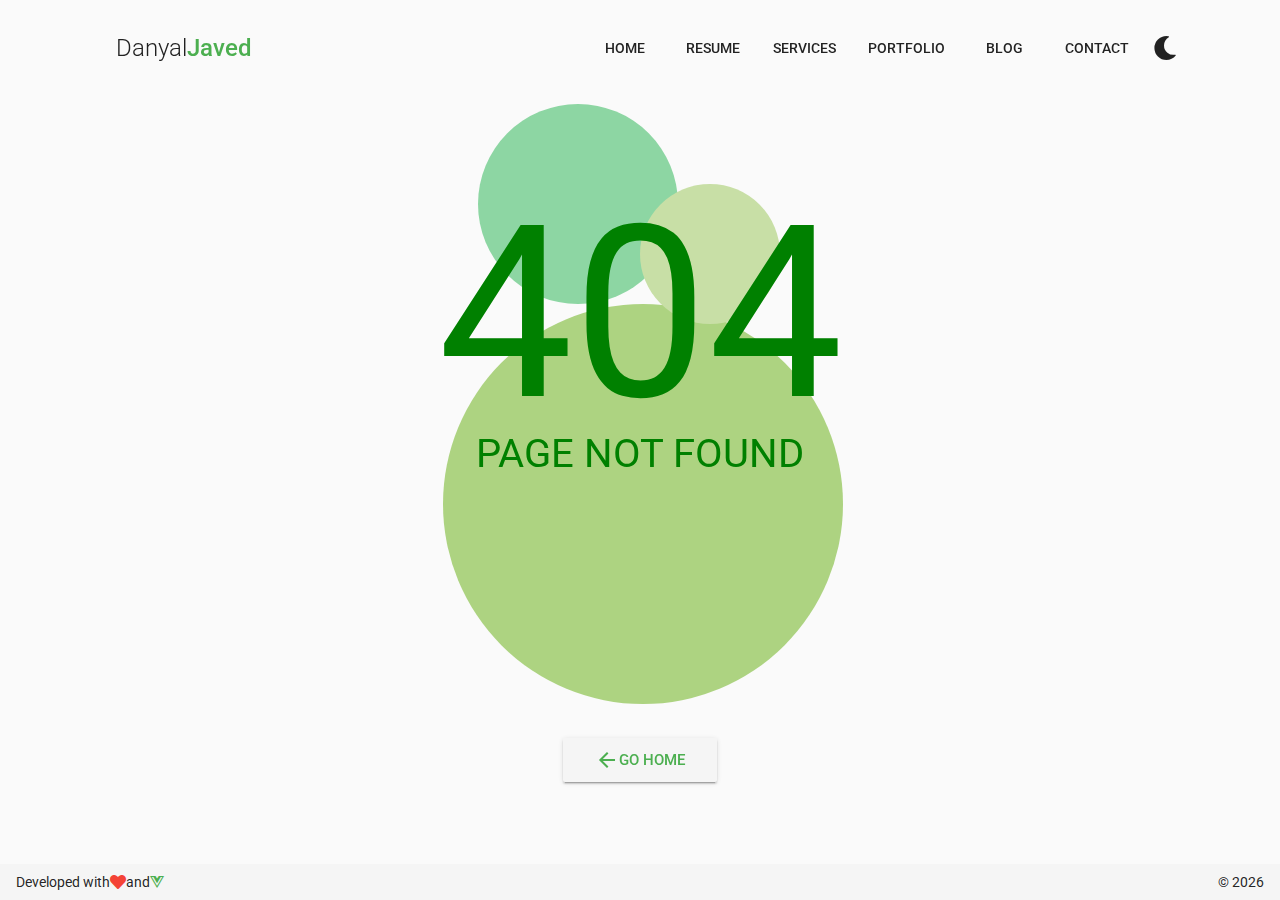
<file: index.html>
<!DOCTYPE html><html lang="en"><head><meta charset="utf-8"><meta http-equiv="X-UA-Compatible" content="IE=edge"><meta name="viewport" content="width=device-width,initial-scale=1"><meta name="google-site-verification" content="7pF9C2rYxWnm0NDrC296OXh8O9LK1cOD1PHhvi80gW8"><link rel="icon" href="/favicon.ico"><title>danyal-space-vue</title><link rel="stylesheet" href="https://fonts.googleapis.com/css?family=Roboto:100,300,400,500,700,900"><link rel="stylesheet" href="https://fonts.googleapis.com/css?family=Material+Icons"><link rel="stylesheet" href="https://use.fontawesome.com/releases/v5.8.1/css/all.css"><script src="//app.storyblok.com/f/storyblok-latest.js"></script><link href="/css/about.1a78e8a8.css" rel="prefetch"><link href="/js/about.72bf5d2d.js" rel="prefetch"><link href="/css/app.11fdf857.css" rel="preload" as="style"><link href="/css/chunk-vendors.f32fe543.css" rel="preload" as="style"><link href="/js/app.27d03fe4.js" rel="preload" as="script"><link href="/js/chunk-vendors.903e4295.js" rel="preload" as="script"><link href="/css/chunk-vendors.f32fe543.css" rel="stylesheet"><link href="/css/app.11fdf857.css" rel="stylesheet"></head><body><noscript><strong>We're sorry but Danyal Space doesn't work properly without JavaScript enabled. Please enable it to continue.</strong></noscript><div id="app"></div><script src="/js/chunk-vendors.903e4295.js"></script><script src="/js/app.27d03fe4.js"></script></body></html>
</file>
<file: css/about.1a78e8a8.css>
.theme--light.v-text-field>.v-input__control>.v-input__slot:before{border-color:rgba(0,0,0,.42)}.theme--light.v-text-field:not(.v-input--has-state)>.v-input__control>.v-input__slot:hover:before{border-color:rgba(0,0,0,.87)}.theme--light.v-text-field.v-input--is-disabled>.v-input__control>.v-input__slot:before{-o-border-image:repeating-linear-gradient(90deg,rgba(0,0,0,.38) 0,rgba(0,0,0,.38) 2px,transparent 0,transparent 4px) 1 repeat;border-image:repeating-linear-gradient(90deg,rgba(0,0,0,.38) 0,rgba(0,0,0,.38) 2px,transparent 0,transparent 4px) 1 repeat}.theme--light.v-text-field.v-input--is-disabled>.v-input__control>.v-input__slot:before .v-text-field__prefix,.theme--light.v-text-field.v-input--is-disabled>.v-input__control>.v-input__slot:before .v-text-field__suffix{color:rgba(0,0,0,.38)}.theme--light.v-text-field__prefix,.theme--light.v-text-field__suffix{color:rgba(0,0,0,.54)}.theme--light.v-text-field--solo>.v-input__control>.v-input__slot{border-radius:2px;background:#fff}.theme--light.v-text-field--solo-inverted.v-text-field--solo>.v-input__control>.v-input__slot{background:rgba(0,0,0,.16)}.theme--light.v-text-field--solo-inverted.v-text-field--solo.v-input--is-focused>.v-input__control>.v-input__slot{background:#424242}.theme--light.v-text-field--solo-inverted.v-text-field--solo.v-input--is-focused>.v-input__control>.v-input__slot .v-label,.theme--light.v-text-field--solo-inverted.v-text-field--solo.v-input--is-focused>.v-input__control>.v-input__slot input{color:#fff}.theme--light.v-text-field--box>.v-input__control>.v-input__slot{background:rgba(0,0,0,.06)}.theme--light.v-text-field--box .v-text-field__prefix{max-height:32px;margin-top:22px}.theme--light.v-text-field--box.v-input--is-dirty .v-text-field__prefix,.theme--light.v-text-field--box.v-input--is-focused .v-text-field__prefix,.theme--light.v-text-field--box.v-text-field--placeholder .v-text-field__prefix{margin-top:22px;-webkit-transition:.3s cubic-bezier(.25,.8,.5,1);transition:.3s cubic-bezier(.25,.8,.5,1)}.theme--light.v-text-field--box:not(.v-input--is-focused)>.v-input__control>.v-input__slot:hover{background:rgba(0,0,0,.12)}.theme--light.v-text-field--outline>.v-input__control>.v-input__slot{border:2px solid rgba(0,0,0,.54)}.theme--light.v-text-field--outline:not(.v-input--is-focused):not(.v-input--has-state)>.v-input__control>.v-input__slot:hover{border:2px solid rgba(0,0,0,.87)}.theme--dark.v-text-field>.v-input__control>.v-input__slot:before{border-color:hsla(0,0%,100%,.7)}.theme--dark.v-text-field:not(.v-input--has-state)>.v-input__control>.v-input__slot:hover:before{border-color:#fff}.theme--dark.v-text-field.v-input--is-disabled>.v-input__control>.v-input__slot:before{-o-border-image:repeating-linear-gradient(90deg,hsla(0,0%,100%,.5) 0,hsla(0,0%,100%,.5) 2px,transparent 0,transparent 4px) 1 repeat;border-image:repeating-linear-gradient(90deg,hsla(0,0%,100%,.5) 0,hsla(0,0%,100%,.5) 2px,transparent 0,transparent 4px) 1 repeat}.theme--dark.v-text-field.v-input--is-disabled>.v-input__control>.v-input__slot:before .v-text-field__prefix,.theme--dark.v-text-field.v-input--is-disabled>.v-input__control>.v-input__slot:before .v-text-field__suffix{color:hsla(0,0%,100%,.5)}.theme--dark.v-text-field__prefix,.theme--dark.v-text-field__suffix{color:hsla(0,0%,100%,.7)}.theme--dark.v-text-field--solo>.v-input__control>.v-input__slot{border-radius:2px;background:#424242}.theme--dark.v-text-field--solo-inverted.v-text-field--solo>.v-input__control>.v-input__slot{background:hsla(0,0%,100%,.16)}.theme--dark.v-text-field--solo-inverted.v-text-field--solo.v-input--is-focused>.v-input__control>.v-input__slot{background:#fff}.theme--dark.v-text-field--solo-inverted.v-text-field--solo.v-input--is-focused>.v-input__control>.v-input__slot .v-label,.theme--dark.v-text-field--solo-inverted.v-text-field--solo.v-input--is-focused>.v-input__control>.v-input__slot input{color:rgba(0,0,0,.87)}.theme--dark.v-text-field--box>.v-input__control>.v-input__slot{background:rgba(0,0,0,.1)}.theme--dark.v-text-field--box .v-text-field__prefix{max-height:32px;margin-top:22px}.theme--dark.v-text-field--box.v-input--is-dirty .v-text-field__prefix,.theme--dark.v-text-field--box.v-input--is-focused .v-text-field__prefix,.theme--dark.v-text-field--box.v-text-field--placeholder .v-text-field__prefix{margin-top:22px;-webkit-transition:.3s cubic-bezier(.25,.8,.5,1);transition:.3s cubic-bezier(.25,.8,.5,1)}.theme--dark.v-text-field--box:not(.v-input--is-focused)>.v-input__control>.v-input__slot:hover{background:rgba(0,0,0,.2)}.theme--dark.v-text-field--outline>.v-input__control>.v-input__slot{border:2px solid hsla(0,0%,100%,.7)}.theme--dark.v-text-field--outline:not(.v-input--is-focused):not(.v-input--has-state)>.v-input__control>.v-input__slot:hover{border:2px solid #fff}.application--is-rtl .v-text-field .v-label{-webkit-transform-origin:top right;transform-origin:top right}.application--is-rtl .v-text-field .v-counter{margin-left:0;margin-right:8px}.application--is-rtl .v-text-field--enclosed .v-input__append-outer{margin-left:0;margin-right:16px}.application--is-rtl .v-text-field--enclosed .v-input__prepend-outer{margin-left:16px;margin-right:0}.application--is-rtl .v-text-field--reverse input{text-align:left}.application--is-rtl .v-text-field--reverse .v-label{-webkit-transform-origin:top left;transform-origin:top left}.application--is-rtl .v-text-field__prefix{text-align:left;padding-right:0;padding-left:4px}.application--is-rtl .v-text-field__suffix{padding-left:0;padding-right:4px}.application--is-rtl .v-text-field--reverse .v-text-field__prefix{text-align:right;padding-left:0;padding-right:4px}.application--is-rtl .v-text-field--reverse .v-text-field__suffix{padding-left:0;padding-right:4px}.v-text-field{padding-top:12px;margin-top:4px}.v-text-field input{-webkit-box-flex:1;-ms-flex:1 1 auto;flex:1 1 auto;line-height:20px;padding:8px 0 8px;max-width:100%;min-width:0;width:100%}.v-text-field .v-input__append-inner,.v-text-field .v-input__prepend-inner{-ms-flex-item-align:start;align-self:flex-start;display:-webkit-inline-box;display:-ms-inline-flexbox;display:inline-flex;margin-top:4px;line-height:1;-webkit-user-select:none;-moz-user-select:none;-ms-user-select:none;user-select:none}.v-text-field .v-input__prepend-inner{margin-right:auto;padding-right:4px}.v-text-field .v-input__append-inner{margin-left:auto;padding-left:4px}.v-text-field .v-counter{margin-left:8px;white-space:nowrap}.v-text-field .v-label{max-width:90%;overflow:hidden;text-overflow:ellipsis;top:6px;-webkit-transform-origin:top left;transform-origin:top left;white-space:nowrap;pointer-events:none}.v-text-field .v-label--active{max-width:133%;-webkit-transform:translateY(-18px) scale(.75);transform:translateY(-18px) scale(.75)}.v-text-field>.v-input__control>.v-input__slot{cursor:text;-webkit-transition:background .3s cubic-bezier(.25,.8,.5,1);transition:background .3s cubic-bezier(.25,.8,.5,1)}.v-text-field>.v-input__control>.v-input__slot:after,.v-text-field>.v-input__control>.v-input__slot:before{bottom:-1px;content:"";left:0;position:absolute;-webkit-transition:.3s cubic-bezier(.25,.8,.5,1);transition:.3s cubic-bezier(.25,.8,.5,1);width:100%}.v-text-field>.v-input__control>.v-input__slot:before{border-style:solid;border-width:thin 0 0 0}.v-text-field>.v-input__control>.v-input__slot:after{border-color:currentColor;border-style:solid;border-width:thin 0 thin 0;-webkit-transform:scaleX(0);transform:scaleX(0)}.v-text-field__details{display:-webkit-box;display:-ms-flexbox;display:flex;-webkit-box-flex:1;-ms-flex:1 0 auto;flex:1 0 auto;max-width:100%;overflow:hidden}.v-text-field__prefix,.v-text-field__suffix{-ms-flex-item-align:center;align-self:center;cursor:default}.v-text-field__prefix{text-align:right;padding-right:4px}.v-text-field__suffix{padding-left:4px;white-space:nowrap}.v-text-field--reverse .v-text-field__prefix{text-align:left;padding-right:0;padding-left:4px}.v-text-field--reverse .v-text-field__suffix{padding-left:0;padding-right:4px}.v-text-field>.v-input__control>.v-input__slot>.v-text-field__slot{display:-webkit-box;display:-ms-flexbox;display:flex;-webkit-box-flex:1;-ms-flex:1 1 auto;flex:1 1 auto;position:relative}.v-text-field--box,.v-text-field--full-width,.v-text-field--outline{position:relative}.v-text-field--box>.v-input__control>.v-input__slot,.v-text-field--full-width>.v-input__control>.v-input__slot,.v-text-field--outline>.v-input__control>.v-input__slot{-webkit-box-align:stretch;-ms-flex-align:stretch;align-items:stretch;min-height:56px}.v-text-field--box input,.v-text-field--full-width input,.v-text-field--outline input{margin-top:22px}.v-text-field--box.v-text-field--single-line input,.v-text-field--full-width.v-text-field--single-line input,.v-text-field--outline.v-text-field--single-line input{margin-top:12px}.v-text-field--box .v-label,.v-text-field--full-width .v-label,.v-text-field--outline .v-label{top:18px}.v-text-field--box .v-label--active,.v-text-field--full-width .v-label--active,.v-text-field--outline .v-label--active{-webkit-transform:translateY(-6px) scale(.75);transform:translateY(-6px) scale(.75)}.v-text-field--box>.v-input__control>.v-input__slot{border-top-left-radius:4px;border-top-right-radius:4px}.v-text-field--box>.v-input__control>.v-input__slot:before{border-style:solid;border-width:thin 0 thin 0}.v-text-field.v-text-field--enclosed{margin:0;padding:0}.v-text-field.v-text-field--enclosed:not(.v-text-field--box) .v-progress-linear__background{display:none}.v-text-field.v-text-field--enclosed .v-input__append-inner,.v-text-field.v-text-field--enclosed .v-input__append-outer,.v-text-field.v-text-field--enclosed .v-input__prepend-inner,.v-text-field.v-text-field--enclosed .v-input__prepend-outer{margin-top:16px}.v-text-field.v-text-field--enclosed .v-text-field__details,.v-text-field.v-text-field--enclosed>.v-input__control>.v-input__slot{padding:0 12px}.v-text-field.v-text-field--enclosed .v-text-field__details{margin-bottom:8px}.v-text-field--reverse input{text-align:right}.v-text-field--reverse .v-label{-webkit-transform-origin:top right;transform-origin:top right}.v-text-field--reverse .v-text-field__slot,.v-text-field--reverse>.v-input__control>.v-input__slot{-webkit-box-orient:horizontal;-webkit-box-direction:reverse;-ms-flex-direction:row-reverse;flex-direction:row-reverse}.v-text-field--full-width>.v-input__control>.v-input__slot:after,.v-text-field--full-width>.v-input__control>.v-input__slot:before,.v-text-field--outline>.v-input__control>.v-input__slot:after,.v-text-field--outline>.v-input__control>.v-input__slot:before,.v-text-field--solo>.v-input__control>.v-input__slot:after,.v-text-field--solo>.v-input__control>.v-input__slot:before{display:none}.v-text-field--outline{margin-bottom:16px;-webkit-transition:border .3s cubic-bezier(.25,.8,.5,1);transition:border .3s cubic-bezier(.25,.8,.5,1)}.v-text-field--outline>.v-input__control>.v-input__slot{background:transparent!important;border-radius:4px}.v-text-field--outline .v-text-field__prefix{margin-top:22px;max-height:32px}.v-text-field--outline .v-input__append-outer,.v-text-field--outline .v-input__prepend-outer{margin-top:18px}.v-text-field--outline.v-input--is-dirty .v-text-field__prefix,.v-text-field--outline.v-input--is-focused .v-text-field__prefix,.v-text-field--outline.v-text-field--placeholder .v-text-field__prefix{margin-top:22px;-webkit-transition:.3s cubic-bezier(.25,.8,.5,1);transition:.3s cubic-bezier(.25,.8,.5,1)}.v-text-field--outline.v-input--has-state>.v-input__control>.v-input__slot,.v-text-field--outline.v-input--is-focused>.v-input__control>.v-input__slot{border:2px solid currentColor;-webkit-transition:border .3s cubic-bezier(.25,.8,.5,1);transition:border .3s cubic-bezier(.25,.8,.5,1)}.v-text-field.v-text-field--solo .v-label{top:calc(50% - 10px)}.v-text-field.v-text-field--solo .v-input__control{min-height:48px;padding:0}.v-text-field.v-text-field--solo:not(.v-text-field--solo-flat)>.v-input__control>.v-input__slot{-webkit-box-shadow:0 3px 1px -2px rgba(0,0,0,.2),0 2px 2px 0 rgba(0,0,0,.14),0 1px 5px 0 rgba(0,0,0,.12);box-shadow:0 3px 1px -2px rgba(0,0,0,.2),0 2px 2px 0 rgba(0,0,0,.14),0 1px 5px 0 rgba(0,0,0,.12)}.v-text-field.v-text-field--solo .v-text-field__slot{-webkit-box-align:center;-ms-flex-align:center;align-items:center}.v-text-field.v-text-field--solo .v-input__append-inner,.v-text-field.v-text-field--solo .v-input__prepend-inner{-ms-flex-item-align:center;align-self:center;margin-top:0}.v-text-field.v-text-field--solo .v-input__append-outer,.v-text-field.v-text-field--solo .v-input__prepend-outer{margin-top:12px}.v-text-field.v-input--is-focused>.v-input__control>.v-input__slot:after{-webkit-transform:scaleX(1);transform:scaleX(1)}.v-text-field.v-input--has-state>.v-input__control>.v-input__slot:before{border-color:currentColor}.theme--light.v-input:not(.v-input--is-disabled) input,.theme--light.v-input:not(.v-input--is-disabled) textarea{color:rgba(0,0,0,.87)}.theme--light.v-input input::-webkit-input-placeholder,.theme--light.v-input textarea::-webkit-input-placeholder{color:rgba(0,0,0,.38)}.theme--light.v-input input::-moz-placeholder,.theme--light.v-input textarea::-moz-placeholder{color:rgba(0,0,0,.38)}.theme--light.v-input input:-ms-input-placeholder,.theme--light.v-input textarea:-ms-input-placeholder{color:rgba(0,0,0,.38)}.theme--light.v-input input::-ms-input-placeholder,.theme--light.v-input textarea::-ms-input-placeholder{color:rgba(0,0,0,.38)}.theme--light.v-input input::placeholder,.theme--light.v-input textarea::placeholder{color:rgba(0,0,0,.38)}.theme--light.v-input--is-disabled .v-label,.theme--light.v-input--is-disabled input,.theme--light.v-input--is-disabled textarea{color:rgba(0,0,0,.38)}.theme--dark.v-input:not(.v-input--is-disabled) input,.theme--dark.v-input:not(.v-input--is-disabled) textarea{color:#fff}.theme--dark.v-input input::-webkit-input-placeholder,.theme--dark.v-input textarea::-webkit-input-placeholder{color:hsla(0,0%,100%,.5)}.theme--dark.v-input input::-moz-placeholder,.theme--dark.v-input textarea::-moz-placeholder{color:hsla(0,0%,100%,.5)}.theme--dark.v-input input:-ms-input-placeholder,.theme--dark.v-input textarea:-ms-input-placeholder{color:hsla(0,0%,100%,.5)}.theme--dark.v-input input::-ms-input-placeholder,.theme--dark.v-input textarea::-ms-input-placeholder{color:hsla(0,0%,100%,.5)}.theme--dark.v-input input::placeholder,.theme--dark.v-input textarea::placeholder{color:hsla(0,0%,100%,.5)}.theme--dark.v-input--is-disabled .v-label,.theme--dark.v-input--is-disabled input,.theme--dark.v-input--is-disabled textarea{color:hsla(0,0%,100%,.5)}.v-input{-webkit-box-align:start;-ms-flex-align:start;align-items:flex-start;display:-webkit-box;display:-ms-flexbox;display:flex;-webkit-box-flex:1;-ms-flex:1 1 auto;flex:1 1 auto;font-size:16px;text-align:left}.v-input .v-progress-linear{top:calc(100% - 1px);left:0;margin:0;position:absolute}.v-input input{max-height:32px}.v-input input:invalid,.v-input textarea:invalid{-webkit-box-shadow:none;box-shadow:none}.v-input input:active,.v-input input:focus,.v-input textarea:active,.v-input textarea:focus{outline:none}.v-input .v-label{height:20px;line-height:20px}.v-input__append-outer,.v-input__prepend-outer{display:-webkit-inline-box;display:-ms-inline-flexbox;display:inline-flex;margin-bottom:4px;margin-top:4px;line-height:1}.v-input__append-outer .v-icon,.v-input__prepend-outer .v-icon{-webkit-user-select:none;-moz-user-select:none;-ms-user-select:none;user-select:none}.v-input__append-outer{margin-left:9px}.v-input__prepend-outer{margin-right:9px}.v-input__control{display:-webkit-box;display:-ms-flexbox;display:flex;-webkit-box-orient:vertical;-webkit-box-direction:normal;-ms-flex-direction:column;flex-direction:column;height:auto;-webkit-box-flex:1;-ms-flex-positive:1;flex-grow:1;-ms-flex-wrap:wrap;flex-wrap:wrap;width:100%}.v-input__icon{-webkit-box-align:center;-ms-flex-align:center;align-items:center;display:-webkit-inline-box;display:-ms-inline-flexbox;display:inline-flex;height:24px;-webkit-box-flex:1;-ms-flex:1 0 auto;flex:1 0 auto;-webkit-box-pack:center;-ms-flex-pack:center;justify-content:center;min-width:24px;width:24px}.v-input__icon--clear{border-radius:50%}.v-input__slot{-webkit-box-align:center;-ms-flex-align:center;align-items:center;color:inherit;display:-webkit-box;display:-ms-flexbox;display:flex;margin-bottom:8px;min-height:inherit;position:relative;-webkit-transition:.3s cubic-bezier(.25,.8,.5,1);transition:.3s cubic-bezier(.25,.8,.5,1);width:100%}.v-input--is-disabled:not(.v-input--is-readonly){pointer-events:none}.v-input--is-loading>.v-input__control>.v-input__slot:after,.v-input--is-loading>.v-input__control>.v-input__slot:before{display:none}.v-input--hide-details>.v-input__control>.v-input__slot{margin-bottom:0}.v-input--has-state.error--text .v-label{-webkit-animation:shake .6s cubic-bezier(.25,.8,.5,1);animation:shake .6s cubic-bezier(.25,.8,.5,1)}.theme--light.v-label{color:rgba(0,0,0,.54)}.theme--light.v-label--is-disabled{color:rgba(0,0,0,.38)}.theme--dark.v-label{color:hsla(0,0%,100%,.7)}.theme--dark.v-label--is-disabled{color:hsla(0,0%,100%,.5)}.v-label{font-size:16px;line-height:1;min-height:8px;-webkit-transition:.3s cubic-bezier(.25,.8,.5,1);transition:.3s cubic-bezier(.25,.8,.5,1)}.theme--light.v-messages{color:rgba(0,0,0,.54)}.theme--dark.v-messages{color:hsla(0,0%,100%,.7)}.application--is-rtl .v-messages{text-align:right}.v-messages{-webkit-box-flex:1;-ms-flex:1 1 auto;flex:1 1 auto;font-size:12px;min-height:12px;min-width:1px;position:relative}.v-messages__message{line-height:normal;word-break:break-word;overflow-wrap:break-word;word-wrap:break-word;-webkit-hyphens:auto;-ms-hyphens:auto;hyphens:auto}.v-progress-linear{background:transparent;margin:1rem 0;overflow:hidden;width:100%;position:relative}.v-progress-linear__bar{width:100%;position:relative;z-index:1}.v-progress-linear__bar,.v-progress-linear__bar__determinate{height:inherit;-webkit-transition:.2s cubic-bezier(.4,0,.6,1);transition:.2s cubic-bezier(.4,0,.6,1)}.v-progress-linear__bar__indeterminate .long,.v-progress-linear__bar__indeterminate .short{height:inherit;position:absolute;left:0;top:0;bottom:0;will-change:left,right;width:auto;background-color:inherit}.v-progress-linear__bar__indeterminate--active .long{-webkit-animation:indeterminate;animation:indeterminate;-webkit-animation-duration:2.2s;animation-duration:2.2s;-webkit-animation-iteration-count:infinite;animation-iteration-count:infinite}.v-progress-linear__bar__indeterminate--active .short{-webkit-animation:indeterminate-short;animation:indeterminate-short;-webkit-animation-duration:2.2s;animation-duration:2.2s;-webkit-animation-iteration-count:infinite;animation-iteration-count:infinite}.v-progress-linear__background{position:absolute;top:0;left:0;bottom:0;-webkit-transition:.3s ease-in;transition:.3s ease-in}.v-progress-linear__content{width:100%;height:100%;position:absolute;top:0;left:0;z-index:2}.v-progress-linear--query .v-progress-linear__bar__indeterminate--active .long{-webkit-animation:query;animation:query;-webkit-animation-duration:2s;animation-duration:2s;-webkit-animation-iteration-count:infinite;animation-iteration-count:infinite}.v-progress-linear--query .v-progress-linear__bar__indeterminate--active .short{-webkit-animation:query-short;animation:query-short;-webkit-animation-duration:2s;animation-duration:2s;-webkit-animation-iteration-count:infinite;animation-iteration-count:infinite}@-webkit-keyframes indeterminate{0%{left:-90%;right:100%}60%{left:-90%;right:100%}to{left:100%;right:-35%}}@keyframes indeterminate{0%{left:-90%;right:100%}60%{left:-90%;right:100%}to{left:100%;right:-35%}}@-webkit-keyframes indeterminate-short{0%{left:-200%;right:100%}60%{left:107%;right:-8%}to{left:107%;right:-8%}}@keyframes indeterminate-short{0%{left:-200%;right:100%}60%{left:107%;right:-8%}to{left:107%;right:-8%}}@-webkit-keyframes query{0%{right:-90%;left:100%}60%{right:-90%;left:100%}to{right:100%;left:-35%}}@keyframes query{0%{right:-90%;left:100%}60%{right:-90%;left:100%}to{right:100%;left:-35%}}@-webkit-keyframes query-short{0%{right:-200%;left:100%}60%{right:107%;left:-8%}to{right:107%;left:-8%}}@keyframes query-short{0%{right:-200%;left:100%}60%{right:107%;left:-8%}to{right:107%;left:-8%}}.theme--light.v-counter{color:rgba(0,0,0,.54)}.theme--dark.v-counter{color:hsla(0,0%,100%,.7)}.v-counter{-webkit-box-flex:0;-ms-flex:0 1 auto;flex:0 1 auto;font-size:12px;min-height:12px;line-height:1}.theme--light.v-textarea.v-text-field--solo-inverted.v-text-field--solo.v-input--is-focused textarea{color:#fff}.theme--dark.v-textarea.v-text-field--solo-inverted.v-text-field--solo.v-input--is-focused textarea{color:rgba(0,0,0,.87)}.application--is-rtl .v-textarea.v-text-field--enclosed .v-text-field__slot{margin-right:0;margin-left:-12px}.application--is-rtl .v-textarea.v-text-field--enclosed .v-text-field__slot textarea{padding-right:0;padding-left:12px}.v-textarea textarea{-webkit-box-flex:1;-ms-flex:1 1 auto;flex:1 1 auto;line-height:18px;max-width:100%;min-height:32px;outline:none;padding:7px 0 8px;width:100%}.v-textarea .v-text-field__prefix{padding-top:4px;-ms-flex-item-align:start;align-self:start}.v-textarea.v-text-field--full-width.v-text-field--single-line .v-text-field__slot textarea,.v-textarea.v-text-field--full-width .v-text-field__slot textarea{margin-top:0}.v-textarea.v-text-field--full-width.v-text-field--single-line .v-text-field__details,.v-textarea.v-text-field--full-width .v-text-field__details{bottom:4px}.v-textarea.v-text-field--enclosed .v-text-field__slot{margin-right:-12px}.v-textarea.v-text-field--enclosed .v-text-field__slot textarea{padding-right:12px}.v-textarea.v-text-field--box .v-text-field__prefix,.v-textarea.v-text-field--box textarea,.v-textarea.v-text-field--enclosed .v-text-field__prefix,.v-textarea.v-text-field--enclosed textarea{margin-top:24px}.v-textarea.v-text-field--box.v-text-field--single-line .v-text-field__prefix,.v-textarea.v-text-field--box.v-text-field--single-line textarea,.v-textarea.v-text-field--enclosed.v-text-field--single-line .v-text-field__prefix,.v-textarea.v-text-field--enclosed.v-text-field--single-line textarea{margin-top:12px}.v-textarea.v-text-field--box.v-text-field--single-line .v-label,.v-textarea.v-text-field--enclosed.v-text-field--single-line .v-label{top:18px}.v-textarea.v-text-field--box.v-text-field--single-line.v-text-field--outline .v-input__control,.v-textarea.v-text-field--enclosed.v-text-field--single-line.v-text-field--outline .v-input__control{padding-top:0}.v-textarea.v-text-field--solo{-webkit-box-align:start;-ms-flex-align:start;align-items:flex-start}.v-textarea.v-text-field--solo .v-input__append-inner,.v-textarea.v-text-field--solo .v-input__append-outer,.v-textarea.v-text-field--solo .v-input__prepend-inner,.v-textarea.v-text-field--solo .v-input__prepend-outer{-ms-flex-item-align:start;align-self:flex-start;margin-top:16px}.v-textarea--auto-grow textarea{overflow:hidden}.v-textarea--no-resize textarea{resize:none}.theme--light.v-timeline:before{background:rgba(0,0,0,.12)}.theme--light.v-timeline .v-timeline-item__dot{background:#fff}.theme--light.v-timeline .v-timeline-item .v-card:before{border-right-color:rgba(0,0,0,.12)}.theme--dark.v-timeline:before{background:hsla(0,0%,100%,.12)}.theme--dark.v-timeline .v-timeline-item__dot{background:#424242}.theme--dark.v-timeline .v-timeline-item .v-card:before{border-right-color:rgba(0,0,0,.12)}.v-timeline-item{display:-webkit-box;display:-ms-flexbox;display:flex;-webkit-box-orient:horizontal;-webkit-box-direction:reverse;-ms-flex-direction:row-reverse;flex-direction:row-reverse;padding-bottom:24px}.v-timeline-item--left,.v-timeline-item:nth-child(odd):not(.v-timeline-item--right){-webkit-box-orient:horizontal;-webkit-box-direction:normal;-ms-flex-direction:row;flex-direction:row}.v-timeline-item--left .v-card:after,.v-timeline-item--left .v-card:before,.v-timeline-item:nth-child(odd):not(.v-timeline-item--right) .v-card:after,.v-timeline-item:nth-child(odd):not(.v-timeline-item--right) .v-card:before{-webkit-transform:rotate(180deg);transform:rotate(180deg);left:100%}.v-timeline-item--left .v-timeline-item__opposite,.v-timeline-item:nth-child(odd):not(.v-timeline-item--right) .v-timeline-item__opposite{margin-left:96px;text-align:left}.v-timeline-item--left .v-timeline-item__opposite .v-card:after,.v-timeline-item--left .v-timeline-item__opposite .v-card:before,.v-timeline-item:nth-child(odd):not(.v-timeline-item--right) .v-timeline-item__opposite .v-card:after,.v-timeline-item:nth-child(odd):not(.v-timeline-item--right) .v-timeline-item__opposite .v-card:before{-webkit-transform:rotate(0);transform:rotate(0);left:-10px}.v-timeline-item--right .v-card:after,.v-timeline-item--right .v-card:before,.v-timeline-item:nth-child(2n):not(.v-timeline-item--left) .v-card:after,.v-timeline-item:nth-child(2n):not(.v-timeline-item--left) .v-card:before{right:100%}.v-timeline-item--right .v-timeline-item__opposite,.v-timeline-item:nth-child(2n):not(.v-timeline-item--left) .v-timeline-item__opposite{margin-right:96px;text-align:right}.v-timeline-item--right .v-timeline-item__opposite .v-card:after,.v-timeline-item--right .v-timeline-item__opposite .v-card:before,.v-timeline-item:nth-child(2n):not(.v-timeline-item--left) .v-timeline-item__opposite .v-card:after,.v-timeline-item:nth-child(2n):not(.v-timeline-item--left) .v-timeline-item__opposite .v-card:before{-webkit-transform:rotate(180deg);transform:rotate(180deg);right:-10px}.v-timeline-item__dot,.v-timeline-item__inner-dot{border-radius:50%}.v-timeline-item__dot{-webkit-box-shadow:0 2px 1px -1px rgba(0,0,0,.2),0 1px 1px 0 rgba(0,0,0,.14),0 1px 3px 0 rgba(0,0,0,.12);box-shadow:0 2px 1px -1px rgba(0,0,0,.2),0 1px 1px 0 rgba(0,0,0,.14),0 1px 3px 0 rgba(0,0,0,.12);-ms-flex-item-align:center;align-self:center;position:absolute;height:38px;left:calc(50% - 19px);width:38px}.v-timeline-item__dot .v-timeline-item__inner-dot{height:30px;margin:4px;width:30px}.v-timeline-item__dot--small{height:24px;left:calc(50% - 12px);width:24px}.v-timeline-item__dot--small .v-timeline-item__inner-dot{height:18px;margin:3px;width:18px}.v-timeline-item__dot--large{height:52px;left:calc(50% - 26px);width:52px}.v-timeline-item__dot--large .v-timeline-item__inner-dot{height:42px;margin:5px;width:42px}.v-timeline-item__inner-dot{display:-webkit-box;display:-ms-flexbox;display:flex;-webkit-box-pack:center;-ms-flex-pack:center;justify-content:center;-webkit-box-align:center;-ms-flex-align:center;align-items:center}.v-timeline-item__body{position:relative;height:100%;-webkit-box-flex:1;-ms-flex:1 1 100%;flex:1 1 100%;max-width:calc(50% - 48px)}.v-timeline-item .v-card:after,.v-timeline-item .v-card:before{content:"";position:absolute;border-top:10px solid transparent;border-bottom:10px solid transparent;border-right:10px solid #000;top:calc(50% - 10px)}.v-timeline-item .v-card:after{border-right-color:inherit}.v-timeline-item .v-card:before{top:calc(50% - 8px)}.v-timeline-item__opposite{-webkit-box-flex:1;-ms-flex:1 1 auto;flex:1 1 auto;-ms-flex-item-align:center;align-self:center;max-width:calc(50% - 48px)}.v-timeline-item--fill-dot .v-timeline-item__inner-dot{height:inherit;margin:0;width:inherit}.v-timeline{padding-top:24px;position:relative}.v-timeline:before{bottom:0;content:"";height:100%;left:calc(50% - 1px);position:absolute;top:0;width:2px}.v-timeline--align-top .v-timeline-item{position:relative}.v-timeline--align-top .v-timeline-item__dot{top:6px}.v-timeline--align-top .v-timeline-item__dot--small{top:12px}.v-timeline--align-top .v-timeline-item__dot--large{top:0}.v-timeline--align-top .v-timeline-item .v-card:before{top:12px}.v-timeline--align-top .v-timeline-item .v-card:after{top:10px}.v-timeline--dense:before{left:18px}.v-timeline--dense .v-timeline-item--left,.v-timeline--dense .v-timeline-item:nth-child(odd):not(.v-timeline-item--right){-webkit-box-orient:horizontal;-webkit-box-direction:reverse;-ms-flex-direction:row-reverse;flex-direction:row-reverse}.v-timeline--dense .v-timeline-item--left .v-card:after,.v-timeline--dense .v-timeline-item--left .v-card:before,.v-timeline--dense .v-timeline-item:nth-child(odd):not(.v-timeline-item--right) .v-card:after,.v-timeline--dense .v-timeline-item:nth-child(odd):not(.v-timeline-item--right) .v-card:before{right:auto;left:-10px;-webkit-transform:none;transform:none}.v-timeline--dense .v-timeline-item__dot{left:0}.v-timeline--dense .v-timeline-item__dot--small{left:7px}.v-timeline--dense .v-timeline-item__dot--large{left:-7px}.v-timeline--dense .v-timeline-item__body{max-width:calc(100% - 64px)}.v-timeline--dense .v-timeline-item__opposite{display:none}.v-img--reveal{opacity:.3}@-webkit-keyframes plyr-progress{to{background-position:25px 0}}@keyframes plyr-progress{to{background-position:25px 0}}@-webkit-keyframes plyr-popup{0%{opacity:.5;-webkit-transform:translateY(10px);transform:translateY(10px)}to{opacity:1;-webkit-transform:translateY(0);transform:translateY(0)}}@keyframes plyr-popup{0%{opacity:.5;-webkit-transform:translateY(10px);transform:translateY(10px)}to{opacity:1;-webkit-transform:translateY(0);transform:translateY(0)}}@-webkit-keyframes plyr-fade-in{0%{opacity:0}to{opacity:1}}@keyframes plyr-fade-in{0%{opacity:0}to{opacity:1}}.plyr{-moz-osx-font-smoothing:auto;-webkit-font-smoothing:subpixel-antialiased;direction:ltr;font-family:Avenir,Avenir Next,Helvetica Neue,Segoe UI,Helvetica,Arial,sans-serif;font-variant-numeric:tabular-nums;font-weight:500;line-height:1.7;max-width:100%;min-width:200px;position:relative;text-shadow:none;-webkit-transition:-webkit-box-shadow .3s ease;transition:-webkit-box-shadow .3s ease;transition:box-shadow .3s ease;transition:box-shadow .3s ease,-webkit-box-shadow .3s ease}.plyr audio,.plyr video{border-radius:inherit;height:auto;vertical-align:middle;width:100%}.plyr button{font:inherit;line-height:inherit;width:auto}.plyr:focus{outline:0}.plyr--full-ui{-webkit-box-sizing:border-box;box-sizing:border-box}.plyr--full-ui *,.plyr--full-ui :after,.plyr--full-ui :before{-webkit-box-sizing:inherit;box-sizing:inherit}.plyr--full-ui a,.plyr--full-ui button,.plyr--full-ui input,.plyr--full-ui label{-ms-touch-action:manipulation;touch-action:manipulation}.plyr__badge{background:#4f5b5f;border-radius:2px;color:#fff;font-size:9px;line-height:1;padding:3px 4px}.plyr--full-ui ::-webkit-media-text-track-container{display:none}.plyr__captions{-webkit-animation:plyr-fade-in .3s ease;animation:plyr-fade-in .3s ease;bottom:0;color:#fff;display:none;font-size:14px;left:0;padding:10px;position:absolute;text-align:center;-webkit-transition:-webkit-transform .4s ease-in-out;transition:-webkit-transform .4s ease-in-out;transition:transform .4s ease-in-out;transition:transform .4s ease-in-out,-webkit-transform .4s ease-in-out;width:100%}.plyr__captions .plyr__caption{background:rgba(0,0,0,.8);border-radius:2px;-webkit-box-decoration-break:clone;box-decoration-break:clone;line-height:185%;padding:.2em .5em;white-space:pre-wrap}.plyr__captions .plyr__caption div{display:inline}.plyr__captions span:empty{display:none}@media (min-width:480px){.plyr__captions{font-size:16px;padding:20px}}@media (min-width:768px){.plyr__captions{font-size:18px}}.plyr--captions-active .plyr__captions{display:block}.plyr:not(.plyr--hide-controls) .plyr__controls:not(:empty)~.plyr__captions{-webkit-transform:translateY(-40px);transform:translateY(-40px)}.plyr__control{background:0 0;border:0;border-radius:3px;color:inherit;cursor:pointer;-ms-flex-negative:0;flex-shrink:0;overflow:visible;padding:7px;position:relative;-webkit-transition:all .3s ease;transition:all .3s ease}.plyr__control svg{display:block;fill:currentColor;height:18px;pointer-events:none;width:18px}.plyr__control:focus{outline:0}.plyr__control.plyr__tab-focus{-webkit-box-shadow:0 0 0 5px rgba(26,175,255,.5);box-shadow:0 0 0 5px rgba(26,175,255,.5);outline:0}a.plyr__control{text-decoration:none}.plyr__control.plyr__control--pressed .icon--not-pressed,.plyr__control.plyr__control--pressed .label--not-pressed,.plyr__control:not(.plyr__control--pressed) .icon--pressed,.plyr__control:not(.plyr__control--pressed) .label--pressed,a.plyr__control:after,a.plyr__control:before{display:none}.plyr--audio .plyr__control.plyr__tab-focus,.plyr--audio .plyr__control:hover,.plyr--audio .plyr__control[aria-expanded=true]{background:#1aafff;color:#fff}.plyr--video .plyr__control svg{-webkit-filter:drop-shadow(0 1px 1px rgba(0,0,0,.15));filter:drop-shadow(0 1px 1px rgba(0,0,0,.15))}.plyr--video .plyr__control.plyr__tab-focus,.plyr--video .plyr__control:hover,.plyr--video .plyr__control[aria-expanded=true]{background:#1aafff;color:#fff}.plyr__control--overlaid{background:rgba(26,175,255,.8);border:0;border-radius:100%;-webkit-box-shadow:0 1px 1px rgba(0,0,0,.15);box-shadow:0 1px 1px rgba(0,0,0,.15);color:#fff;display:none;left:50%;padding:15px;position:absolute;top:50%;-webkit-transform:translate(-50%,-50%);transform:translate(-50%,-50%);z-index:2}.plyr__control--overlaid svg{left:2px;position:relative}.plyr__control--overlaid:focus,.plyr__control--overlaid:hover{background:#1aafff}.plyr--playing .plyr__control--overlaid{opacity:0;visibility:hidden}.plyr--full-ui.plyr--video .plyr__control--overlaid{display:block}.plyr--full-ui ::-webkit-media-controls{display:none}.plyr__controls{-webkit-box-align:center;-ms-flex-align:center;align-items:center;display:-webkit-box;display:-ms-flexbox;display:flex;-webkit-box-pack:end;-ms-flex-pack:end;justify-content:flex-end;text-align:center}.plyr__controls .plyr__menu,.plyr__controls .plyr__progress,.plyr__controls .plyr__time,.plyr__controls .plyr__volume,.plyr__controls>.plyr__control{margin-left:5px}.plyr__controls .plyr__menu+.plyr__control,.plyr__controls .plyr__progress+.plyr__control,.plyr__controls>.plyr__control+.plyr__control,.plyr__controls>.plyr__control+.plyr__menu{margin-left:2px}.plyr__controls>.plyr__control:first-child,.plyr__controls>.plyr__control:first-child+[data-plyr=pause]{margin-left:0;margin-right:auto}.plyr__controls:empty{display:none}@media (min-width:480px){.plyr__controls .plyr__menu,.plyr__controls .plyr__progress,.plyr__controls .plyr__time,.plyr__controls .plyr__volume,.plyr__controls>.plyr__control{margin-left:10px}}.plyr--audio .plyr__controls{background:#fff;border-radius:inherit;color:#4f5b5f;padding:10px}.plyr--video .plyr__controls{background:-webkit-gradient(linear,left top,left bottom,from(transparent),to(rgba(0,0,0,.7)));background:linear-gradient(transparent,rgba(0,0,0,.7));border-bottom-left-radius:inherit;border-bottom-right-radius:inherit;bottom:0;color:#fff;left:0;padding:20px 5px 5px;position:absolute;right:0;-webkit-transition:opacity .4s ease-in-out,-webkit-transform .4s ease-in-out;transition:opacity .4s ease-in-out,-webkit-transform .4s ease-in-out;transition:opacity .4s ease-in-out,transform .4s ease-in-out;transition:opacity .4s ease-in-out,transform .4s ease-in-out,-webkit-transform .4s ease-in-out;z-index:3}@media (min-width:480px){.plyr--video .plyr__controls{padding:35px 10px 10px}}.plyr--video.plyr--hide-controls .plyr__controls{opacity:0;pointer-events:none;-webkit-transform:translateY(100%);transform:translateY(100%)}.plyr [data-plyr=airplay],.plyr [data-plyr=captions],.plyr [data-plyr=fullscreen],.plyr [data-plyr=pip]{display:none}.plyr--airplay-supported [data-plyr=airplay],.plyr--captions-enabled [data-plyr=captions],.plyr--fullscreen-enabled [data-plyr=fullscreen],.plyr--pip-supported [data-plyr=pip]{display:inline-block}.plyr__video-embed{height:0;padding-bottom:56.25%;position:relative}.plyr__video-embed iframe{border:0;height:100%;left:0;position:absolute;top:0;-webkit-user-select:none;-moz-user-select:none;-ms-user-select:none;user-select:none;width:100%}.plyr--full-ui .plyr__video-embed>.plyr__video-embed__container{padding-bottom:240%;position:relative;-webkit-transform:translateY(-38.28125%);transform:translateY(-38.28125%)}.plyr__menu{display:-webkit-box;display:-ms-flexbox;display:flex;position:relative}.plyr__menu .plyr__control svg{-webkit-transition:-webkit-transform .3s ease;transition:-webkit-transform .3s ease;transition:transform .3s ease;transition:transform .3s ease,-webkit-transform .3s ease}.plyr__menu .plyr__control[aria-expanded=true] svg{-webkit-transform:rotate(90deg);transform:rotate(90deg)}.plyr__menu .plyr__control[aria-expanded=true] .plyr__tooltip{display:none}.plyr__menu__container{-webkit-animation:plyr-popup .2s ease;animation:plyr-popup .2s ease;background:hsla(0,0%,100%,.9);border-radius:4px;bottom:100%;-webkit-box-shadow:0 1px 2px rgba(0,0,0,.15);box-shadow:0 1px 2px rgba(0,0,0,.15);color:#4f5b5f;font-size:16px;margin-bottom:10px;position:absolute;right:-3px;text-align:left;white-space:nowrap;z-index:3}.plyr__menu__container>div{overflow:hidden;-webkit-transition:height .35s cubic-bezier(.4,0,.2,1),width .35s cubic-bezier(.4,0,.2,1);transition:height .35s cubic-bezier(.4,0,.2,1),width .35s cubic-bezier(.4,0,.2,1)}.plyr__menu__container:after{border:4px solid transparent;border-top-color:hsla(0,0%,100%,.9);content:"";height:0;position:absolute;right:15px;top:100%;width:0}.plyr__menu__container [role=menu]{padding:7px}.plyr__menu__container [role=menuitem],.plyr__menu__container [role=menuitemradio]{margin-top:2px}.plyr__menu__container [role=menuitem]:first-child,.plyr__menu__container [role=menuitemradio]:first-child{margin-top:0}.plyr__menu__container .plyr__control{-webkit-box-align:center;-ms-flex-align:center;align-items:center;color:#4f5b5f;display:-webkit-box;display:-ms-flexbox;display:flex;font-size:14px;padding:4px 11px;-webkit-user-select:none;-moz-user-select:none;-ms-user-select:none;user-select:none;width:100%}.plyr__menu__container .plyr__control>span{-webkit-box-align:inherit;-ms-flex-align:inherit;align-items:inherit;display:-webkit-box;display:-ms-flexbox;display:flex;width:100%}.plyr__menu__container .plyr__control:after{border:4px solid transparent;content:"";position:absolute;top:50%;-webkit-transform:translateY(-50%);transform:translateY(-50%)}.plyr__menu__container .plyr__control--forward{padding-right:28px}.plyr__menu__container .plyr__control--forward:after{border-left-color:rgba(79,91,95,.8);right:5px}.plyr__menu__container .plyr__control--forward.plyr__tab-focus:after,.plyr__menu__container .plyr__control--forward:hover:after{border-left-color:currentColor}.plyr__menu__container .plyr__control--back{font-weight:500;margin:7px;margin-bottom:3px;padding-left:28px;position:relative;width:calc(100% - 14px)}.plyr__menu__container .plyr__control--back:after{border-right-color:rgba(79,91,95,.8);left:7px}.plyr__menu__container .plyr__control--back:before{background:#b7c5cd;-webkit-box-shadow:0 1px 0 #fff;box-shadow:0 1px 0 #fff;content:"";height:1px;left:0;margin-top:4px;overflow:hidden;position:absolute;right:0;top:100%}.plyr__menu__container .plyr__control--back.plyr__tab-focus:after,.plyr__menu__container .plyr__control--back:hover:after{border-right-color:currentColor}.plyr__menu__container .plyr__control[role=menuitemradio]{padding-left:7px}.plyr__menu__container .plyr__control[role=menuitemradio]:after,.plyr__menu__container .plyr__control[role=menuitemradio]:before{border-radius:100%}.plyr__menu__container .plyr__control[role=menuitemradio]:before{background:rgba(0,0,0,.1);content:"";display:block;-ms-flex-negative:0;flex-shrink:0;height:16px;margin-right:10px;-webkit-transition:all .3s ease;transition:all .3s ease;width:16px}.plyr__menu__container .plyr__control[role=menuitemradio]:after{background:#fff;border:0;height:6px;left:12px;opacity:0;top:50%;-webkit-transform:translateY(-50%) scale(0);transform:translateY(-50%) scale(0);-webkit-transition:opacity .3s ease,-webkit-transform .3s ease;transition:opacity .3s ease,-webkit-transform .3s ease;transition:transform .3s ease,opacity .3s ease;transition:transform .3s ease,opacity .3s ease,-webkit-transform .3s ease;width:6px}.plyr__menu__container .plyr__control[role=menuitemradio][aria-checked=true]:before{background:#1aafff}.plyr__menu__container .plyr__control[role=menuitemradio][aria-checked=true]:after{opacity:1;-webkit-transform:translateY(-50%) scale(1);transform:translateY(-50%) scale(1)}.plyr__menu__container .plyr__control[role=menuitemradio].plyr__tab-focus:before,.plyr__menu__container .plyr__control[role=menuitemradio]:hover:before{background:rgba(0,0,0,.1)}.plyr__menu__container .plyr__menu__value{-webkit-box-align:center;-ms-flex-align:center;align-items:center;display:-webkit-box;display:-ms-flexbox;display:flex;margin-left:auto;margin-right:-5px;overflow:hidden;padding-left:25px;pointer-events:none}.plyr--full-ui input[type=range]{-webkit-appearance:none;background:0 0;border:0;border-radius:26px;color:#1aafff;display:block;height:19px;margin:0;padding:0;-webkit-transition:-webkit-box-shadow .3s ease;transition:-webkit-box-shadow .3s ease;transition:box-shadow .3s ease;transition:box-shadow .3s ease,-webkit-box-shadow .3s ease;width:100%}.plyr--full-ui input[type=range]::-webkit-slider-runnable-track{background:0 0;border:0;border-radius:2.5px;height:5px;-webkit-transition:-webkit-box-shadow .3s ease;transition:-webkit-box-shadow .3s ease;transition:box-shadow .3s ease;transition:box-shadow .3s ease,-webkit-box-shadow .3s ease;-webkit-user-select:none;user-select:none;background-image:-webkit-gradient(linear,left top,right top,from(currentColor),to(transparent));background-image:linear-gradient(90deg,currentColor var(--value,0),transparent var(--value,0))}.plyr--full-ui input[type=range]::-webkit-slider-thumb{background:#fff;border:0;border-radius:100%;-webkit-box-shadow:0 1px 1px rgba(0,0,0,.15),0 0 0 1px rgba(47,52,61,.2);box-shadow:0 1px 1px rgba(0,0,0,.15),0 0 0 1px rgba(47,52,61,.2);height:13px;position:relative;-webkit-transition:all .2s ease;transition:all .2s ease;width:13px;-webkit-appearance:none;margin-top:-4px}.plyr--full-ui input[type=range]::-moz-range-track{background:0 0;border:0;border-radius:2.5px;height:5px;-webkit-transition:-webkit-box-shadow .3s ease;transition:-webkit-box-shadow .3s ease;-moz-transition:box-shadow .3s ease;transition:box-shadow .3s ease;transition:box-shadow .3s ease,-webkit-box-shadow .3s ease;-moz-user-select:none;user-select:none}.plyr--full-ui input[type=range]::-moz-range-thumb{background:#fff;border:0;border-radius:100%;box-shadow:0 1px 1px rgba(0,0,0,.15),0 0 0 1px rgba(47,52,61,.2);height:13px;position:relative;-webkit-transition:all .2s ease;-moz-transition:all .2s ease;transition:all .2s ease;width:13px}.plyr--full-ui input[type=range]::-moz-range-progress{background:currentColor;border-radius:2.5px;height:5px}.plyr--full-ui input[type=range]::-ms-track{color:transparent}.plyr--full-ui input[type=range]::-ms-fill-upper,.plyr--full-ui input[type=range]::-ms-track{background:0 0;border:0;border-radius:2.5px;height:5px;-webkit-transition:-webkit-box-shadow .3s ease;transition:-webkit-box-shadow .3s ease;-ms-transition:box-shadow .3s ease;transition:box-shadow .3s ease;transition:box-shadow .3s ease,-webkit-box-shadow .3s ease;-ms-user-select:none;user-select:none}.plyr--full-ui input[type=range]::-ms-fill-lower{background:0 0;border:0;border-radius:2.5px;height:5px;-webkit-transition:-webkit-box-shadow .3s ease;transition:-webkit-box-shadow .3s ease;-ms-transition:box-shadow .3s ease;transition:box-shadow .3s ease;transition:box-shadow .3s ease,-webkit-box-shadow .3s ease;-ms-user-select:none;user-select:none;background:currentColor}.plyr--full-ui input[type=range]::-ms-thumb{background:#fff;border:0;border-radius:100%;box-shadow:0 1px 1px rgba(0,0,0,.15),0 0 0 1px rgba(47,52,61,.2);height:13px;position:relative;-webkit-transition:all .2s ease;-ms-transition:all .2s ease;transition:all .2s ease;width:13px;margin-top:0}.plyr--full-ui input[type=range]::-ms-tooltip{display:none}.plyr--full-ui input[type=range]:focus{outline:0}.plyr--full-ui input[type=range]::-moz-focus-outer{border:0}.plyr--full-ui input[type=range].plyr__tab-focus::-webkit-slider-runnable-track{-webkit-box-shadow:0 0 0 5px rgba(26,175,255,.5);box-shadow:0 0 0 5px rgba(26,175,255,.5);outline:0}.plyr--full-ui input[type=range].plyr__tab-focus::-moz-range-track{box-shadow:0 0 0 5px rgba(26,175,255,.5);outline:0}.plyr--full-ui input[type=range].plyr__tab-focus::-ms-track{box-shadow:0 0 0 5px rgba(26,175,255,.5);outline:0}.plyr--full-ui.plyr--video input[type=range]::-webkit-slider-runnable-track{background-color:hsla(0,0%,100%,.25)}.plyr--full-ui.plyr--video input[type=range]::-moz-range-track{background-color:hsla(0,0%,100%,.25)}.plyr--full-ui.plyr--video input[type=range]::-ms-track{background-color:hsla(0,0%,100%,.25)}.plyr--full-ui.plyr--video input[type=range]:active::-webkit-slider-thumb{-webkit-box-shadow:0 1px 1px rgba(0,0,0,.15),0 0 0 1px rgba(47,52,61,.2),0 0 0 3px hsla(0,0%,100%,.5);box-shadow:0 1px 1px rgba(0,0,0,.15),0 0 0 1px rgba(47,52,61,.2),0 0 0 3px hsla(0,0%,100%,.5)}.plyr--full-ui.plyr--video input[type=range]:active::-moz-range-thumb{box-shadow:0 1px 1px rgba(0,0,0,.15),0 0 0 1px rgba(47,52,61,.2),0 0 0 3px hsla(0,0%,100%,.5)}.plyr--full-ui.plyr--video input[type=range]:active::-ms-thumb{box-shadow:0 1px 1px rgba(0,0,0,.15),0 0 0 1px rgba(47,52,61,.2),0 0 0 3px hsla(0,0%,100%,.5)}.plyr--full-ui.plyr--audio input[type=range]::-webkit-slider-runnable-track{background-color:rgba(183,197,205,.66)}.plyr--full-ui.plyr--audio input[type=range]::-moz-range-track{background-color:rgba(183,197,205,.66)}.plyr--full-ui.plyr--audio input[type=range]::-ms-track{background-color:rgba(183,197,205,.66)}.plyr--full-ui.plyr--audio input[type=range]:active::-webkit-slider-thumb{-webkit-box-shadow:0 1px 1px rgba(0,0,0,.15),0 0 0 1px rgba(47,52,61,.2),0 0 0 3px rgba(0,0,0,.1);box-shadow:0 1px 1px rgba(0,0,0,.15),0 0 0 1px rgba(47,52,61,.2),0 0 0 3px rgba(0,0,0,.1)}.plyr--full-ui.plyr--audio input[type=range]:active::-moz-range-thumb{box-shadow:0 1px 1px rgba(0,0,0,.15),0 0 0 1px rgba(47,52,61,.2),0 0 0 3px rgba(0,0,0,.1)}.plyr--full-ui.plyr--audio input[type=range]:active::-ms-thumb{box-shadow:0 1px 1px rgba(0,0,0,.15),0 0 0 1px rgba(47,52,61,.2),0 0 0 3px rgba(0,0,0,.1)}.plyr__poster{background-color:#000;background-position:50% 50%;background-repeat:no-repeat;background-size:contain;height:100%;left:0;opacity:0;position:absolute;top:0;-webkit-transition:opacity .2s ease;transition:opacity .2s ease;width:100%;z-index:1}.plyr--stopped.plyr__poster-enabled .plyr__poster{opacity:1}.plyr__time{font-size:14px}.plyr__time+.plyr__time:before{content:"\2044";margin-right:10px}@media (max-width:767px){.plyr__time+.plyr__time{display:none}}.plyr--video .plyr__time{text-shadow:0 1px 1px rgba(0,0,0,.15)}.plyr__tooltip{background:hsla(0,0%,100%,.9);border-radius:3px;bottom:100%;-webkit-box-shadow:0 1px 2px rgba(0,0,0,.15);box-shadow:0 1px 2px rgba(0,0,0,.15);color:#4f5b5f;font-size:14px;font-weight:500;left:50%;line-height:1.3;margin-bottom:10px;opacity:0;padding:5px 7.5px;pointer-events:none;position:absolute;-webkit-transform:translate(-50%,10px) scale(.8);transform:translate(-50%,10px) scale(.8);-webkit-transform-origin:50% 100%;transform-origin:50% 100%;-webkit-transition:opacity .2s ease .1s,-webkit-transform .2s ease .1s;transition:opacity .2s ease .1s,-webkit-transform .2s ease .1s;transition:transform .2s ease .1s,opacity .2s ease .1s;transition:transform .2s ease .1s,opacity .2s ease .1s,-webkit-transform .2s ease .1s;white-space:nowrap;z-index:2}.plyr__tooltip:before{border-left:4px solid transparent;border-right:4px solid transparent;border-top:4px solid hsla(0,0%,100%,.9);bottom:-4px;content:"";height:0;left:50%;position:absolute;-webkit-transform:translateX(-50%);transform:translateX(-50%);width:0;z-index:2}.plyr .plyr__control.plyr__tab-focus .plyr__tooltip,.plyr .plyr__control:hover .plyr__tooltip,.plyr__tooltip--visible{opacity:1;-webkit-transform:translate(-50%) scale(1);transform:translate(-50%) scale(1)}.plyr .plyr__control:hover .plyr__tooltip{z-index:3}.plyr__controls>.plyr__control:first-child+.plyr__control .plyr__tooltip,.plyr__controls>.plyr__control:first-child .plyr__tooltip{left:0;-webkit-transform:translateY(10px) scale(.8);transform:translateY(10px) scale(.8);-webkit-transform-origin:0 100%;transform-origin:0 100%}.plyr__controls>.plyr__control:first-child+.plyr__control .plyr__tooltip:before,.plyr__controls>.plyr__control:first-child .plyr__tooltip:before{left:16px}.plyr__controls>.plyr__control:last-child .plyr__tooltip{left:auto;right:0;-webkit-transform:translateY(10px) scale(.8);transform:translateY(10px) scale(.8);-webkit-transform-origin:100% 100%;transform-origin:100% 100%}.plyr__controls>.plyr__control:last-child .plyr__tooltip:before{left:auto;right:16px;-webkit-transform:translateX(50%);transform:translateX(50%)}.plyr__controls>.plyr__control:first-child+.plyr__control.plyr__tab-focus .plyr__tooltip,.plyr__controls>.plyr__control:first-child+.plyr__control .plyr__tooltip--visible,.plyr__controls>.plyr__control:first-child+.plyr__control:hover .plyr__tooltip,.plyr__controls>.plyr__control:first-child.plyr__tab-focus .plyr__tooltip,.plyr__controls>.plyr__control:first-child .plyr__tooltip--visible,.plyr__controls>.plyr__control:first-child:hover .plyr__tooltip,.plyr__controls>.plyr__control:last-child.plyr__tab-focus .plyr__tooltip,.plyr__controls>.plyr__control:last-child .plyr__tooltip--visible,.plyr__controls>.plyr__control:last-child:hover .plyr__tooltip{-webkit-transform:translate(0) scale(1);transform:translate(0) scale(1)}.plyr--video{background:#000;overflow:hidden}.plyr--video.plyr--menu-open{overflow:visible}.plyr__video-wrapper{background:#000;border-radius:inherit;overflow:hidden;position:relative;z-index:0}.plyr__progress{-webkit-box-flex:1;-ms-flex:1;flex:1;left:6.5px;margin-right:13px;position:relative}.plyr__progress__buffer,.plyr__progress input[type=range]{margin-left:-6.5px;margin-right:-6.5px;width:calc(100% + 13px)}.plyr__progress input[type=range]{position:relative;z-index:2}.plyr__progress .plyr__tooltip{font-size:14px;left:0}.plyr__progress__buffer{-webkit-appearance:none;background:0 0;border:0;border-radius:100px;height:5px;left:0;margin-top:-2.5px;padding:0;position:absolute;top:50%}.plyr__progress__buffer::-webkit-progress-bar{background:0 0}.plyr__progress__buffer::-webkit-progress-value{background:currentColor;border-radius:100px;min-width:5px;-webkit-transition:width .2s ease;transition:width .2s ease}.plyr__progress__buffer::-moz-progress-bar{background:currentColor;border-radius:100px;min-width:5px;-webkit-transition:width .2s ease;-moz-transition:width .2s ease;transition:width .2s ease}.plyr__progress__buffer::-ms-fill{border-radius:100px;-webkit-transition:width .2s ease;-ms-transition:width .2s ease;transition:width .2s ease}.plyr--video .plyr__progress__buffer{-webkit-box-shadow:0 1px 1px rgba(0,0,0,.15);box-shadow:0 1px 1px rgba(0,0,0,.15);color:hsla(0,0%,100%,.25)}.plyr--audio .plyr__progress__buffer{color:rgba(183,197,205,.66)}.plyr--loading .plyr__progress__buffer{-webkit-animation:plyr-progress 1s linear infinite;animation:plyr-progress 1s linear infinite;background-image:linear-gradient(-45deg,rgba(47,52,61,.6) 25%,transparent 0,transparent 50%,rgba(47,52,61,.6) 0,rgba(47,52,61,.6) 75%,transparent 0,transparent);background-repeat:repeat-x;background-size:25px 25px;color:transparent}.plyr--video.plyr--loading .plyr__progress__buffer{background-color:hsla(0,0%,100%,.25)}.plyr--audio.plyr--loading .plyr__progress__buffer{background-color:rgba(183,197,205,.66)}.plyr__volume{-webkit-box-align:center;-ms-flex-align:center;align-items:center;display:-webkit-box;display:-ms-flexbox;display:flex;-webkit-box-flex:1;-ms-flex:1;flex:1;position:relative}.plyr__volume input[type=range]{margin-left:5px;position:relative;z-index:2}@media (min-width:480px){.plyr__volume{max-width:90px}}@media (min-width:768px){.plyr__volume{max-width:110px}}.plyr--is-ios.plyr--vimeo [data-plyr=mute],.plyr--is-ios .plyr__volume{display:none!important}.plyr:fullscreen{background:#000;border-radius:0!important;height:100%;margin:0;width:100%}.plyr:fullscreen video{height:100%}.plyr:fullscreen .plyr__video-wrapper{height:100%;width:100%}.plyr:fullscreen.plyr--vimeo .plyr__video-wrapper{height:0;top:50%;-webkit-transform:translateY(-50%);transform:translateY(-50%)}.plyr:fullscreen .plyr__control .icon--exit-fullscreen{display:block}.plyr:fullscreen .plyr__control .icon--exit-fullscreen+svg{display:none}.plyr:fullscreen.plyr--hide-controls{cursor:none}@media (min-width:1024px){.plyr:-webkit-full-screen .plyr__captions{font-size:21px}.plyr:-ms-fullscreen .plyr__captions{font-size:21px}.plyr:fullscreen .plyr__captions{font-size:21px}}.plyr:-webkit-full-screen{background:#000;border-radius:0!important;height:100%;margin:0;width:100%}.plyr:-webkit-full-screen video{height:100%}.plyr:-webkit-full-screen .plyr__video-wrapper{height:100%;width:100%}.plyr:-webkit-full-screen.plyr--vimeo .plyr__video-wrapper{height:0;top:50%;-webkit-transform:translateY(-50%);transform:translateY(-50%)}.plyr:-webkit-full-screen .plyr__control .icon--exit-fullscreen{display:block}.plyr:-webkit-full-screen .plyr__control .icon--exit-fullscreen+svg{display:none}.plyr:-webkit-full-screen.plyr--hide-controls{cursor:none}@media (min-width:1024px){.plyr:-webkit-full-screen .plyr__captions{font-size:21px}}.plyr:-moz-full-screen{background:#000;border-radius:0!important;height:100%;margin:0;width:100%}.plyr:-moz-full-screen video{height:100%}.plyr:-moz-full-screen .plyr__video-wrapper{height:100%;width:100%}.plyr:-moz-full-screen.plyr--vimeo .plyr__video-wrapper{height:0;top:50%;transform:translateY(-50%)}.plyr:-moz-full-screen .plyr__control .icon--exit-fullscreen{display:block}.plyr:-moz-full-screen .plyr__control .icon--exit-fullscreen+svg{display:none}.plyr:-moz-full-screen.plyr--hide-controls{cursor:none}@media (min-width:1024px){.plyr:-moz-full-screen .plyr__captions{font-size:21px}}.plyr:-ms-fullscreen{background:#000;border-radius:0!important;height:100%;margin:0;width:100%}.plyr:-ms-fullscreen video{height:100%}.plyr:-ms-fullscreen .plyr__video-wrapper{height:100%;width:100%}.plyr:-ms-fullscreen.plyr--vimeo .plyr__video-wrapper{height:0;top:50%;transform:translateY(-50%)}.plyr:-ms-fullscreen .plyr__control .icon--exit-fullscreen{display:block}.plyr:-ms-fullscreen .plyr__control .icon--exit-fullscreen+svg{display:none}.plyr:-ms-fullscreen.plyr--hide-controls{cursor:none}@media (min-width:1024px){.plyr:-ms-fullscreen .plyr__captions{font-size:21px}}.plyr--fullscreen-fallback{background:#000;border-radius:0!important;height:100%;margin:0;width:100%;bottom:0;left:0;position:fixed;right:0;top:0;z-index:10000000}.plyr--fullscreen-fallback video{height:100%}.plyr--fullscreen-fallback .plyr__video-wrapper{height:100%;width:100%}.plyr--fullscreen-fallback.plyr--vimeo .plyr__video-wrapper{height:0;top:50%;-webkit-transform:translateY(-50%);transform:translateY(-50%)}.plyr--fullscreen-fallback .plyr__control .icon--exit-fullscreen{display:block}.plyr--fullscreen-fallback .plyr__control .icon--exit-fullscreen+svg{display:none}.plyr--fullscreen-fallback.plyr--hide-controls{cursor:none}@media (min-width:1024px){.plyr--fullscreen-fallback .plyr__captions{font-size:21px}}.plyr__ads{border-radius:inherit;bottom:0;cursor:pointer;left:0;overflow:hidden;position:absolute;right:0;top:0;z-index:-1}.plyr__ads>div,.plyr__ads>div iframe{height:100%;position:absolute;width:100%}.plyr__ads:after{background:rgba(47,52,61,.8);border-radius:2px;bottom:10px;color:#fff;content:attr(data-badge-text);font-size:11px;padding:2px 6px;pointer-events:none;position:absolute;right:10px;z-index:3}.plyr__ads:after:empty{display:none}.plyr__cues{background:currentColor;display:block;height:5px;left:0;margin:-2.5px 0 0;opacity:.8;position:absolute;top:50%;width:3px;z-index:3}.plyr__preview-thumb{background-color:hsla(0,0%,100%,.9);border-radius:3px;bottom:100%;-webkit-box-shadow:0 1px 2px rgba(0,0,0,.15);box-shadow:0 1px 2px rgba(0,0,0,.15);margin-bottom:10px;opacity:0;padding:3px;pointer-events:none;position:absolute;-webkit-transform:translateY(10px) scale(.8);transform:translateY(10px) scale(.8);-webkit-transform-origin:50% 100%;transform-origin:50% 100%;-webkit-transition:opacity .2s ease .1s,-webkit-transform .2s ease .1s;transition:opacity .2s ease .1s,-webkit-transform .2s ease .1s;transition:transform .2s ease .1s,opacity .2s ease .1s;transition:transform .2s ease .1s,opacity .2s ease .1s,-webkit-transform .2s ease .1s;z-index:2}.plyr__preview-thumb--is-shown{opacity:1;-webkit-transform:translate(0) scale(1);transform:translate(0) scale(1)}.plyr__preview-thumb:before{border-left:4px solid transparent;border-right:4px solid transparent;border-top:4px solid hsla(0,0%,100%,.9);bottom:-4px;content:"";height:0;left:50%;position:absolute;-webkit-transform:translateX(-50%);transform:translateX(-50%);width:0;z-index:2}.plyr__preview-thumb__image-container{background:#b7c5cd;border-radius:2px;overflow:hidden;position:relative;z-index:0}.plyr__preview-thumb__image-container img{height:100%;left:0;max-height:none;max-width:none;position:absolute;top:0;width:100%}.plyr__preview-thumb__time-container{bottom:6px;left:0;position:absolute;right:0;white-space:nowrap;z-index:3}.plyr__preview-thumb__time-container span{background-color:rgba(0,0,0,.55);border-radius:2px;color:#fff;font-size:14px;padding:3px 6px}.plyr__preview-scrubbing{bottom:0;-webkit-filter:blur(1px);filter:blur(1px);height:100%;left:0;margin:auto;opacity:0;overflow:hidden;position:absolute;right:0;top:0;-webkit-transition:opacity .3s ease;transition:opacity .3s ease;width:100%;z-index:1}.plyr__preview-scrubbing--is-shown{opacity:1}.plyr__preview-scrubbing img{height:100%;left:0;max-height:none;max-width:none;-o-object-fit:contain;object-fit:contain;position:absolute;top:0;width:100%}.plyr--no-transition{-webkit-transition:none!important;transition:none!important}.plyr__sr-only{clip:rect(1px,1px,1px,1px);overflow:hidden;border:0!important;height:1px!important;padding:0!important;position:absolute!important;width:1px!important}.plyr [hidden]{display:none!important}.v-dialog{-webkit-box-shadow:0 11px 15px -7px rgba(0,0,0,.2),0 24px 38px 3px rgba(0,0,0,.14),0 9px 46px 8px rgba(0,0,0,.12);box-shadow:0 11px 15px -7px rgba(0,0,0,.2),0 24px 38px 3px rgba(0,0,0,.14),0 9px 46px 8px rgba(0,0,0,.12);border-radius:2px;margin:24px;overflow-y:auto;pointer-events:auto;-webkit-transition:.3s cubic-bezier(.25,.8,.25,1);transition:.3s cubic-bezier(.25,.8,.25,1);width:100%;z-index:inherit}.v-dialog__content{-webkit-box-align:center;-ms-flex-align:center;align-items:center;display:-webkit-box;display:-ms-flexbox;display:flex;height:100%;-webkit-box-pack:center;-ms-flex-pack:center;justify-content:center;left:0;pointer-events:none;position:fixed;top:0;-webkit-transition:.2s cubic-bezier(.25,.8,.25,1);transition:.2s cubic-bezier(.25,.8,.25,1);width:100%;z-index:6;outline:none}.v-dialog:not(.v-dialog--fullscreen){max-height:90%}.v-dialog__activator,.v-dialog__activator *{cursor:pointer}.v-dialog__container{display:inline-block;vertical-align:middle}.v-dialog--animated{-webkit-animation-duration:.15s;animation-duration:.15s;-webkit-animation-name:animate-dialog;animation-name:animate-dialog;-webkit-animation-timing-function:cubic-bezier(.25,.8,.25,1);animation-timing-function:cubic-bezier(.25,.8,.25,1)}.v-dialog--fullscreen{border-radius:0;margin:0;height:100%;position:fixed;overflow-y:auto;top:0;left:0}.v-dialog--fullscreen>.v-card{min-height:100%;min-width:100%;margin:0!important;padding:0!important}.v-dialog--scrollable,.v-dialog--scrollable>form{display:-webkit-box;display:-ms-flexbox;display:flex}.v-dialog--scrollable>.v-card,.v-dialog--scrollable>form>.v-card{display:-webkit-box;display:-ms-flexbox;display:flex;-webkit-box-flex:1;-ms-flex:1 1 100%;flex:1 1 100%;max-width:100%;-webkit-box-orient:vertical;-webkit-box-direction:normal;-ms-flex-direction:column;flex-direction:column}.v-dialog--scrollable>.v-card>.v-card__actions,.v-dialog--scrollable>.v-card>.v-card__title,.v-dialog--scrollable>form>.v-card>.v-card__actions,.v-dialog--scrollable>form>.v-card>.v-card__title{-webkit-box-flex:1;-ms-flex:1 0 auto;flex:1 0 auto}.v-dialog--scrollable>.v-card>.v-card__text,.v-dialog--scrollable>form>.v-card>.v-card__text{overflow-y:auto;-webkit-backface-visibility:hidden;backface-visibility:hidden}@-webkit-keyframes animate-dialog{0%{-webkit-transform:scale(1);transform:scale(1)}50%{-webkit-transform:scale(1.03);transform:scale(1.03)}to{-webkit-transform:scale(1);transform:scale(1)}}@keyframes animate-dialog{0%{-webkit-transform:scale(1);transform:scale(1)}50%{-webkit-transform:scale(1.03);transform:scale(1.03)}to{-webkit-transform:scale(1);transform:scale(1)}}.theme--light.v-chip{background:#e0e0e0;color:rgba(0,0,0,.87)}.theme--light.v-chip--disabled{color:rgba(0,0,0,.38)}.theme--dark.v-chip{background:#555;color:#fff}.theme--dark.v-chip--disabled{color:hsla(0,0%,100%,.5)}.application--is-rtl .v-chip__close{margin:0 8px 0 2px}.application--is-rtl .v-chip--removable .v-chip__content{padding:0 12px 0 4px}.application--is-rtl .v-chip--select-multi{margin:4px 0 4px 4px}.application--is-rtl .v-chip .v-avatar{margin-right:-12px;margin-left:8px}.application--is-rtl .v-chip .v-icon--right{margin-right:12px;margin-left:-8px}.application--is-rtl .v-chip .v-icon--left{margin-right:-8px;margin-left:12px}.v-chip{font-size:13px;margin:4px;outline:none;position:relative;-webkit-transition:.3s cubic-bezier(.25,.8,.5,1);transition:.3s cubic-bezier(.25,.8,.5,1)}.v-chip,.v-chip .v-chip__content{-webkit-box-align:center;-ms-flex-align:center;align-items:center;border-radius:28px;display:-webkit-inline-box;display:-ms-inline-flexbox;display:inline-flex;vertical-align:middle}.v-chip .v-chip__content{cursor:default;height:32px;-webkit-box-pack:justify;-ms-flex-pack:justify;justify-content:space-between;padding:0 12px;white-space:nowrap;z-index:1}.v-chip--removable .v-chip__content{padding:0 4px 0 12px}.v-chip .v-avatar{height:32px!important;margin-left:-12px;margin-right:8px;min-width:32px;width:32px!important}.v-chip .v-avatar img{height:100%;width:100%}.v-chip--active,.v-chip--selected,.v-chip:focus:not(.v-chip--disabled){border-color:rgba(0,0,0,.13);-webkit-box-shadow:0 3px 1px -2px rgba(0,0,0,.2),0 2px 2px 0 rgba(0,0,0,.14),0 1px 5px 0 rgba(0,0,0,.12);box-shadow:0 3px 1px -2px rgba(0,0,0,.2),0 2px 2px 0 rgba(0,0,0,.14),0 1px 5px 0 rgba(0,0,0,.12)}.v-chip--active:after,.v-chip--selected:after,.v-chip:focus:not(.v-chip--disabled):after{background:currentColor;border-radius:inherit;content:"";height:100%;position:absolute;top:0;left:0;-webkit-transition:inherit;transition:inherit;width:100%;pointer-events:none;opacity:.13}.v-chip--label,.v-chip--label .v-chip__content{border-radius:2px}.v-chip.v-chip.v-chip--outline{background:transparent!important;border:1px solid currentColor;color:#9e9e9e;height:32px}.v-chip.v-chip.v-chip--outline .v-avatar{margin-left:-13px}.v-chip--small{height:24px!important}.v-chip--small .v-avatar{height:24px!important;min-width:24px;width:24px!important}.v-chip--small .v-icon{font-size:20px}.v-chip__close{-webkit-box-align:center;-ms-flex-align:center;align-items:center;color:inherit;display:-webkit-box;display:-ms-flexbox;display:flex;font-size:20px;margin:0 2px 0 8px;text-decoration:none;-webkit-user-select:none;-moz-user-select:none;-ms-user-select:none;user-select:none}.v-chip__close>.v-icon{color:inherit!important;font-size:20px;cursor:pointer;opacity:.5}.v-chip__close>.v-icon:hover{opacity:1}.v-chip--disabled .v-chip__close{pointer-events:none}.v-chip--select-multi{margin:4px 4px 4px 0}.v-chip .v-icon{color:inherit}.v-chip .v-icon--right{margin-left:12px;margin-right:-8px}.v-chip .v-icon--left{margin-left:-8px;margin-right:12px}.circles[data-v-7244e80d]:after{content:"";display:inline-block;width:100%;height:100%;position:absolute;top:-50px;left:0;transform:skewY(-4deg);-webkit-transform:skewY(-4deg)}.circles[data-v-7244e80d]{text-align:center;position:relative}.circles p[data-v-7244e80d]{font-size:240px;color:green;padding-top:90px;position:relative;z-index:9;line-height:100%}.circles p small[data-v-7244e80d]{font-size:40px;line-height:100%;vertical-align:top}.circles .circle.small[data-v-7244e80d]{width:140px;height:140px;border-radius:50%;background:#c8dfa6;position:absolute;z-index:1;top:80px;left:50%;animation:smallmove-data-v-7244e80d 7s cubic-bezier(1,.22,.71,.98) infinite;-webkit-animation:smallmove-data-v-7244e80d 7s cubic-bezier(1,.22,.71,.98) infinite;animation-delay:1.2s;-webkit-animation-delay:1.2s}.circles .circle.med[data-v-7244e80d]{width:200px;height:200px;border-radius:50%;background:#8dd6a3;position:absolute;z-index:1;top:0;left:10%;animation:medmove-data-v-7244e80d 7s cubic-bezier(.32,.04,.15,.75) infinite;-webkit-animation:medmove-data-v-7244e80d 7s cubic-bezier(.32,.04,.15,.75) infinite;animation-delay:.4s;-webkit-animation-delay:.4s}.circles .circle.big[data-v-7244e80d]{width:400px;height:400px;border-radius:50%;background:#add381;position:absolute;z-index:1;top:200px;right:0;animation:bigmove-data-v-7244e80d 8s infinite;-webkit-animation:bigmove-data-v-7244e80d 8s infinite;animation-delay:3s;-webkit-animation-delay:1s}@-webkit-keyframes smallmove-data-v-7244e80d{0%{top:10px;left:45%;opacity:1}25%{top:300px;left:40%;opacity:.7}50%{top:240px;left:55%;opacity:.4}75%{top:100px;left:40%;opacity:.6}to{top:10px;left:45%;opacity:1}}@keyframes smallmove-data-v-7244e80d{0%{top:10px;left:45%;opacity:1}25%{top:300px;left:40%;opacity:.7}50%{top:240px;left:55%;opacity:.4}75%{top:100px;left:40%;opacity:.6}to{top:10px;left:45%;opacity:1}}@-webkit-keyframes medmove-data-v-7244e80d{0%{top:0;left:20%;opacity:1}25%{top:300px;left:80%;opacity:.7}50%{top:240px;left:55%;opacity:.4}75%{top:100px;left:40%;opacity:.6}to{top:0;left:20%;opacity:1}}@keyframes medmove-data-v-7244e80d{0%{top:0;left:20%;opacity:1}25%{top:300px;left:80%;opacity:.7}50%{top:240px;left:55%;opacity:.4}75%{top:100px;left:40%;opacity:.6}to{top:0;left:20%;opacity:1}}@-webkit-keyframes bigmove-data-v-7244e80d{0%{top:0;right:4%;opacity:.5}25%{top:100px;right:40%;opacity:.4}50%{top:240px;right:45%;opacity:.8}75%{top:100px;right:35%;opacity:.6}to{top:0;right:4%;opacity:.5}}@keyframes bigmove-data-v-7244e80d{0%{top:0;right:4%;opacity:.5}25%{top:100px;right:40%;opacity:.4}50%{top:240px;right:45%;opacity:.8}75%{top:100px;right:35%;opacity:.6}to{top:0;right:4%;opacity:.5}}
</file>
<file: css/chunk-vendors.f32fe543.css>
@-webkit-keyframes shake{59%{margin-left:0}60%,80%{margin-left:2px}70%,90%{margin-left:-2px}}@keyframes shake{59%{margin-left:0}60%,80%{margin-left:2px}70%,90%{margin-left:-2px}}.black{background-color:#000!important;border-color:#000!important}.black--text{color:#000!important;caret-color:#000!important}.white{background-color:#fff!important;border-color:#fff!important}.white--text{color:#fff!important;caret-color:#fff!important}.transparent{background-color:transparent!important;border-color:transparent!important}.transparent--text{color:transparent!important;caret-color:transparent!important}.red{background-color:#f44336!important;border-color:#f44336!important}.red--text{color:#f44336!important;caret-color:#f44336!important}.red.lighten-5{background-color:#ffebee!important;border-color:#ffebee!important}.red--text.text--lighten-5{color:#ffebee!important;caret-color:#ffebee!important}.red.lighten-4{background-color:#ffcdd2!important;border-color:#ffcdd2!important}.red--text.text--lighten-4{color:#ffcdd2!important;caret-color:#ffcdd2!important}.red.lighten-3{background-color:#ef9a9a!important;border-color:#ef9a9a!important}.red--text.text--lighten-3{color:#ef9a9a!important;caret-color:#ef9a9a!important}.red.lighten-2{background-color:#e57373!important;border-color:#e57373!important}.red--text.text--lighten-2{color:#e57373!important;caret-color:#e57373!important}.red.lighten-1{background-color:#ef5350!important;border-color:#ef5350!important}.red--text.text--lighten-1{color:#ef5350!important;caret-color:#ef5350!important}.red.darken-1{background-color:#e53935!important;border-color:#e53935!important}.red--text.text--darken-1{color:#e53935!important;caret-color:#e53935!important}.red.darken-2{background-color:#d32f2f!important;border-color:#d32f2f!important}.red--text.text--darken-2{color:#d32f2f!important;caret-color:#d32f2f!important}.red.darken-3{background-color:#c62828!important;border-color:#c62828!important}.red--text.text--darken-3{color:#c62828!important;caret-color:#c62828!important}.red.darken-4{background-color:#b71c1c!important;border-color:#b71c1c!important}.red--text.text--darken-4{color:#b71c1c!important;caret-color:#b71c1c!important}.red.accent-1{background-color:#ff8a80!important;border-color:#ff8a80!important}.red--text.text--accent-1{color:#ff8a80!important;caret-color:#ff8a80!important}.red.accent-2{background-color:#ff5252!important;border-color:#ff5252!important}.red--text.text--accent-2{color:#ff5252!important;caret-color:#ff5252!important}.red.accent-3{background-color:#ff1744!important;border-color:#ff1744!important}.red--text.text--accent-3{color:#ff1744!important;caret-color:#ff1744!important}.red.accent-4{background-color:#d50000!important;border-color:#d50000!important}.red--text.text--accent-4{color:#d50000!important;caret-color:#d50000!important}.pink{background-color:#e91e63!important;border-color:#e91e63!important}.pink--text{color:#e91e63!important;caret-color:#e91e63!important}.pink.lighten-5{background-color:#fce4ec!important;border-color:#fce4ec!important}.pink--text.text--lighten-5{color:#fce4ec!important;caret-color:#fce4ec!important}.pink.lighten-4{background-color:#f8bbd0!important;border-color:#f8bbd0!important}.pink--text.text--lighten-4{color:#f8bbd0!important;caret-color:#f8bbd0!important}.pink.lighten-3{background-color:#f48fb1!important;border-color:#f48fb1!important}.pink--text.text--lighten-3{color:#f48fb1!important;caret-color:#f48fb1!important}.pink.lighten-2{background-color:#f06292!important;border-color:#f06292!important}.pink--text.text--lighten-2{color:#f06292!important;caret-color:#f06292!important}.pink.lighten-1{background-color:#ec407a!important;border-color:#ec407a!important}.pink--text.text--lighten-1{color:#ec407a!important;caret-color:#ec407a!important}.pink.darken-1{background-color:#d81b60!important;border-color:#d81b60!important}.pink--text.text--darken-1{color:#d81b60!important;caret-color:#d81b60!important}.pink.darken-2{background-color:#c2185b!important;border-color:#c2185b!important}.pink--text.text--darken-2{color:#c2185b!important;caret-color:#c2185b!important}.pink.darken-3{background-color:#ad1457!important;border-color:#ad1457!important}.pink--text.text--darken-3{color:#ad1457!important;caret-color:#ad1457!important}.pink.darken-4{background-color:#880e4f!important;border-color:#880e4f!important}.pink--text.text--darken-4{color:#880e4f!important;caret-color:#880e4f!important}.pink.accent-1{background-color:#ff80ab!important;border-color:#ff80ab!important}.pink--text.text--accent-1{color:#ff80ab!important;caret-color:#ff80ab!important}.pink.accent-2{background-color:#ff4081!important;border-color:#ff4081!important}.pink--text.text--accent-2{color:#ff4081!important;caret-color:#ff4081!important}.pink.accent-3{background-color:#f50057!important;border-color:#f50057!important}.pink--text.text--accent-3{color:#f50057!important;caret-color:#f50057!important}.pink.accent-4{background-color:#c51162!important;border-color:#c51162!important}.pink--text.text--accent-4{color:#c51162!important;caret-color:#c51162!important}.purple{background-color:#9c27b0!important;border-color:#9c27b0!important}.purple--text{color:#9c27b0!important;caret-color:#9c27b0!important}.purple.lighten-5{background-color:#f3e5f5!important;border-color:#f3e5f5!important}.purple--text.text--lighten-5{color:#f3e5f5!important;caret-color:#f3e5f5!important}.purple.lighten-4{background-color:#e1bee7!important;border-color:#e1bee7!important}.purple--text.text--lighten-4{color:#e1bee7!important;caret-color:#e1bee7!important}.purple.lighten-3{background-color:#ce93d8!important;border-color:#ce93d8!important}.purple--text.text--lighten-3{color:#ce93d8!important;caret-color:#ce93d8!important}.purple.lighten-2{background-color:#ba68c8!important;border-color:#ba68c8!important}.purple--text.text--lighten-2{color:#ba68c8!important;caret-color:#ba68c8!important}.purple.lighten-1{background-color:#ab47bc!important;border-color:#ab47bc!important}.purple--text.text--lighten-1{color:#ab47bc!important;caret-color:#ab47bc!important}.purple.darken-1{background-color:#8e24aa!important;border-color:#8e24aa!important}.purple--text.text--darken-1{color:#8e24aa!important;caret-color:#8e24aa!important}.purple.darken-2{background-color:#7b1fa2!important;border-color:#7b1fa2!important}.purple--text.text--darken-2{color:#7b1fa2!important;caret-color:#7b1fa2!important}.purple.darken-3{background-color:#6a1b9a!important;border-color:#6a1b9a!important}.purple--text.text--darken-3{color:#6a1b9a!important;caret-color:#6a1b9a!important}.purple.darken-4{background-color:#4a148c!important;border-color:#4a148c!important}.purple--text.text--darken-4{color:#4a148c!important;caret-color:#4a148c!important}.purple.accent-1{background-color:#ea80fc!important;border-color:#ea80fc!important}.purple--text.text--accent-1{color:#ea80fc!important;caret-color:#ea80fc!important}.purple.accent-2{background-color:#e040fb!important;border-color:#e040fb!important}.purple--text.text--accent-2{color:#e040fb!important;caret-color:#e040fb!important}.purple.accent-3{background-color:#d500f9!important;border-color:#d500f9!important}.purple--text.text--accent-3{color:#d500f9!important;caret-color:#d500f9!important}.purple.accent-4{background-color:#a0f!important;border-color:#a0f!important}.purple--text.text--accent-4{color:#a0f!important;caret-color:#a0f!important}.deep-purple{background-color:#673ab7!important;border-color:#673ab7!important}.deep-purple--text{color:#673ab7!important;caret-color:#673ab7!important}.deep-purple.lighten-5{background-color:#ede7f6!important;border-color:#ede7f6!important}.deep-purple--text.text--lighten-5{color:#ede7f6!important;caret-color:#ede7f6!important}.deep-purple.lighten-4{background-color:#d1c4e9!important;border-color:#d1c4e9!important}.deep-purple--text.text--lighten-4{color:#d1c4e9!important;caret-color:#d1c4e9!important}.deep-purple.lighten-3{background-color:#b39ddb!important;border-color:#b39ddb!important}.deep-purple--text.text--lighten-3{color:#b39ddb!important;caret-color:#b39ddb!important}.deep-purple.lighten-2{background-color:#9575cd!important;border-color:#9575cd!important}.deep-purple--text.text--lighten-2{color:#9575cd!important;caret-color:#9575cd!important}.deep-purple.lighten-1{background-color:#7e57c2!important;border-color:#7e57c2!important}.deep-purple--text.text--lighten-1{color:#7e57c2!important;caret-color:#7e57c2!important}.deep-purple.darken-1{background-color:#5e35b1!important;border-color:#5e35b1!important}.deep-purple--text.text--darken-1{color:#5e35b1!important;caret-color:#5e35b1!important}.deep-purple.darken-2{background-color:#512da8!important;border-color:#512da8!important}.deep-purple--text.text--darken-2{color:#512da8!important;caret-color:#512da8!important}.deep-purple.darken-3{background-color:#4527a0!important;border-color:#4527a0!important}.deep-purple--text.text--darken-3{color:#4527a0!important;caret-color:#4527a0!important}.deep-purple.darken-4{background-color:#311b92!important;border-color:#311b92!important}.deep-purple--text.text--darken-4{color:#311b92!important;caret-color:#311b92!important}.deep-purple.accent-1{background-color:#b388ff!important;border-color:#b388ff!important}.deep-purple--text.text--accent-1{color:#b388ff!important;caret-color:#b388ff!important}.deep-purple.accent-2{background-color:#7c4dff!important;border-color:#7c4dff!important}.deep-purple--text.text--accent-2{color:#7c4dff!important;caret-color:#7c4dff!important}.deep-purple.accent-3{background-color:#651fff!important;border-color:#651fff!important}.deep-purple--text.text--accent-3{color:#651fff!important;caret-color:#651fff!important}.deep-purple.accent-4{background-color:#6200ea!important;border-color:#6200ea!important}.deep-purple--text.text--accent-4{color:#6200ea!important;caret-color:#6200ea!important}.indigo{background-color:#3f51b5!important;border-color:#3f51b5!important}.indigo--text{color:#3f51b5!important;caret-color:#3f51b5!important}.indigo.lighten-5{background-color:#e8eaf6!important;border-color:#e8eaf6!important}.indigo--text.text--lighten-5{color:#e8eaf6!important;caret-color:#e8eaf6!important}.indigo.lighten-4{background-color:#c5cae9!important;border-color:#c5cae9!important}.indigo--text.text--lighten-4{color:#c5cae9!important;caret-color:#c5cae9!important}.indigo.lighten-3{background-color:#9fa8da!important;border-color:#9fa8da!important}.indigo--text.text--lighten-3{color:#9fa8da!important;caret-color:#9fa8da!important}.indigo.lighten-2{background-color:#7986cb!important;border-color:#7986cb!important}.indigo--text.text--lighten-2{color:#7986cb!important;caret-color:#7986cb!important}.indigo.lighten-1{background-color:#5c6bc0!important;border-color:#5c6bc0!important}.indigo--text.text--lighten-1{color:#5c6bc0!important;caret-color:#5c6bc0!important}.indigo.darken-1{background-color:#3949ab!important;border-color:#3949ab!important}.indigo--text.text--darken-1{color:#3949ab!important;caret-color:#3949ab!important}.indigo.darken-2{background-color:#303f9f!important;border-color:#303f9f!important}.indigo--text.text--darken-2{color:#303f9f!important;caret-color:#303f9f!important}.indigo.darken-3{background-color:#283593!important;border-color:#283593!important}.indigo--text.text--darken-3{color:#283593!important;caret-color:#283593!important}.indigo.darken-4{background-color:#1a237e!important;border-color:#1a237e!important}.indigo--text.text--darken-4{color:#1a237e!important;caret-color:#1a237e!important}.indigo.accent-1{background-color:#8c9eff!important;border-color:#8c9eff!important}.indigo--text.text--accent-1{color:#8c9eff!important;caret-color:#8c9eff!important}.indigo.accent-2{background-color:#536dfe!important;border-color:#536dfe!important}.indigo--text.text--accent-2{color:#536dfe!important;caret-color:#536dfe!important}.indigo.accent-3{background-color:#3d5afe!important;border-color:#3d5afe!important}.indigo--text.text--accent-3{color:#3d5afe!important;caret-color:#3d5afe!important}.indigo.accent-4{background-color:#304ffe!important;border-color:#304ffe!important}.indigo--text.text--accent-4{color:#304ffe!important;caret-color:#304ffe!important}.blue{background-color:#2196f3!important;border-color:#2196f3!important}.blue--text{color:#2196f3!important;caret-color:#2196f3!important}.blue.lighten-5{background-color:#e3f2fd!important;border-color:#e3f2fd!important}.blue--text.text--lighten-5{color:#e3f2fd!important;caret-color:#e3f2fd!important}.blue.lighten-4{background-color:#bbdefb!important;border-color:#bbdefb!important}.blue--text.text--lighten-4{color:#bbdefb!important;caret-color:#bbdefb!important}.blue.lighten-3{background-color:#90caf9!important;border-color:#90caf9!important}.blue--text.text--lighten-3{color:#90caf9!important;caret-color:#90caf9!important}.blue.lighten-2{background-color:#64b5f6!important;border-color:#64b5f6!important}.blue--text.text--lighten-2{color:#64b5f6!important;caret-color:#64b5f6!important}.blue.lighten-1{background-color:#42a5f5!important;border-color:#42a5f5!important}.blue--text.text--lighten-1{color:#42a5f5!important;caret-color:#42a5f5!important}.blue.darken-1{background-color:#1e88e5!important;border-color:#1e88e5!important}.blue--text.text--darken-1{color:#1e88e5!important;caret-color:#1e88e5!important}.blue.darken-2{background-color:#1976d2!important;border-color:#1976d2!important}.blue--text.text--darken-2{color:#1976d2!important;caret-color:#1976d2!important}.blue.darken-3{background-color:#1565c0!important;border-color:#1565c0!important}.blue--text.text--darken-3{color:#1565c0!important;caret-color:#1565c0!important}.blue.darken-4{background-color:#0d47a1!important;border-color:#0d47a1!important}.blue--text.text--darken-4{color:#0d47a1!important;caret-color:#0d47a1!important}.blue.accent-1{background-color:#82b1ff!important;border-color:#82b1ff!important}.blue--text.text--accent-1{color:#82b1ff!important;caret-color:#82b1ff!important}.blue.accent-2{background-color:#448aff!important;border-color:#448aff!important}.blue--text.text--accent-2{color:#448aff!important;caret-color:#448aff!important}.blue.accent-3{background-color:#2979ff!important;border-color:#2979ff!important}.blue--text.text--accent-3{color:#2979ff!important;caret-color:#2979ff!important}.blue.accent-4{background-color:#2962ff!important;border-color:#2962ff!important}.blue--text.text--accent-4{color:#2962ff!important;caret-color:#2962ff!important}.light-blue{background-color:#03a9f4!important;border-color:#03a9f4!important}.light-blue--text{color:#03a9f4!important;caret-color:#03a9f4!important}.light-blue.lighten-5{background-color:#e1f5fe!important;border-color:#e1f5fe!important}.light-blue--text.text--lighten-5{color:#e1f5fe!important;caret-color:#e1f5fe!important}.light-blue.lighten-4{background-color:#b3e5fc!important;border-color:#b3e5fc!important}.light-blue--text.text--lighten-4{color:#b3e5fc!important;caret-color:#b3e5fc!important}.light-blue.lighten-3{background-color:#81d4fa!important;border-color:#81d4fa!important}.light-blue--text.text--lighten-3{color:#81d4fa!important;caret-color:#81d4fa!important}.light-blue.lighten-2{background-color:#4fc3f7!important;border-color:#4fc3f7!important}.light-blue--text.text--lighten-2{color:#4fc3f7!important;caret-color:#4fc3f7!important}.light-blue.lighten-1{background-color:#29b6f6!important;border-color:#29b6f6!important}.light-blue--text.text--lighten-1{color:#29b6f6!important;caret-color:#29b6f6!important}.light-blue.darken-1{background-color:#039be5!important;border-color:#039be5!important}.light-blue--text.text--darken-1{color:#039be5!important;caret-color:#039be5!important}.light-blue.darken-2{background-color:#0288d1!important;border-color:#0288d1!important}.light-blue--text.text--darken-2{color:#0288d1!important;caret-color:#0288d1!important}.light-blue.darken-3{background-color:#0277bd!important;border-color:#0277bd!important}.light-blue--text.text--darken-3{color:#0277bd!important;caret-color:#0277bd!important}.light-blue.darken-4{background-color:#01579b!important;border-color:#01579b!important}.light-blue--text.text--darken-4{color:#01579b!important;caret-color:#01579b!important}.light-blue.accent-1{background-color:#80d8ff!important;border-color:#80d8ff!important}.light-blue--text.text--accent-1{color:#80d8ff!important;caret-color:#80d8ff!important}.light-blue.accent-2{background-color:#40c4ff!important;border-color:#40c4ff!important}.light-blue--text.text--accent-2{color:#40c4ff!important;caret-color:#40c4ff!important}.light-blue.accent-3{background-color:#00b0ff!important;border-color:#00b0ff!important}.light-blue--text.text--accent-3{color:#00b0ff!important;caret-color:#00b0ff!important}.light-blue.accent-4{background-color:#0091ea!important;border-color:#0091ea!important}.light-blue--text.text--accent-4{color:#0091ea!important;caret-color:#0091ea!important}.cyan{background-color:#00bcd4!important;border-color:#00bcd4!important}.cyan--text{color:#00bcd4!important;caret-color:#00bcd4!important}.cyan.lighten-5{background-color:#e0f7fa!important;border-color:#e0f7fa!important}.cyan--text.text--lighten-5{color:#e0f7fa!important;caret-color:#e0f7fa!important}.cyan.lighten-4{background-color:#b2ebf2!important;border-color:#b2ebf2!important}.cyan--text.text--lighten-4{color:#b2ebf2!important;caret-color:#b2ebf2!important}.cyan.lighten-3{background-color:#80deea!important;border-color:#80deea!important}.cyan--text.text--lighten-3{color:#80deea!important;caret-color:#80deea!important}.cyan.lighten-2{background-color:#4dd0e1!important;border-color:#4dd0e1!important}.cyan--text.text--lighten-2{color:#4dd0e1!important;caret-color:#4dd0e1!important}.cyan.lighten-1{background-color:#26c6da!important;border-color:#26c6da!important}.cyan--text.text--lighten-1{color:#26c6da!important;caret-color:#26c6da!important}.cyan.darken-1{background-color:#00acc1!important;border-color:#00acc1!important}.cyan--text.text--darken-1{color:#00acc1!important;caret-color:#00acc1!important}.cyan.darken-2{background-color:#0097a7!important;border-color:#0097a7!important}.cyan--text.text--darken-2{color:#0097a7!important;caret-color:#0097a7!important}.cyan.darken-3{background-color:#00838f!important;border-color:#00838f!important}.cyan--text.text--darken-3{color:#00838f!important;caret-color:#00838f!important}.cyan.darken-4{background-color:#006064!important;border-color:#006064!important}.cyan--text.text--darken-4{color:#006064!important;caret-color:#006064!important}.cyan.accent-1{background-color:#84ffff!important;border-color:#84ffff!important}.cyan--text.text--accent-1{color:#84ffff!important;caret-color:#84ffff!important}.cyan.accent-2{background-color:#18ffff!important;border-color:#18ffff!important}.cyan--text.text--accent-2{color:#18ffff!important;caret-color:#18ffff!important}.cyan.accent-3{background-color:#00e5ff!important;border-color:#00e5ff!important}.cyan--text.text--accent-3{color:#00e5ff!important;caret-color:#00e5ff!important}.cyan.accent-4{background-color:#00b8d4!important;border-color:#00b8d4!important}.cyan--text.text--accent-4{color:#00b8d4!important;caret-color:#00b8d4!important}.teal{background-color:#009688!important;border-color:#009688!important}.teal--text{color:#009688!important;caret-color:#009688!important}.teal.lighten-5{background-color:#e0f2f1!important;border-color:#e0f2f1!important}.teal--text.text--lighten-5{color:#e0f2f1!important;caret-color:#e0f2f1!important}.teal.lighten-4{background-color:#b2dfdb!important;border-color:#b2dfdb!important}.teal--text.text--lighten-4{color:#b2dfdb!important;caret-color:#b2dfdb!important}.teal.lighten-3{background-color:#80cbc4!important;border-color:#80cbc4!important}.teal--text.text--lighten-3{color:#80cbc4!important;caret-color:#80cbc4!important}.teal.lighten-2{background-color:#4db6ac!important;border-color:#4db6ac!important}.teal--text.text--lighten-2{color:#4db6ac!important;caret-color:#4db6ac!important}.teal.lighten-1{background-color:#26a69a!important;border-color:#26a69a!important}.teal--text.text--lighten-1{color:#26a69a!important;caret-color:#26a69a!important}.teal.darken-1{background-color:#00897b!important;border-color:#00897b!important}.teal--text.text--darken-1{color:#00897b!important;caret-color:#00897b!important}.teal.darken-2{background-color:#00796b!important;border-color:#00796b!important}.teal--text.text--darken-2{color:#00796b!important;caret-color:#00796b!important}.teal.darken-3{background-color:#00695c!important;border-color:#00695c!important}.teal--text.text--darken-3{color:#00695c!important;caret-color:#00695c!important}.teal.darken-4{background-color:#004d40!important;border-color:#004d40!important}.teal--text.text--darken-4{color:#004d40!important;caret-color:#004d40!important}.teal.accent-1{background-color:#a7ffeb!important;border-color:#a7ffeb!important}.teal--text.text--accent-1{color:#a7ffeb!important;caret-color:#a7ffeb!important}.teal.accent-2{background-color:#64ffda!important;border-color:#64ffda!important}.teal--text.text--accent-2{color:#64ffda!important;caret-color:#64ffda!important}.teal.accent-3{background-color:#1de9b6!important;border-color:#1de9b6!important}.teal--text.text--accent-3{color:#1de9b6!important;caret-color:#1de9b6!important}.teal.accent-4{background-color:#00bfa5!important;border-color:#00bfa5!important}.teal--text.text--accent-4{color:#00bfa5!important;caret-color:#00bfa5!important}.green{background-color:#4caf50!important;border-color:#4caf50!important}.green--text{color:#4caf50!important;caret-color:#4caf50!important}.green.lighten-5{background-color:#e8f5e9!important;border-color:#e8f5e9!important}.green--text.text--lighten-5{color:#e8f5e9!important;caret-color:#e8f5e9!important}.green.lighten-4{background-color:#c8e6c9!important;border-color:#c8e6c9!important}.green--text.text--lighten-4{color:#c8e6c9!important;caret-color:#c8e6c9!important}.green.lighten-3{background-color:#a5d6a7!important;border-color:#a5d6a7!important}.green--text.text--lighten-3{color:#a5d6a7!important;caret-color:#a5d6a7!important}.green.lighten-2{background-color:#81c784!important;border-color:#81c784!important}.green--text.text--lighten-2{color:#81c784!important;caret-color:#81c784!important}.green.lighten-1{background-color:#66bb6a!important;border-color:#66bb6a!important}.green--text.text--lighten-1{color:#66bb6a!important;caret-color:#66bb6a!important}.green.darken-1{background-color:#43a047!important;border-color:#43a047!important}.green--text.text--darken-1{color:#43a047!important;caret-color:#43a047!important}.green.darken-2{background-color:#388e3c!important;border-color:#388e3c!important}.green--text.text--darken-2{color:#388e3c!important;caret-color:#388e3c!important}.green.darken-3{background-color:#2e7d32!important;border-color:#2e7d32!important}.green--text.text--darken-3{color:#2e7d32!important;caret-color:#2e7d32!important}.green.darken-4{background-color:#1b5e20!important;border-color:#1b5e20!important}.green--text.text--darken-4{color:#1b5e20!important;caret-color:#1b5e20!important}.green.accent-1{background-color:#b9f6ca!important;border-color:#b9f6ca!important}.green--text.text--accent-1{color:#b9f6ca!important;caret-color:#b9f6ca!important}.green.accent-2{background-color:#69f0ae!important;border-color:#69f0ae!important}.green--text.text--accent-2{color:#69f0ae!important;caret-color:#69f0ae!important}.green.accent-3{background-color:#00e676!important;border-color:#00e676!important}.green--text.text--accent-3{color:#00e676!important;caret-color:#00e676!important}.green.accent-4{background-color:#00c853!important;border-color:#00c853!important}.green--text.text--accent-4{color:#00c853!important;caret-color:#00c853!important}.light-green{background-color:#8bc34a!important;border-color:#8bc34a!important}.light-green--text{color:#8bc34a!important;caret-color:#8bc34a!important}.light-green.lighten-5{background-color:#f1f8e9!important;border-color:#f1f8e9!important}.light-green--text.text--lighten-5{color:#f1f8e9!important;caret-color:#f1f8e9!important}.light-green.lighten-4{background-color:#dcedc8!important;border-color:#dcedc8!important}.light-green--text.text--lighten-4{color:#dcedc8!important;caret-color:#dcedc8!important}.light-green.lighten-3{background-color:#c5e1a5!important;border-color:#c5e1a5!important}.light-green--text.text--lighten-3{color:#c5e1a5!important;caret-color:#c5e1a5!important}.light-green.lighten-2{background-color:#aed581!important;border-color:#aed581!important}.light-green--text.text--lighten-2{color:#aed581!important;caret-color:#aed581!important}.light-green.lighten-1{background-color:#9ccc65!important;border-color:#9ccc65!important}.light-green--text.text--lighten-1{color:#9ccc65!important;caret-color:#9ccc65!important}.light-green.darken-1{background-color:#7cb342!important;border-color:#7cb342!important}.light-green--text.text--darken-1{color:#7cb342!important;caret-color:#7cb342!important}.light-green.darken-2{background-color:#689f38!important;border-color:#689f38!important}.light-green--text.text--darken-2{color:#689f38!important;caret-color:#689f38!important}.light-green.darken-3{background-color:#558b2f!important;border-color:#558b2f!important}.light-green--text.text--darken-3{color:#558b2f!important;caret-color:#558b2f!important}.light-green.darken-4{background-color:#33691e!important;border-color:#33691e!important}.light-green--text.text--darken-4{color:#33691e!important;caret-color:#33691e!important}.light-green.accent-1{background-color:#ccff90!important;border-color:#ccff90!important}.light-green--text.text--accent-1{color:#ccff90!important;caret-color:#ccff90!important}.light-green.accent-2{background-color:#b2ff59!important;border-color:#b2ff59!important}.light-green--text.text--accent-2{color:#b2ff59!important;caret-color:#b2ff59!important}.light-green.accent-3{background-color:#76ff03!important;border-color:#76ff03!important}.light-green--text.text--accent-3{color:#76ff03!important;caret-color:#76ff03!important}.light-green.accent-4{background-color:#64dd17!important;border-color:#64dd17!important}.light-green--text.text--accent-4{color:#64dd17!important;caret-color:#64dd17!important}.lime{background-color:#cddc39!important;border-color:#cddc39!important}.lime--text{color:#cddc39!important;caret-color:#cddc39!important}.lime.lighten-5{background-color:#f9fbe7!important;border-color:#f9fbe7!important}.lime--text.text--lighten-5{color:#f9fbe7!important;caret-color:#f9fbe7!important}.lime.lighten-4{background-color:#f0f4c3!important;border-color:#f0f4c3!important}.lime--text.text--lighten-4{color:#f0f4c3!important;caret-color:#f0f4c3!important}.lime.lighten-3{background-color:#e6ee9c!important;border-color:#e6ee9c!important}.lime--text.text--lighten-3{color:#e6ee9c!important;caret-color:#e6ee9c!important}.lime.lighten-2{background-color:#dce775!important;border-color:#dce775!important}.lime--text.text--lighten-2{color:#dce775!important;caret-color:#dce775!important}.lime.lighten-1{background-color:#d4e157!important;border-color:#d4e157!important}.lime--text.text--lighten-1{color:#d4e157!important;caret-color:#d4e157!important}.lime.darken-1{background-color:#c0ca33!important;border-color:#c0ca33!important}.lime--text.text--darken-1{color:#c0ca33!important;caret-color:#c0ca33!important}.lime.darken-2{background-color:#afb42b!important;border-color:#afb42b!important}.lime--text.text--darken-2{color:#afb42b!important;caret-color:#afb42b!important}.lime.darken-3{background-color:#9e9d24!important;border-color:#9e9d24!important}.lime--text.text--darken-3{color:#9e9d24!important;caret-color:#9e9d24!important}.lime.darken-4{background-color:#827717!important;border-color:#827717!important}.lime--text.text--darken-4{color:#827717!important;caret-color:#827717!important}.lime.accent-1{background-color:#f4ff81!important;border-color:#f4ff81!important}.lime--text.text--accent-1{color:#f4ff81!important;caret-color:#f4ff81!important}.lime.accent-2{background-color:#eeff41!important;border-color:#eeff41!important}.lime--text.text--accent-2{color:#eeff41!important;caret-color:#eeff41!important}.lime.accent-3{background-color:#c6ff00!important;border-color:#c6ff00!important}.lime--text.text--accent-3{color:#c6ff00!important;caret-color:#c6ff00!important}.lime.accent-4{background-color:#aeea00!important;border-color:#aeea00!important}.lime--text.text--accent-4{color:#aeea00!important;caret-color:#aeea00!important}.yellow{background-color:#ffeb3b!important;border-color:#ffeb3b!important}.yellow--text{color:#ffeb3b!important;caret-color:#ffeb3b!important}.yellow.lighten-5{background-color:#fffde7!important;border-color:#fffde7!important}.yellow--text.text--lighten-5{color:#fffde7!important;caret-color:#fffde7!important}.yellow.lighten-4{background-color:#fff9c4!important;border-color:#fff9c4!important}.yellow--text.text--lighten-4{color:#fff9c4!important;caret-color:#fff9c4!important}.yellow.lighten-3{background-color:#fff59d!important;border-color:#fff59d!important}.yellow--text.text--lighten-3{color:#fff59d!important;caret-color:#fff59d!important}.yellow.lighten-2{background-color:#fff176!important;border-color:#fff176!important}.yellow--text.text--lighten-2{color:#fff176!important;caret-color:#fff176!important}.yellow.lighten-1{background-color:#ffee58!important;border-color:#ffee58!important}.yellow--text.text--lighten-1{color:#ffee58!important;caret-color:#ffee58!important}.yellow.darken-1{background-color:#fdd835!important;border-color:#fdd835!important}.yellow--text.text--darken-1{color:#fdd835!important;caret-color:#fdd835!important}.yellow.darken-2{background-color:#fbc02d!important;border-color:#fbc02d!important}.yellow--text.text--darken-2{color:#fbc02d!important;caret-color:#fbc02d!important}.yellow.darken-3{background-color:#f9a825!important;border-color:#f9a825!important}.yellow--text.text--darken-3{color:#f9a825!important;caret-color:#f9a825!important}.yellow.darken-4{background-color:#f57f17!important;border-color:#f57f17!important}.yellow--text.text--darken-4{color:#f57f17!important;caret-color:#f57f17!important}.yellow.accent-1{background-color:#ffff8d!important;border-color:#ffff8d!important}.yellow--text.text--accent-1{color:#ffff8d!important;caret-color:#ffff8d!important}.yellow.accent-2{background-color:#ff0!important;border-color:#ff0!important}.yellow--text.text--accent-2{color:#ff0!important;caret-color:#ff0!important}.yellow.accent-3{background-color:#ffea00!important;border-color:#ffea00!important}.yellow--text.text--accent-3{color:#ffea00!important;caret-color:#ffea00!important}.yellow.accent-4{background-color:#ffd600!important;border-color:#ffd600!important}.yellow--text.text--accent-4{color:#ffd600!important;caret-color:#ffd600!important}.amber{background-color:#ffc107!important;border-color:#ffc107!important}.amber--text{color:#ffc107!important;caret-color:#ffc107!important}.amber.lighten-5{background-color:#fff8e1!important;border-color:#fff8e1!important}.amber--text.text--lighten-5{color:#fff8e1!important;caret-color:#fff8e1!important}.amber.lighten-4{background-color:#ffecb3!important;border-color:#ffecb3!important}.amber--text.text--lighten-4{color:#ffecb3!important;caret-color:#ffecb3!important}.amber.lighten-3{background-color:#ffe082!important;border-color:#ffe082!important}.amber--text.text--lighten-3{color:#ffe082!important;caret-color:#ffe082!important}.amber.lighten-2{background-color:#ffd54f!important;border-color:#ffd54f!important}.amber--text.text--lighten-2{color:#ffd54f!important;caret-color:#ffd54f!important}.amber.lighten-1{background-color:#ffca28!important;border-color:#ffca28!important}.amber--text.text--lighten-1{color:#ffca28!important;caret-color:#ffca28!important}.amber.darken-1{background-color:#ffb300!important;border-color:#ffb300!important}.amber--text.text--darken-1{color:#ffb300!important;caret-color:#ffb300!important}.amber.darken-2{background-color:#ffa000!important;border-color:#ffa000!important}.amber--text.text--darken-2{color:#ffa000!important;caret-color:#ffa000!important}.amber.darken-3{background-color:#ff8f00!important;border-color:#ff8f00!important}.amber--text.text--darken-3{color:#ff8f00!important;caret-color:#ff8f00!important}.amber.darken-4{background-color:#ff6f00!important;border-color:#ff6f00!important}.amber--text.text--darken-4{color:#ff6f00!important;caret-color:#ff6f00!important}.amber.accent-1{background-color:#ffe57f!important;border-color:#ffe57f!important}.amber--text.text--accent-1{color:#ffe57f!important;caret-color:#ffe57f!important}.amber.accent-2{background-color:#ffd740!important;border-color:#ffd740!important}.amber--text.text--accent-2{color:#ffd740!important;caret-color:#ffd740!important}.amber.accent-3{background-color:#ffc400!important;border-color:#ffc400!important}.amber--text.text--accent-3{color:#ffc400!important;caret-color:#ffc400!important}.amber.accent-4{background-color:#ffab00!important;border-color:#ffab00!important}.amber--text.text--accent-4{color:#ffab00!important;caret-color:#ffab00!important}.orange{background-color:#ff9800!important;border-color:#ff9800!important}.orange--text{color:#ff9800!important;caret-color:#ff9800!important}.orange.lighten-5{background-color:#fff3e0!important;border-color:#fff3e0!important}.orange--text.text--lighten-5{color:#fff3e0!important;caret-color:#fff3e0!important}.orange.lighten-4{background-color:#ffe0b2!important;border-color:#ffe0b2!important}.orange--text.text--lighten-4{color:#ffe0b2!important;caret-color:#ffe0b2!important}.orange.lighten-3{background-color:#ffcc80!important;border-color:#ffcc80!important}.orange--text.text--lighten-3{color:#ffcc80!important;caret-color:#ffcc80!important}.orange.lighten-2{background-color:#ffb74d!important;border-color:#ffb74d!important}.orange--text.text--lighten-2{color:#ffb74d!important;caret-color:#ffb74d!important}.orange.lighten-1{background-color:#ffa726!important;border-color:#ffa726!important}.orange--text.text--lighten-1{color:#ffa726!important;caret-color:#ffa726!important}.orange.darken-1{background-color:#fb8c00!important;border-color:#fb8c00!important}.orange--text.text--darken-1{color:#fb8c00!important;caret-color:#fb8c00!important}.orange.darken-2{background-color:#f57c00!important;border-color:#f57c00!important}.orange--text.text--darken-2{color:#f57c00!important;caret-color:#f57c00!important}.orange.darken-3{background-color:#ef6c00!important;border-color:#ef6c00!important}.orange--text.text--darken-3{color:#ef6c00!important;caret-color:#ef6c00!important}.orange.darken-4{background-color:#e65100!important;border-color:#e65100!important}.orange--text.text--darken-4{color:#e65100!important;caret-color:#e65100!important}.orange.accent-1{background-color:#ffd180!important;border-color:#ffd180!important}.orange--text.text--accent-1{color:#ffd180!important;caret-color:#ffd180!important}.orange.accent-2{background-color:#ffab40!important;border-color:#ffab40!important}.orange--text.text--accent-2{color:#ffab40!important;caret-color:#ffab40!important}.orange.accent-3{background-color:#ff9100!important;border-color:#ff9100!important}.orange--text.text--accent-3{color:#ff9100!important;caret-color:#ff9100!important}.orange.accent-4{background-color:#ff6d00!important;border-color:#ff6d00!important}.orange--text.text--accent-4{color:#ff6d00!important;caret-color:#ff6d00!important}.deep-orange{background-color:#ff5722!important;border-color:#ff5722!important}.deep-orange--text{color:#ff5722!important;caret-color:#ff5722!important}.deep-orange.lighten-5{background-color:#fbe9e7!important;border-color:#fbe9e7!important}.deep-orange--text.text--lighten-5{color:#fbe9e7!important;caret-color:#fbe9e7!important}.deep-orange.lighten-4{background-color:#ffccbc!important;border-color:#ffccbc!important}.deep-orange--text.text--lighten-4{color:#ffccbc!important;caret-color:#ffccbc!important}.deep-orange.lighten-3{background-color:#ffab91!important;border-color:#ffab91!important}.deep-orange--text.text--lighten-3{color:#ffab91!important;caret-color:#ffab91!important}.deep-orange.lighten-2{background-color:#ff8a65!important;border-color:#ff8a65!important}.deep-orange--text.text--lighten-2{color:#ff8a65!important;caret-color:#ff8a65!important}.deep-orange.lighten-1{background-color:#ff7043!important;border-color:#ff7043!important}.deep-orange--text.text--lighten-1{color:#ff7043!important;caret-color:#ff7043!important}.deep-orange.darken-1{background-color:#f4511e!important;border-color:#f4511e!important}.deep-orange--text.text--darken-1{color:#f4511e!important;caret-color:#f4511e!important}.deep-orange.darken-2{background-color:#e64a19!important;border-color:#e64a19!important}.deep-orange--text.text--darken-2{color:#e64a19!important;caret-color:#e64a19!important}.deep-orange.darken-3{background-color:#d84315!important;border-color:#d84315!important}.deep-orange--text.text--darken-3{color:#d84315!important;caret-color:#d84315!important}.deep-orange.darken-4{background-color:#bf360c!important;border-color:#bf360c!important}.deep-orange--text.text--darken-4{color:#bf360c!important;caret-color:#bf360c!important}.deep-orange.accent-1{background-color:#ff9e80!important;border-color:#ff9e80!important}.deep-orange--text.text--accent-1{color:#ff9e80!important;caret-color:#ff9e80!important}.deep-orange.accent-2{background-color:#ff6e40!important;border-color:#ff6e40!important}.deep-orange--text.text--accent-2{color:#ff6e40!important;caret-color:#ff6e40!important}.deep-orange.accent-3{background-color:#ff3d00!important;border-color:#ff3d00!important}.deep-orange--text.text--accent-3{color:#ff3d00!important;caret-color:#ff3d00!important}.deep-orange.accent-4{background-color:#dd2c00!important;border-color:#dd2c00!important}.deep-orange--text.text--accent-4{color:#dd2c00!important;caret-color:#dd2c00!important}.brown{background-color:#795548!important;border-color:#795548!important}.brown--text{color:#795548!important;caret-color:#795548!important}.brown.lighten-5{background-color:#efebe9!important;border-color:#efebe9!important}.brown--text.text--lighten-5{color:#efebe9!important;caret-color:#efebe9!important}.brown.lighten-4{background-color:#d7ccc8!important;border-color:#d7ccc8!important}.brown--text.text--lighten-4{color:#d7ccc8!important;caret-color:#d7ccc8!important}.brown.lighten-3{background-color:#bcaaa4!important;border-color:#bcaaa4!important}.brown--text.text--lighten-3{color:#bcaaa4!important;caret-color:#bcaaa4!important}.brown.lighten-2{background-color:#a1887f!important;border-color:#a1887f!important}.brown--text.text--lighten-2{color:#a1887f!important;caret-color:#a1887f!important}.brown.lighten-1{background-color:#8d6e63!important;border-color:#8d6e63!important}.brown--text.text--lighten-1{color:#8d6e63!important;caret-color:#8d6e63!important}.brown.darken-1{background-color:#6d4c41!important;border-color:#6d4c41!important}.brown--text.text--darken-1{color:#6d4c41!important;caret-color:#6d4c41!important}.brown.darken-2{background-color:#5d4037!important;border-color:#5d4037!important}.brown--text.text--darken-2{color:#5d4037!important;caret-color:#5d4037!important}.brown.darken-3{background-color:#4e342e!important;border-color:#4e342e!important}.brown--text.text--darken-3{color:#4e342e!important;caret-color:#4e342e!important}.brown.darken-4{background-color:#3e2723!important;border-color:#3e2723!important}.brown--text.text--darken-4{color:#3e2723!important;caret-color:#3e2723!important}.blue-grey{background-color:#607d8b!important;border-color:#607d8b!important}.blue-grey--text{color:#607d8b!important;caret-color:#607d8b!important}.blue-grey.lighten-5{background-color:#eceff1!important;border-color:#eceff1!important}.blue-grey--text.text--lighten-5{color:#eceff1!important;caret-color:#eceff1!important}.blue-grey.lighten-4{background-color:#cfd8dc!important;border-color:#cfd8dc!important}.blue-grey--text.text--lighten-4{color:#cfd8dc!important;caret-color:#cfd8dc!important}.blue-grey.lighten-3{background-color:#b0bec5!important;border-color:#b0bec5!important}.blue-grey--text.text--lighten-3{color:#b0bec5!important;caret-color:#b0bec5!important}.blue-grey.lighten-2{background-color:#90a4ae!important;border-color:#90a4ae!important}.blue-grey--text.text--lighten-2{color:#90a4ae!important;caret-color:#90a4ae!important}.blue-grey.lighten-1{background-color:#78909c!important;border-color:#78909c!important}.blue-grey--text.text--lighten-1{color:#78909c!important;caret-color:#78909c!important}.blue-grey.darken-1{background-color:#546e7a!important;border-color:#546e7a!important}.blue-grey--text.text--darken-1{color:#546e7a!important;caret-color:#546e7a!important}.blue-grey.darken-2{background-color:#455a64!important;border-color:#455a64!important}.blue-grey--text.text--darken-2{color:#455a64!important;caret-color:#455a64!important}.blue-grey.darken-3{background-color:#37474f!important;border-color:#37474f!important}.blue-grey--text.text--darken-3{color:#37474f!important;caret-color:#37474f!important}.blue-grey.darken-4{background-color:#263238!important;border-color:#263238!important}.blue-grey--text.text--darken-4{color:#263238!important;caret-color:#263238!important}.grey{background-color:#9e9e9e!important;border-color:#9e9e9e!important}.grey--text{color:#9e9e9e!important;caret-color:#9e9e9e!important}.grey.lighten-5{background-color:#fafafa!important;border-color:#fafafa!important}.grey--text.text--lighten-5{color:#fafafa!important;caret-color:#fafafa!important}.grey.lighten-4{background-color:#f5f5f5!important;border-color:#f5f5f5!important}.grey--text.text--lighten-4{color:#f5f5f5!important;caret-color:#f5f5f5!important}.grey.lighten-3{background-color:#eee!important;border-color:#eee!important}.grey--text.text--lighten-3{color:#eee!important;caret-color:#eee!important}.grey.lighten-2{background-color:#e0e0e0!important;border-color:#e0e0e0!important}.grey--text.text--lighten-2{color:#e0e0e0!important;caret-color:#e0e0e0!important}.grey.lighten-1{background-color:#bdbdbd!important;border-color:#bdbdbd!important}.grey--text.text--lighten-1{color:#bdbdbd!important;caret-color:#bdbdbd!important}.grey.darken-1{background-color:#757575!important;border-color:#757575!important}.grey--text.text--darken-1{color:#757575!important;caret-color:#757575!important}.grey.darken-2{background-color:#616161!important;border-color:#616161!important}.grey--text.text--darken-2{color:#616161!important;caret-color:#616161!important}.grey.darken-3{background-color:#424242!important;border-color:#424242!important}.grey--text.text--darken-3{color:#424242!important;caret-color:#424242!important}.grey.darken-4{background-color:#212121!important;border-color:#212121!important}.grey--text.text--darken-4{color:#212121!important;caret-color:#212121!important}.shades.black{background-color:#000!important;border-color:#000!important}.shades--text.text--black{color:#000!important;caret-color:#000!important}.shades.white{background-color:#fff!important;border-color:#fff!important}.shades--text.text--white{color:#fff!important;caret-color:#fff!important}.shades.transparent{background-color:transparent!important;border-color:transparent!important}.shades--text.text--transparent{color:transparent!important;caret-color:transparent!important}.elevation-0{-webkit-box-shadow:0 0 0 0 rgba(0,0,0,.2),0 0 0 0 rgba(0,0,0,.14),0 0 0 0 rgba(0,0,0,.12)!important;box-shadow:0 0 0 0 rgba(0,0,0,.2),0 0 0 0 rgba(0,0,0,.14),0 0 0 0 rgba(0,0,0,.12)!important}.elevation-1{-webkit-box-shadow:0 2px 1px -1px rgba(0,0,0,.2),0 1px 1px 0 rgba(0,0,0,.14),0 1px 3px 0 rgba(0,0,0,.12)!important;box-shadow:0 2px 1px -1px rgba(0,0,0,.2),0 1px 1px 0 rgba(0,0,0,.14),0 1px 3px 0 rgba(0,0,0,.12)!important}.elevation-2{-webkit-box-shadow:0 3px 1px -2px rgba(0,0,0,.2),0 2px 2px 0 rgba(0,0,0,.14),0 1px 5px 0 rgba(0,0,0,.12)!important;box-shadow:0 3px 1px -2px rgba(0,0,0,.2),0 2px 2px 0 rgba(0,0,0,.14),0 1px 5px 0 rgba(0,0,0,.12)!important}.elevation-3{-webkit-box-shadow:0 3px 3px -2px rgba(0,0,0,.2),0 3px 4px 0 rgba(0,0,0,.14),0 1px 8px 0 rgba(0,0,0,.12)!important;box-shadow:0 3px 3px -2px rgba(0,0,0,.2),0 3px 4px 0 rgba(0,0,0,.14),0 1px 8px 0 rgba(0,0,0,.12)!important}.elevation-4{-webkit-box-shadow:0 2px 4px -1px rgba(0,0,0,.2),0 4px 5px 0 rgba(0,0,0,.14),0 1px 10px 0 rgba(0,0,0,.12)!important;box-shadow:0 2px 4px -1px rgba(0,0,0,.2),0 4px 5px 0 rgba(0,0,0,.14),0 1px 10px 0 rgba(0,0,0,.12)!important}.elevation-5{-webkit-box-shadow:0 3px 5px -1px rgba(0,0,0,.2),0 5px 8px 0 rgba(0,0,0,.14),0 1px 14px 0 rgba(0,0,0,.12)!important;box-shadow:0 3px 5px -1px rgba(0,0,0,.2),0 5px 8px 0 rgba(0,0,0,.14),0 1px 14px 0 rgba(0,0,0,.12)!important}.elevation-6{-webkit-box-shadow:0 3px 5px -1px rgba(0,0,0,.2),0 6px 10px 0 rgba(0,0,0,.14),0 1px 18px 0 rgba(0,0,0,.12)!important;box-shadow:0 3px 5px -1px rgba(0,0,0,.2),0 6px 10px 0 rgba(0,0,0,.14),0 1px 18px 0 rgba(0,0,0,.12)!important}.elevation-7{-webkit-box-shadow:0 4px 5px -2px rgba(0,0,0,.2),0 7px 10px 1px rgba(0,0,0,.14),0 2px 16px 1px rgba(0,0,0,.12)!important;box-shadow:0 4px 5px -2px rgba(0,0,0,.2),0 7px 10px 1px rgba(0,0,0,.14),0 2px 16px 1px rgba(0,0,0,.12)!important}.elevation-8{-webkit-box-shadow:0 5px 5px -3px rgba(0,0,0,.2),0 8px 10px 1px rgba(0,0,0,.14),0 3px 14px 2px rgba(0,0,0,.12)!important;box-shadow:0 5px 5px -3px rgba(0,0,0,.2),0 8px 10px 1px rgba(0,0,0,.14),0 3px 14px 2px rgba(0,0,0,.12)!important}.elevation-9{-webkit-box-shadow:0 5px 6px -3px rgba(0,0,0,.2),0 9px 12px 1px rgba(0,0,0,.14),0 3px 16px 2px rgba(0,0,0,.12)!important;box-shadow:0 5px 6px -3px rgba(0,0,0,.2),0 9px 12px 1px rgba(0,0,0,.14),0 3px 16px 2px rgba(0,0,0,.12)!important}.elevation-10{-webkit-box-shadow:0 6px 6px -3px rgba(0,0,0,.2),0 10px 14px 1px rgba(0,0,0,.14),0 4px 18px 3px rgba(0,0,0,.12)!important;box-shadow:0 6px 6px -3px rgba(0,0,0,.2),0 10px 14px 1px rgba(0,0,0,.14),0 4px 18px 3px rgba(0,0,0,.12)!important}.elevation-11{-webkit-box-shadow:0 6px 7px -4px rgba(0,0,0,.2),0 11px 15px 1px rgba(0,0,0,.14),0 4px 20px 3px rgba(0,0,0,.12)!important;box-shadow:0 6px 7px -4px rgba(0,0,0,.2),0 11px 15px 1px rgba(0,0,0,.14),0 4px 20px 3px rgba(0,0,0,.12)!important}.elevation-12{-webkit-box-shadow:0 7px 8px -4px rgba(0,0,0,.2),0 12px 17px 2px rgba(0,0,0,.14),0 5px 22px 4px rgba(0,0,0,.12)!important;box-shadow:0 7px 8px -4px rgba(0,0,0,.2),0 12px 17px 2px rgba(0,0,0,.14),0 5px 22px 4px rgba(0,0,0,.12)!important}.elevation-13{-webkit-box-shadow:0 7px 8px -4px rgba(0,0,0,.2),0 13px 19px 2px rgba(0,0,0,.14),0 5px 24px 4px rgba(0,0,0,.12)!important;box-shadow:0 7px 8px -4px rgba(0,0,0,.2),0 13px 19px 2px rgba(0,0,0,.14),0 5px 24px 4px rgba(0,0,0,.12)!important}.elevation-14{-webkit-box-shadow:0 7px 9px -4px rgba(0,0,0,.2),0 14px 21px 2px rgba(0,0,0,.14),0 5px 26px 4px rgba(0,0,0,.12)!important;box-shadow:0 7px 9px -4px rgba(0,0,0,.2),0 14px 21px 2px rgba(0,0,0,.14),0 5px 26px 4px rgba(0,0,0,.12)!important}.elevation-15{-webkit-box-shadow:0 8px 9px -5px rgba(0,0,0,.2),0 15px 22px 2px rgba(0,0,0,.14),0 6px 28px 5px rgba(0,0,0,.12)!important;box-shadow:0 8px 9px -5px rgba(0,0,0,.2),0 15px 22px 2px rgba(0,0,0,.14),0 6px 28px 5px rgba(0,0,0,.12)!important}.elevation-16{-webkit-box-shadow:0 8px 10px -5px rgba(0,0,0,.2),0 16px 24px 2px rgba(0,0,0,.14),0 6px 30px 5px rgba(0,0,0,.12)!important;box-shadow:0 8px 10px -5px rgba(0,0,0,.2),0 16px 24px 2px rgba(0,0,0,.14),0 6px 30px 5px rgba(0,0,0,.12)!important}.elevation-17{-webkit-box-shadow:0 8px 11px -5px rgba(0,0,0,.2),0 17px 26px 2px rgba(0,0,0,.14),0 6px 32px 5px rgba(0,0,0,.12)!important;box-shadow:0 8px 11px -5px rgba(0,0,0,.2),0 17px 26px 2px rgba(0,0,0,.14),0 6px 32px 5px rgba(0,0,0,.12)!important}.elevation-18{-webkit-box-shadow:0 9px 11px -5px rgba(0,0,0,.2),0 18px 28px 2px rgba(0,0,0,.14),0 7px 34px 6px rgba(0,0,0,.12)!important;box-shadow:0 9px 11px -5px rgba(0,0,0,.2),0 18px 28px 2px rgba(0,0,0,.14),0 7px 34px 6px rgba(0,0,0,.12)!important}.elevation-19{-webkit-box-shadow:0 9px 12px -6px rgba(0,0,0,.2),0 19px 29px 2px rgba(0,0,0,.14),0 7px 36px 6px rgba(0,0,0,.12)!important;box-shadow:0 9px 12px -6px rgba(0,0,0,.2),0 19px 29px 2px rgba(0,0,0,.14),0 7px 36px 6px rgba(0,0,0,.12)!important}.elevation-20{-webkit-box-shadow:0 10px 13px -6px rgba(0,0,0,.2),0 20px 31px 3px rgba(0,0,0,.14),0 8px 38px 7px rgba(0,0,0,.12)!important;box-shadow:0 10px 13px -6px rgba(0,0,0,.2),0 20px 31px 3px rgba(0,0,0,.14),0 8px 38px 7px rgba(0,0,0,.12)!important}.elevation-21{-webkit-box-shadow:0 10px 13px -6px rgba(0,0,0,.2),0 21px 33px 3px rgba(0,0,0,.14),0 8px 40px 7px rgba(0,0,0,.12)!important;box-shadow:0 10px 13px -6px rgba(0,0,0,.2),0 21px 33px 3px rgba(0,0,0,.14),0 8px 40px 7px rgba(0,0,0,.12)!important}.elevation-22{-webkit-box-shadow:0 10px 14px -6px rgba(0,0,0,.2),0 22px 35px 3px rgba(0,0,0,.14),0 8px 42px 7px rgba(0,0,0,.12)!important;box-shadow:0 10px 14px -6px rgba(0,0,0,.2),0 22px 35px 3px rgba(0,0,0,.14),0 8px 42px 7px rgba(0,0,0,.12)!important}.elevation-23{-webkit-box-shadow:0 11px 14px -7px rgba(0,0,0,.2),0 23px 36px 3px rgba(0,0,0,.14),0 9px 44px 8px rgba(0,0,0,.12)!important;box-shadow:0 11px 14px -7px rgba(0,0,0,.2),0 23px 36px 3px rgba(0,0,0,.14),0 9px 44px 8px rgba(0,0,0,.12)!important}.elevation-24{-webkit-box-shadow:0 11px 15px -7px rgba(0,0,0,.2),0 24px 38px 3px rgba(0,0,0,.14),0 9px 46px 8px rgba(0,0,0,.12)!important;box-shadow:0 11px 15px -7px rgba(0,0,0,.2),0 24px 38px 3px rgba(0,0,0,.14),0 9px 46px 8px rgba(0,0,0,.12)!important}html{-webkit-box-sizing:border-box;box-sizing:border-box;overflow-y:scroll;-webkit-text-size-adjust:100%}*,:after,:before{-webkit-box-sizing:inherit;box-sizing:inherit}:after,:before{text-decoration:inherit;vertical-align:inherit}*{background-repeat:no-repeat;padding:0;margin:0}audio:not([controls]){display:none;height:0}hr{overflow:visible}article,aside,details,figcaption,figure,footer,header,main,menu,nav,section,summary{display:block}summary{display:list-item}small{font-size:80%}[hidden],template{display:none}abbr[title]{border-bottom:1px dotted;text-decoration:none}a{background-color:transparent;-webkit-text-decoration-skip:objects}a:active,a:hover{outline-width:0}code,kbd,pre,samp{font-family:monospace,monospace}b,strong{font-weight:bolder}dfn{font-style:italic}mark{background-color:#ff0;color:#000}sub,sup{font-size:75%;line-height:0;position:relative;vertical-align:baseline}sub{bottom:-.25em}sup{top:-.5em}input{border-radius:0}[role=button],[type=button],[type=reset],[type=submit],button{cursor:pointer}[disabled]{cursor:default}[type=number]{width:auto}[type=search]::-webkit-search-cancel-button,[type=search]::-webkit-search-decoration{-webkit-appearance:none}textarea{overflow:auto;resize:vertical}button,input,optgroup,select,textarea{font:inherit}optgroup{font-weight:700}button{overflow:visible}[type=button]::-moz-focus-inner,[type=reset]::-moz-focus-inner,[type=submit]::-moz-focus-inner,button::-moz-focus-inner{border-style:0;padding:0}[type=button]::-moz-focus-inner,[type=reset]::-moz-focus-inner,[type=submit]::-moz-focus-inner,button:-moz-focusring{outline:0;border:0}[type=reset],[type=submit],button,html [type=button]{-webkit-appearance:button}button,select{text-transform:none}button,input,select,textarea{background-color:transparent;border-style:none;color:inherit}select{-moz-appearance:none;-webkit-appearance:none}select::-ms-expand{display:none}select::-ms-value{color:currentColor}legend{border:0;color:inherit;display:table;max-width:100%;white-space:normal}::-webkit-file-upload-button{-webkit-appearance:button;font:inherit}[type=search]{-webkit-appearance:textfield;outline-offset:-2px}img{border-style:none}progress{vertical-align:baseline}svg:not(:root){overflow:hidden}audio,canvas,progress,video{display:inline-block}@media screen{[hidden~=screen]{display:inherit}[hidden~=screen]:not(:active):not(:focus):not(:target){position:absolute!important;clip:rect(0 0 0 0)!important}}[aria-busy=true]{cursor:progress}[aria-controls]{cursor:pointer}[aria-disabled]{cursor:default}::-moz-selection{background-color:#b3d4fc;color:#000;text-shadow:none}::selection{background-color:#b3d4fc;color:#000;text-shadow:none}.bottom-sheet-transition-enter,.bottom-sheet-transition-leave-to{-webkit-transform:translateY(100%);transform:translateY(100%)}.carousel-transition-enter{-webkit-transform:translate(100%);transform:translate(100%)}.carousel-transition-leave,.carousel-transition-leave-to{position:absolute;top:0}.carousel-reverse-transition-enter,.carousel-transition-leave,.carousel-transition-leave-to{-webkit-transform:translate(-100%);transform:translate(-100%)}.carousel-reverse-transition-leave,.carousel-reverse-transition-leave-to{position:absolute;top:0;-webkit-transform:translate(100%);transform:translate(100%)}.dialog-transition-enter,.dialog-transition-leave-to{-webkit-transform:scale(.5);transform:scale(.5);opacity:0}.dialog-transition-enter-to,.dialog-transition-leave{opacity:1}.dialog-bottom-transition-enter,.dialog-bottom-transition-leave-to{-webkit-transform:translateY(100%);transform:translateY(100%)}.picker-reverse-transition-enter-active,.picker-reverse-transition-leave-active,.picker-transition-enter-active,.picker-transition-leave-active{-webkit-transition:.3s cubic-bezier(0,0,.2,1);transition:.3s cubic-bezier(0,0,.2,1)}.picker-reverse-transition-enter,.picker-reverse-transition-leave-to,.picker-transition-enter,.picker-transition-leave-to{opacity:0}.picker-reverse-transition-leave,.picker-reverse-transition-leave-active,.picker-reverse-transition-leave-to,.picker-transition-leave,.picker-transition-leave-active,.picker-transition-leave-to{position:absolute!important}.picker-transition-enter{-webkit-transform:translateY(100%);transform:translateY(100%)}.picker-reverse-transition-enter,.picker-transition-leave-to{-webkit-transform:translateY(-100%);transform:translateY(-100%)}.picker-reverse-transition-leave-to{-webkit-transform:translateY(100%);transform:translateY(100%)}.picker-title-transition-enter-to,.picker-title-transition-leave{-webkit-transform:translate(0);transform:translate(0)}.picker-title-transition-enter{-webkit-transform:translate(-100%);transform:translate(-100%)}.picker-title-transition-leave-to{opacity:0;-webkit-transform:translate(100%);transform:translate(100%)}.picker-title-transition-leave,.picker-title-transition-leave-active,.picker-title-transition-leave-to{position:absolute!important}.tab-transition-enter{-webkit-transform:translate(100%);transform:translate(100%)}.tab-transition-leave,.tab-transition-leave-active{position:absolute;top:0}.tab-transition-leave-to{position:absolute}.tab-reverse-transition-enter,.tab-transition-leave-to{-webkit-transform:translate(-100%);transform:translate(-100%)}.tab-reverse-transition-leave,.tab-reverse-transition-leave-to{top:0;position:absolute;-webkit-transform:translate(100%);transform:translate(100%)}.expand-transition-enter-active,.expand-transition-leave-active{-webkit-transition:.3s cubic-bezier(.25,.8,.5,1);transition:.3s cubic-bezier(.25,.8,.5,1)}.expand-transition-move{-webkit-transition:-webkit-transform .6s;transition:-webkit-transform .6s;transition:transform .6s;transition:transform .6s,-webkit-transform .6s}.expand-x-transition-enter-active,.expand-x-transition-leave-active{-webkit-transition:.3s cubic-bezier(.25,.8,.5,1);transition:.3s cubic-bezier(.25,.8,.5,1)}.expand-x-transition-move{-webkit-transition:-webkit-transform .6s;transition:-webkit-transform .6s;transition:transform .6s;transition:transform .6s,-webkit-transform .6s}.scale-transition-enter-active,.scale-transition-leave-active{-webkit-transition:.3s cubic-bezier(.25,.8,.5,1);transition:.3s cubic-bezier(.25,.8,.5,1)}.scale-transition-move{-webkit-transition:-webkit-transform .6s;transition:-webkit-transform .6s;transition:transform .6s;transition:transform .6s,-webkit-transform .6s}.scale-transition-enter,.scale-transition-leave,.scale-transition-leave-to{opacity:0;-webkit-transform:scale(0);transform:scale(0)}.message-transition-enter-active,.message-transition-leave-active{-webkit-transition:.3s cubic-bezier(.25,.8,.5,1);transition:.3s cubic-bezier(.25,.8,.5,1)}.message-transition-move{-webkit-transition:-webkit-transform .6s;transition:-webkit-transform .6s;transition:transform .6s;transition:transform .6s,-webkit-transform .6s}.message-transition-enter,.message-transition-leave-to{opacity:0;-webkit-transform:translateY(-15px);transform:translateY(-15px)}.message-transition-leave,.message-transition-leave-active{position:absolute}.slide-y-transition-enter-active,.slide-y-transition-leave-active{-webkit-transition:.3s cubic-bezier(.25,.8,.5,1);transition:.3s cubic-bezier(.25,.8,.5,1)}.slide-y-transition-move{-webkit-transition:-webkit-transform .6s;transition:-webkit-transform .6s;transition:transform .6s;transition:transform .6s,-webkit-transform .6s}.slide-y-transition-enter,.slide-y-transition-leave-to{opacity:0;-webkit-transform:translateY(-15px);transform:translateY(-15px)}.slide-y-reverse-transition-enter-active,.slide-y-reverse-transition-leave-active{-webkit-transition:.3s cubic-bezier(.25,.8,.5,1);transition:.3s cubic-bezier(.25,.8,.5,1)}.slide-y-reverse-transition-move{-webkit-transition:-webkit-transform .6s;transition:-webkit-transform .6s;transition:transform .6s;transition:transform .6s,-webkit-transform .6s}.slide-y-reverse-transition-enter,.slide-y-reverse-transition-leave-to{opacity:0;-webkit-transform:translateY(15px);transform:translateY(15px)}.scroll-y-transition-enter-active,.scroll-y-transition-leave-active{-webkit-transition:.3s cubic-bezier(.25,.8,.5,1);transition:.3s cubic-bezier(.25,.8,.5,1)}.scroll-y-transition-move{-webkit-transition:-webkit-transform .6s;transition:-webkit-transform .6s;transition:transform .6s;transition:transform .6s,-webkit-transform .6s}.scroll-y-transition-enter,.scroll-y-transition-leave-to{opacity:0}.scroll-y-transition-enter{-webkit-transform:translateY(-15px);transform:translateY(-15px)}.scroll-y-transition-leave-to{-webkit-transform:translateY(15px);transform:translateY(15px)}.scroll-y-reverse-transition-enter-active,.scroll-y-reverse-transition-leave-active{-webkit-transition:.3s cubic-bezier(.25,.8,.5,1);transition:.3s cubic-bezier(.25,.8,.5,1)}.scroll-y-reverse-transition-move{-webkit-transition:-webkit-transform .6s;transition:-webkit-transform .6s;transition:transform .6s;transition:transform .6s,-webkit-transform .6s}.scroll-y-reverse-transition-enter,.scroll-y-reverse-transition-leave-to{opacity:0}.scroll-y-reverse-transition-enter{-webkit-transform:translateY(15px);transform:translateY(15px)}.scroll-y-reverse-transition-leave-to{-webkit-transform:translateY(-15px);transform:translateY(-15px)}.scroll-x-transition-enter-active,.scroll-x-transition-leave-active{-webkit-transition:.3s cubic-bezier(.25,.8,.5,1);transition:.3s cubic-bezier(.25,.8,.5,1)}.scroll-x-transition-move{-webkit-transition:-webkit-transform .6s;transition:-webkit-transform .6s;transition:transform .6s;transition:transform .6s,-webkit-transform .6s}.scroll-x-transition-enter,.scroll-x-transition-leave-to{opacity:0}.scroll-x-transition-enter{-webkit-transform:translateX(-15px);transform:translateX(-15px)}.scroll-x-transition-leave-to{-webkit-transform:translateX(15px);transform:translateX(15px)}.scroll-x-reverse-transition-enter-active,.scroll-x-reverse-transition-leave-active{-webkit-transition:.3s cubic-bezier(.25,.8,.5,1);transition:.3s cubic-bezier(.25,.8,.5,1)}.scroll-x-reverse-transition-move{-webkit-transition:-webkit-transform .6s;transition:-webkit-transform .6s;transition:transform .6s;transition:transform .6s,-webkit-transform .6s}.scroll-x-reverse-transition-enter,.scroll-x-reverse-transition-leave-to{opacity:0}.scroll-x-reverse-transition-enter{-webkit-transform:translateX(15px);transform:translateX(15px)}.scroll-x-reverse-transition-leave-to{-webkit-transform:translateX(-15px);transform:translateX(-15px)}.slide-x-transition-enter-active,.slide-x-transition-leave-active{-webkit-transition:.3s cubic-bezier(.25,.8,.5,1);transition:.3s cubic-bezier(.25,.8,.5,1)}.slide-x-transition-move{-webkit-transition:-webkit-transform .6s;transition:-webkit-transform .6s;transition:transform .6s;transition:transform .6s,-webkit-transform .6s}.slide-x-transition-enter,.slide-x-transition-leave-to{opacity:0;-webkit-transform:translateX(-15px);transform:translateX(-15px)}.slide-x-reverse-transition-enter-active,.slide-x-reverse-transition-leave-active{-webkit-transition:.3s cubic-bezier(.25,.8,.5,1);transition:.3s cubic-bezier(.25,.8,.5,1)}.slide-x-reverse-transition-move{-webkit-transition:-webkit-transform .6s;transition:-webkit-transform .6s;transition:transform .6s;transition:transform .6s,-webkit-transform .6s}.slide-x-reverse-transition-enter,.slide-x-reverse-transition-leave-to{opacity:0;-webkit-transform:translateX(15px);transform:translateX(15px)}.fade-transition-enter-active,.fade-transition-leave-active{-webkit-transition:.3s cubic-bezier(.25,.8,.5,1);transition:.3s cubic-bezier(.25,.8,.5,1)}.fade-transition-move{-webkit-transition:-webkit-transform .6s;transition:-webkit-transform .6s;transition:transform .6s;transition:transform .6s,-webkit-transform .6s}.fade-transition-enter,.fade-transition-leave-to{opacity:0}.fab-transition-enter-active,.fab-transition-leave-active{-webkit-transition:.3s cubic-bezier(.25,.8,.5,1);transition:.3s cubic-bezier(.25,.8,.5,1)}.fab-transition-move{-webkit-transition:-webkit-transform .6s;transition:-webkit-transform .6s;transition:transform .6s;transition:transform .6s,-webkit-transform .6s}.fab-transition-enter,.fab-transition-leave-to{-webkit-transform:scale(0) rotate(-45deg);transform:scale(0) rotate(-45deg)}.blockquote{padding:16px 0 16px 24px;font-size:18px;font-weight:300}code,kbd{display:inline-block;border-radius:3px;white-space:pre-wrap;font-size:85%;font-weight:900}code:after,code:before,kbd:after,kbd:before{content:"\00a0";letter-spacing:-1px}code{background-color:#f5f5f5;color:#bd4147;-webkit-box-shadow:0 2px 1px -1px rgba(0,0,0,.2),0 1px 1px 0 rgba(0,0,0,.14),0 1px 3px 0 rgba(0,0,0,.12);box-shadow:0 2px 1px -1px rgba(0,0,0,.2),0 1px 1px 0 rgba(0,0,0,.14),0 1px 3px 0 rgba(0,0,0,.12)}kbd{background:#616161;color:#fff}html{font-size:14px;overflow-x:hidden;text-rendering:optimizeLegibility;-webkit-font-smoothing:antialiased;-moz-osx-font-smoothing:grayscale;-webkit-tap-highlight-color:rgba(0,0,0,0)}.application{font-family:Roboto,sans-serif;line-height:1.5}::-ms-clear,::-ms-reveal{display:none}ol,ul{padding-left:24px}.display-4{font-size:112px!important;font-weight:300;line-height:1!important;letter-spacing:-.04em!important;font-family:Roboto,sans-serif!important}.display-3{font-size:56px!important;line-height:1.35!important;letter-spacing:-.02em!important}.display-2,.display-3{font-weight:400;font-family:Roboto,sans-serif!important}.display-2{font-size:45px!important;line-height:48px!important;letter-spacing:normal!important}.display-1{font-size:34px!important;line-height:40px!important}.display-1,.headline{font-weight:400;letter-spacing:normal!important;font-family:Roboto,sans-serif!important}.headline{font-size:24px!important;line-height:32px!important}.title{font-size:20px!important;font-weight:500;line-height:1!important;letter-spacing:.02em!important;font-family:Roboto,sans-serif!important}.subheading{font-size:16px!important;font-weight:400}.body-2{font-weight:500}.body-1,.body-2{font-size:14px!important}.body-1,.caption{font-weight:400}.caption{font-size:12px!important}p{margin-bottom:16px}@media only print{.hidden-print-only{display:none!important}}@media only screen{.hidden-screen-only{display:none!important}}@media only screen and (max-width:599px){.hidden-xs-only{display:none!important}}@media only screen and (min-width:600px) and (max-width:959px){.hidden-sm-only{display:none!important}}@media only screen and (max-width:959px){.hidden-sm-and-down{display:none!important}}@media only screen and (min-width:600px){.hidden-sm-and-up{display:none!important}}@media only screen and (min-width:960px) and (max-width:1263px){.hidden-md-only{display:none!important}}@media only screen and (max-width:1263px){.hidden-md-and-down{display:none!important}}@media only screen and (min-width:960px){.hidden-md-and-up{display:none!important}}@media only screen and (min-width:1264px) and (max-width:1903px){.hidden-lg-only{display:none!important}}@media only screen and (max-width:1903px){.hidden-lg-and-down{display:none!important}}@media only screen and (min-width:1264px){.hidden-lg-and-up{display:none!important}}@media only screen and (min-width:1904px){.hidden-xl-only{display:none!important}}.overflow-hidden{overflow:hidden}.overflow-x-hidden{overflow-x:hidden}.overflow-y-hidden{overflow-y:hidden}.right{float:right!important}.left{float:left!important}.ma-auto{margin-right:auto!important;margin-left:auto!important}.ma-auto,.my-auto{margin-top:auto!important;margin-bottom:auto!important}.mx-auto{margin-left:auto!important;margin-right:auto!important}.mt-auto{margin-top:auto!important}.mr-auto{margin-right:auto!important}.mb-auto{margin-bottom:auto!important}.ml-auto{margin-left:auto!important}.ma-0{margin:0 0!important}.my-0{margin-top:0!important;margin-bottom:0!important}.mx-0{margin-left:0!important;margin-right:0!important}.mt-0{margin-top:0!important}.mr-0{margin-right:0!important}.mb-0{margin-bottom:0!important}.ml-0{margin-left:0!important}.pa-0{padding:0 0!important}.py-0{padding-top:0!important;padding-bottom:0!important}.px-0{padding-left:0!important;padding-right:0!important}.pt-0{padding-top:0!important}.pr-0{padding-right:0!important}.pb-0{padding-bottom:0!important}.pl-0{padding-left:0!important}.ma-1{margin:4px 4px!important}.my-1{margin-top:4px!important;margin-bottom:4px!important}.mx-1{margin-left:4px!important;margin-right:4px!important}.mt-1{margin-top:4px!important}.mr-1{margin-right:4px!important}.mb-1{margin-bottom:4px!important}.ml-1{margin-left:4px!important}.pa-1{padding:4px 4px!important}.py-1{padding-top:4px!important;padding-bottom:4px!important}.px-1{padding-left:4px!important;padding-right:4px!important}.pt-1{padding-top:4px!important}.pr-1{padding-right:4px!important}.pb-1{padding-bottom:4px!important}.pl-1{padding-left:4px!important}.ma-2{margin:8px 8px!important}.my-2{margin-top:8px!important;margin-bottom:8px!important}.mx-2{margin-left:8px!important;margin-right:8px!important}.mt-2{margin-top:8px!important}.mr-2{margin-right:8px!important}.mb-2{margin-bottom:8px!important}.ml-2{margin-left:8px!important}.pa-2{padding:8px 8px!important}.py-2{padding-top:8px!important;padding-bottom:8px!important}.px-2{padding-left:8px!important;padding-right:8px!important}.pt-2{padding-top:8px!important}.pr-2{padding-right:8px!important}.pb-2{padding-bottom:8px!important}.pl-2{padding-left:8px!important}.ma-3{margin:16px 16px!important}.my-3{margin-top:16px!important;margin-bottom:16px!important}.mx-3{margin-left:16px!important;margin-right:16px!important}.mt-3{margin-top:16px!important}.mr-3{margin-right:16px!important}.mb-3{margin-bottom:16px!important}.ml-3{margin-left:16px!important}.pa-3{padding:16px 16px!important}.py-3{padding-top:16px!important;padding-bottom:16px!important}.px-3{padding-left:16px!important;padding-right:16px!important}.pt-3{padding-top:16px!important}.pr-3{padding-right:16px!important}.pb-3{padding-bottom:16px!important}.pl-3{padding-left:16px!important}.ma-4{margin:24px 24px!important}.my-4{margin-top:24px!important;margin-bottom:24px!important}.mx-4{margin-left:24px!important;margin-right:24px!important}.mt-4{margin-top:24px!important}.mr-4{margin-right:24px!important}.mb-4{margin-bottom:24px!important}.ml-4{margin-left:24px!important}.pa-4{padding:24px 24px!important}.py-4{padding-top:24px!important;padding-bottom:24px!important}.px-4{padding-left:24px!important;padding-right:24px!important}.pt-4{padding-top:24px!important}.pr-4{padding-right:24px!important}.pb-4{padding-bottom:24px!important}.pl-4{padding-left:24px!important}.ma-5{margin:48px 48px!important}.my-5{margin-top:48px!important;margin-bottom:48px!important}.mx-5{margin-left:48px!important;margin-right:48px!important}.mt-5{margin-top:48px!important}.mr-5{margin-right:48px!important}.mb-5{margin-bottom:48px!important}.ml-5{margin-left:48px!important}.pa-5{padding:48px 48px!important}.py-5{padding-top:48px!important;padding-bottom:48px!important}.px-5{padding-left:48px!important;padding-right:48px!important}.pt-5{padding-top:48px!important}.pr-5{padding-right:48px!important}.pb-5{padding-bottom:48px!important}.pl-5{padding-left:48px!important}@media (min-width:0){.text-xs-left{text-align:left!important}.text-xs-center{text-align:center!important}.text-xs-right{text-align:right!important}.text-xs-justify{text-align:justify!important}}@media (min-width:600px){.text-sm-left{text-align:left!important}.text-sm-center{text-align:center!important}.text-sm-right{text-align:right!important}.text-sm-justify{text-align:justify!important}}@media (min-width:960px){.text-md-left{text-align:left!important}.text-md-center{text-align:center!important}.text-md-right{text-align:right!important}.text-md-justify{text-align:justify!important}}@media (min-width:1264px){.text-lg-left{text-align:left!important}.text-lg-center{text-align:center!important}.text-lg-right{text-align:right!important}.text-lg-justify{text-align:justify!important}}@media (min-width:1904px){.text-xl-left{text-align:left!important}.text-xl-center{text-align:center!important}.text-xl-right{text-align:right!important}.text-xl-justify{text-align:justify!important}}.font-weight-thin{font-weight:100!important}.font-weight-light{font-weight:300!important}.font-weight-regular{font-weight:400!important}.font-weight-medium{font-weight:500!important}.font-weight-bold{font-weight:700!important}.font-weight-black{font-weight:900!important}.font-italic{font-style:italic!important}.text-capitalize{text-transform:capitalize!important}.text-lowercase{text-transform:lowercase!important}.text-none{text-transform:none!important}.text-uppercase{text-transform:uppercase!important}.text-no-wrap,.text-truncate{white-space:nowrap!important}.text-truncate{overflow:hidden!important;text-overflow:ellipsis!important;line-height:1.1!important}.transition-fast-out-slow-in{-webkit-transition:.3s cubic-bezier(.4,0,.2,1)!important;transition:.3s cubic-bezier(.4,0,.2,1)!important}.transition-linear-out-slow-in{-webkit-transition:.3s cubic-bezier(0,0,.2,1)!important;transition:.3s cubic-bezier(0,0,.2,1)!important}.transition-fast-out-linear-in{-webkit-transition:.3s cubic-bezier(.4,0,1,1)!important;transition:.3s cubic-bezier(.4,0,1,1)!important}.transition-ease-in-out{-webkit-transition:.3s cubic-bezier(.4,0,.6,1)!important;transition:.3s cubic-bezier(.4,0,.6,1)!important}.transition-fast-in-fast-out{-webkit-transition:.3s cubic-bezier(.25,.8,.25,1)!important;transition:.3s cubic-bezier(.25,.8,.25,1)!important}.transition-swing{-webkit-transition:.3s cubic-bezier(.25,.8,.5,1)!important;transition:.3s cubic-bezier(.25,.8,.5,1)!important}.v-ripple__container{border-radius:inherit;width:100%;height:100%;z-index:0;contain:strict}.v-ripple__animation,.v-ripple__container{color:inherit;position:absolute;left:0;top:0;overflow:hidden;pointer-events:none}.v-ripple__animation{border-radius:50%;background:currentColor;opacity:0;will-change:transform,opacity}.v-ripple__animation--enter{-webkit-transition:none;transition:none}.v-ripple__animation--in{-webkit-transition:opacity .1s cubic-bezier(.4,0,.2,1),-webkit-transform .25s cubic-bezier(.4,0,.2,1);transition:opacity .1s cubic-bezier(.4,0,.2,1),-webkit-transform .25s cubic-bezier(.4,0,.2,1);transition:transform .25s cubic-bezier(.4,0,.2,1),opacity .1s cubic-bezier(.4,0,.2,1);transition:transform .25s cubic-bezier(.4,0,.2,1),opacity .1s cubic-bezier(.4,0,.2,1),-webkit-transform .25s cubic-bezier(.4,0,.2,1)}.v-ripple__animation--out{-webkit-transition:opacity .3s cubic-bezier(.4,0,.2,1);transition:opacity .3s cubic-bezier(.4,0,.2,1)}.theme--light.v-btn{color:rgba(0,0,0,.87)}.theme--light.v-btn.v-btn--disabled,.theme--light.v-btn.v-btn--disabled .v-btn__loading,.theme--light.v-btn.v-btn--disabled .v-icon{color:rgba(0,0,0,.26)!important}.theme--light.v-btn.v-btn--disabled:not(.v-btn--icon):not(.v-btn--flat):not(.v-btn--outline){background-color:rgba(0,0,0,.12)!important}.theme--light.v-btn:not(.v-btn--icon):not(.v-btn--flat){background-color:#f5f5f5}.theme--dark.v-btn{color:#fff}.theme--dark.v-btn.v-btn--disabled,.theme--dark.v-btn.v-btn--disabled .v-btn__loading,.theme--dark.v-btn.v-btn--disabled .v-icon{color:hsla(0,0%,100%,.3)!important}.theme--dark.v-btn.v-btn--disabled:not(.v-btn--icon):not(.v-btn--flat):not(.v-btn--outline){background-color:hsla(0,0%,100%,.12)!important}.theme--dark.v-btn:not(.v-btn--icon):not(.v-btn--flat){background-color:#212121}.v-btn{-webkit-box-align:center;-ms-flex-align:center;align-items:center;border-radius:2px;display:-webkit-inline-box;display:-ms-inline-flexbox;display:inline-flex;height:36px;-webkit-box-flex:0;-ms-flex:0 0 auto;flex:0 0 auto;font-size:14px;font-weight:500;-webkit-box-pack:center;-ms-flex-pack:center;justify-content:center;margin:6px 8px;min-width:88px;outline:0;text-transform:uppercase;text-decoration:none;-webkit-transition:.3s cubic-bezier(.25,.8,.5,1),color 1ms;transition:.3s cubic-bezier(.25,.8,.5,1),color 1ms;position:relative;vertical-align:middle;-webkit-user-select:none;-moz-user-select:none;-ms-user-select:none;user-select:none}.v-btn:before{border-radius:inherit;color:inherit;content:"";position:absolute;left:0;top:0;height:100%;opacity:.12;-webkit-transition:.3s cubic-bezier(.25,.8,.5,1);transition:.3s cubic-bezier(.25,.8,.5,1);width:100%}.v-btn{padding:0 16px}.v-btn--active,.v-btn:focus,.v-btn:hover{position:relative}.v-btn--active:before,.v-btn:focus:before,.v-btn:hover:before{background-color:currentColor}@media (hover:none){.v-btn:hover:before{background-color:transparent}}.v-btn__content{-webkit-box-align:center;-ms-flex-align:center;align-items:center;border-radius:inherit;color:inherit;display:-webkit-box;display:-ms-flexbox;display:flex;-webkit-box-flex:1;-ms-flex:1 0 auto;flex:1 0 auto;-webkit-box-pack:center;-ms-flex-pack:center;justify-content:center;margin:0 auto;position:relative;-webkit-transition:.3s cubic-bezier(.25,.8,.5,1);transition:.3s cubic-bezier(.25,.8,.5,1);white-space:nowrap;width:inherit}.v-btn--small{font-size:13px;height:28px;padding:0 8px}.v-btn--large{font-size:15px;height:44px;padding:0 32px}.v-btn .v-btn__content .v-icon{color:inherit}.v-btn:not(.v-btn--depressed):not(.v-btn--flat){will-change:box-shadow;-webkit-box-shadow:0 3px 1px -2px rgba(0,0,0,.2),0 2px 2px 0 rgba(0,0,0,.14),0 1px 5px 0 rgba(0,0,0,.12);box-shadow:0 3px 1px -2px rgba(0,0,0,.2),0 2px 2px 0 rgba(0,0,0,.14),0 1px 5px 0 rgba(0,0,0,.12)}.v-btn:not(.v-btn--depressed):not(.v-btn--flat):active{-webkit-box-shadow:0 5px 5px -3px rgba(0,0,0,.2),0 8px 10px 1px rgba(0,0,0,.14),0 3px 14px 2px rgba(0,0,0,.12);box-shadow:0 5px 5px -3px rgba(0,0,0,.2),0 8px 10px 1px rgba(0,0,0,.14),0 3px 14px 2px rgba(0,0,0,.12)}.v-btn--icon{background:transparent;-webkit-box-shadow:none!important;box-shadow:none!important;border-radius:50%;-webkit-box-pack:center;-ms-flex-pack:center;justify-content:center;min-width:0;width:36px}.v-btn--icon.v-btn--small{width:28px}.v-btn--icon.v-btn--large{width:44px}.v-btn--floating,.v-btn--icon:before{border-radius:50%}.v-btn--floating{min-width:0;height:56px;width:56px;padding:0}.v-btn--floating.v-btn--absolute,.v-btn--floating.v-btn--fixed{z-index:4}.v-btn--floating:not(.v-btn--depressed):not(.v-btn--flat){-webkit-box-shadow:0 3px 5px -1px rgba(0,0,0,.2),0 6px 10px 0 rgba(0,0,0,.14),0 1px 18px 0 rgba(0,0,0,.12);box-shadow:0 3px 5px -1px rgba(0,0,0,.2),0 6px 10px 0 rgba(0,0,0,.14),0 1px 18px 0 rgba(0,0,0,.12)}.v-btn--floating:not(.v-btn--depressed):not(.v-btn--flat):active{-webkit-box-shadow:0 7px 8px -4px rgba(0,0,0,.2),0 12px 17px 2px rgba(0,0,0,.14),0 5px 22px 4px rgba(0,0,0,.12);box-shadow:0 7px 8px -4px rgba(0,0,0,.2),0 12px 17px 2px rgba(0,0,0,.14),0 5px 22px 4px rgba(0,0,0,.12)}.v-btn--floating .v-btn__content{-webkit-box-flex:1;-ms-flex:1 1 auto;flex:1 1 auto;margin:0;height:100%}.v-btn--floating:after{border-radius:50%}.v-btn--floating .v-btn__content>:not(:only-child){-webkit-transition:.3s cubic-bezier(.25,.8,.5,1);transition:.3s cubic-bezier(.25,.8,.5,1)}.v-btn--floating .v-btn__content>:not(:only-child):first-child{opacity:1}.v-btn--floating .v-btn__content>:not(:only-child):last-child{opacity:0;-webkit-transform:rotate(-45deg);transform:rotate(-45deg)}.v-btn--floating .v-btn__content>:not(:only-child):first-child,.v-btn--floating .v-btn__content>:not(:only-child):last-child{-webkit-backface-visibility:hidden;position:absolute;left:0;top:0}.v-btn--floating.v-btn--active .v-btn__content>:not(:only-child):first-child{opacity:0;-webkit-transform:rotate(45deg);transform:rotate(45deg)}.v-btn--floating.v-btn--active .v-btn__content>:not(:only-child):last-child{opacity:1;-webkit-transform:rotate(0);transform:rotate(0)}.v-btn--floating .v-icon{height:inherit;width:inherit}.v-btn--floating.v-btn--small{height:40px;width:40px}.v-btn--floating.v-btn--small .v-icon{font-size:18px}.v-btn--floating.v-btn--large{height:72px;width:72px}.v-btn--floating.v-btn--large .v-icon{font-size:30px}.v-btn--reverse .v-btn__content{-webkit-box-orient:horizontal;-webkit-box-direction:reverse;-ms-flex-direction:row-reverse;flex-direction:row-reverse}.v-btn--reverse.v-btn--column .v-btn__content{-webkit-box-orient:vertical;-webkit-box-direction:reverse;-ms-flex-direction:column-reverse;flex-direction:column-reverse}.v-btn--absolute,.v-btn--fixed{margin:0}.v-btn.v-btn--absolute{position:absolute}.v-btn.v-btn--fixed{position:fixed}.v-btn--top:not(.v-btn--absolute){top:16px}.v-btn--top.v-btn--absolute{top:-28px}.v-btn--top.v-btn--absolute.v-btn--small{top:-20px}.v-btn--top.v-btn--absolute.v-btn--large{top:-36px}.v-btn--bottom:not(.v-btn--absolute){bottom:16px}.v-btn--bottom.v-btn--absolute{bottom:-28px}.v-btn--bottom.v-btn--absolute.v-btn--small{bottom:-20px}.v-btn--bottom.v-btn--absolute.v-btn--large{bottom:-36px}.v-btn--left{left:16px}.v-btn--right{right:16px}.v-btn.v-btn--disabled{-webkit-box-shadow:none!important;box-shadow:none!important;pointer-events:none}.v-btn:not(.v-btn--disabled):not(.v-btn--floating):not(.v-btn--icon) .v-btn__content .v-icon{-webkit-transition:none;transition:none}.v-btn--icon{padding:0}.v-btn--loader{pointer-events:none}.v-btn--loader .v-btn__content{opacity:0}.v-btn__loading{-webkit-box-align:center;-ms-flex-align:center;align-items:center;display:-webkit-box;display:-ms-flexbox;display:flex;height:100%;-webkit-box-pack:center;-ms-flex-pack:center;justify-content:center;left:0;position:absolute;top:0;width:100%}.v-btn__loading .v-icon--left{margin-right:1rem;line-height:inherit}.v-btn__loading .v-icon--right{margin-left:1rem;line-height:inherit}.v-btn.v-btn--outline{border:1px solid currentColor;background:transparent!important}.v-btn.v-btn--outline,.v-btn.v-btn--outline:hover{-webkit-box-shadow:none;box-shadow:none}.v-btn--block{display:-webkit-box;display:-ms-flexbox;display:flex;-webkit-box-flex:1;-ms-flex:1;flex:1;margin:6px 0;width:100%}.v-btn--round,.v-btn--round:after{border-radius:28px}.v-btn:not(.v-btn--outline).accent,.v-btn:not(.v-btn--outline).error,.v-btn:not(.v-btn--outline).info,.v-btn:not(.v-btn--outline).primary,.v-btn:not(.v-btn--outline).secondary,.v-btn:not(.v-btn--outline).success,.v-btn:not(.v-btn--outline).warning{color:#fff}.v-progress-circular{position:relative;display:-webkit-inline-box;display:-ms-inline-flexbox;display:inline-flex;vertical-align:middle}.v-progress-circular svg{width:100%;height:100%;margin:auto;position:absolute;top:0;bottom:0;left:0;right:0;z-index:0}.v-progress-circular--indeterminate svg{-webkit-animation:progress-circular-rotate 1.4s linear infinite;animation:progress-circular-rotate 1.4s linear infinite;-webkit-transform-origin:center center;transform-origin:center center;-webkit-transition:all .2s ease-in-out;transition:all .2s ease-in-out}.v-progress-circular--indeterminate .v-progress-circular__overlay{-webkit-animation:progress-circular-dash 1.4s ease-in-out infinite;animation:progress-circular-dash 1.4s ease-in-out infinite;stroke-linecap:round;stroke-dasharray:80,200;stroke-dashoffset:0px}.v-progress-circular__underlay{stroke:rgba(0,0,0,.1);z-index:1}.v-progress-circular__overlay{stroke:currentColor;z-index:2;-webkit-transition:all .6s ease-in-out;transition:all .6s ease-in-out}.v-progress-circular__info{position:absolute;top:50%;left:50%;-webkit-transform:translate(-50%,-50%);transform:translate(-50%,-50%)}@-webkit-keyframes progress-circular-dash{0%{stroke-dasharray:1,200;stroke-dashoffset:0px}50%{stroke-dasharray:100,200;stroke-dashoffset:-15px}to{stroke-dasharray:100,200;stroke-dashoffset:-125px}}@keyframes progress-circular-dash{0%{stroke-dasharray:1,200;stroke-dashoffset:0px}50%{stroke-dasharray:100,200;stroke-dashoffset:-15px}to{stroke-dasharray:100,200;stroke-dashoffset:-125px}}@-webkit-keyframes progress-circular-rotate{to{-webkit-transform:rotate(1turn);transform:rotate(1turn)}}@keyframes progress-circular-rotate{to{-webkit-transform:rotate(1turn);transform:rotate(1turn)}}.theme--light.v-card{background-color:#fff;border-color:#fff;color:rgba(0,0,0,.87)}.theme--dark.v-card{background-color:#424242;border-color:#424242;color:#fff}.v-card{-webkit-box-shadow:0 3px 1px -2px rgba(0,0,0,.2),0 2px 2px 0 rgba(0,0,0,.14),0 1px 5px 0 rgba(0,0,0,.12);box-shadow:0 3px 1px -2px rgba(0,0,0,.2),0 2px 2px 0 rgba(0,0,0,.14),0 1px 5px 0 rgba(0,0,0,.12);text-decoration:none}.v-card>:first-child:not(.v-btn):not(.v-chip){border-top-left-radius:inherit;border-top-right-radius:inherit}.v-card>:last-child:not(.v-btn):not(.v-chip){border-bottom-left-radius:inherit;border-bottom-right-radius:inherit}.v-card--flat{-webkit-box-shadow:0 0 0 0 rgba(0,0,0,.2),0 0 0 0 rgba(0,0,0,.14),0 0 0 0 rgba(0,0,0,.12);box-shadow:0 0 0 0 rgba(0,0,0,.2),0 0 0 0 rgba(0,0,0,.14),0 0 0 0 rgba(0,0,0,.12)}.v-card--hover{cursor:pointer;-webkit-transition:all .4s cubic-bezier(.25,.8,.25,1);transition:all .4s cubic-bezier(.25,.8,.25,1);-webkit-transition-property:-webkit-box-shadow;transition-property:-webkit-box-shadow;transition-property:box-shadow;transition-property:box-shadow,-webkit-box-shadow}.v-card--hover:hover{-webkit-box-shadow:0 5px 5px -3px rgba(0,0,0,.2),0 8px 10px 1px rgba(0,0,0,.14),0 3px 14px 2px rgba(0,0,0,.12);box-shadow:0 5px 5px -3px rgba(0,0,0,.2),0 8px 10px 1px rgba(0,0,0,.14),0 3px 14px 2px rgba(0,0,0,.12)}.v-card__title{-webkit-box-align:center;-ms-flex-align:center;align-items:center;display:-webkit-box;display:-ms-flexbox;display:flex;-ms-flex-wrap:wrap;flex-wrap:wrap;padding:16px}.v-card__title--primary{padding-top:24px}.v-card__text{padding:16px;width:100%}.v-card__actions{-webkit-box-align:center;-ms-flex-align:center;align-items:center;display:-webkit-box;display:-ms-flexbox;display:flex;padding:8px}.v-card__actions .v-btn,.v-card__actions>*{margin:0}.v-card__actions .v-btn+.v-btn{margin-left:8px}.theme--light.v-sheet{background-color:#fff;border-color:#fff;color:rgba(0,0,0,.87)}.theme--dark.v-sheet{background-color:#424242;border-color:#424242;color:#fff}.v-sheet{display:block;border-radius:2px;position:relative;-webkit-transition:.3s cubic-bezier(.25,.8,.5,1);transition:.3s cubic-bezier(.25,.8,.5,1)}.v-sheet--tile{border-radius:0}.v-image{z-index:0}.v-image__image,.v-image__placeholder{z-index:-1;position:absolute;top:0;left:0;width:100%;height:100%}.v-image__image{background-repeat:no-repeat}.v-image__image--preload{-webkit-filter:blur(2px);filter:blur(2px)}.v-image__image--contain{background-size:contain}.v-image__image--cover{background-size:cover}.v-responsive{position:relative;overflow:hidden;-webkit-box-flex:1;-ms-flex:1 0 auto;flex:1 0 auto;display:-webkit-box;display:-ms-flexbox;display:flex}.v-responsive__content{-webkit-box-flex:1;-ms-flex:1 0 0px;flex:1 0 0px}.v-responsive__sizer{-webkit-transition:padding-bottom .2s cubic-bezier(.25,.8,.5,1);transition:padding-bottom .2s cubic-bezier(.25,.8,.5,1);-webkit-box-flex:0;-ms-flex:0 0 0px;flex:0 0 0px}.container{-webkit-box-flex:1;-ms-flex:1 1 100%;flex:1 1 100%;margin:auto;padding:24px;width:100%}@media only screen and (min-width:960px){.container{max-width:900px}}@media only screen and (min-width:1264px){.container{max-width:1185px}}@media only screen and (min-width:1904px){.container{max-width:1785px}}@media only screen and (max-width:959px){.container{padding:16px}}.container.fluid{max-width:100%}.container.fill-height{-webkit-box-align:center;-ms-flex-align:center;align-items:center;display:-webkit-box;display:-ms-flexbox;display:flex}.container.fill-height>.layout{height:100%;-webkit-box-flex:1;-ms-flex:1 1 auto;flex:1 1 auto}.container.grid-list-xs .layout .flex{padding:1px}.container.grid-list-xs .layout:only-child{margin:-1px}.container.grid-list-xs .layout:not(:only-child){margin:auto -1px}.container.grid-list-xs :not(:only-child) .layout:first-child{margin-top:-1px}.container.grid-list-xs :not(:only-child) .layout:last-child{margin-bottom:-1px}.container.grid-list-sm .layout .flex{padding:2px}.container.grid-list-sm .layout:only-child{margin:-2px}.container.grid-list-sm .layout:not(:only-child){margin:auto -2px}.container.grid-list-sm :not(:only-child) .layout:first-child{margin-top:-2px}.container.grid-list-sm :not(:only-child) .layout:last-child{margin-bottom:-2px}.container.grid-list-md .layout .flex{padding:4px}.container.grid-list-md .layout:only-child{margin:-4px}.container.grid-list-md .layout:not(:only-child){margin:auto -4px}.container.grid-list-md :not(:only-child) .layout:first-child{margin-top:-4px}.container.grid-list-md :not(:only-child) .layout:last-child{margin-bottom:-4px}.container.grid-list-lg .layout .flex{padding:8px}.container.grid-list-lg .layout:only-child{margin:-8px}.container.grid-list-lg .layout:not(:only-child){margin:auto -8px}.container.grid-list-lg :not(:only-child) .layout:first-child{margin-top:-8px}.container.grid-list-lg :not(:only-child) .layout:last-child{margin-bottom:-8px}.container.grid-list-xl .layout .flex{padding:12px}.container.grid-list-xl .layout:only-child{margin:-12px}.container.grid-list-xl .layout:not(:only-child){margin:auto -12px}.container.grid-list-xl :not(:only-child) .layout:first-child{margin-top:-12px}.container.grid-list-xl :not(:only-child) .layout:last-child{margin-bottom:-12px}.layout{display:-webkit-box;display:-ms-flexbox;display:flex;-webkit-box-flex:1;-ms-flex:1 1 auto;flex:1 1 auto;-ms-flex-wrap:nowrap;flex-wrap:nowrap;min-width:0}.layout.row{-webkit-box-orient:horizontal;-webkit-box-direction:normal;-ms-flex-direction:row;flex-direction:row}.layout.row.reverse{-webkit-box-orient:horizontal;-webkit-box-direction:reverse;-ms-flex-direction:row-reverse;flex-direction:row-reverse}.layout.column{-webkit-box-orient:vertical;-webkit-box-direction:normal;-ms-flex-direction:column;flex-direction:column}.layout.column.reverse{-webkit-box-orient:vertical;-webkit-box-direction:reverse;-ms-flex-direction:column-reverse;flex-direction:column-reverse}.layout.column>.flex{max-width:100%}.layout.wrap{-ms-flex-wrap:wrap;flex-wrap:wrap}@media (min-width:0){.flex.xs1{-ms-flex-preferred-size:8.333333333333332%;flex-basis:8.333333333333332%;-webkit-box-flex:0;-ms-flex-positive:0;flex-grow:0;max-width:8.333333333333332%}.flex.order-xs1{-webkit-box-ordinal-group:2;-ms-flex-order:1;order:1}.flex.xs2{-ms-flex-preferred-size:16.666666666666664%;flex-basis:16.666666666666664%;-webkit-box-flex:0;-ms-flex-positive:0;flex-grow:0;max-width:16.666666666666664%}.flex.order-xs2{-webkit-box-ordinal-group:3;-ms-flex-order:2;order:2}.flex.xs3{-ms-flex-preferred-size:25%;flex-basis:25%;-webkit-box-flex:0;-ms-flex-positive:0;flex-grow:0;max-width:25%}.flex.order-xs3{-webkit-box-ordinal-group:4;-ms-flex-order:3;order:3}.flex.xs4{-ms-flex-preferred-size:33.33333333333333%;flex-basis:33.33333333333333%;-webkit-box-flex:0;-ms-flex-positive:0;flex-grow:0;max-width:33.33333333333333%}.flex.order-xs4{-webkit-box-ordinal-group:5;-ms-flex-order:4;order:4}.flex.xs5{-ms-flex-preferred-size:41.66666666666667%;flex-basis:41.66666666666667%;-webkit-box-flex:0;-ms-flex-positive:0;flex-grow:0;max-width:41.66666666666667%}.flex.order-xs5{-webkit-box-ordinal-group:6;-ms-flex-order:5;order:5}.flex.xs6{-ms-flex-preferred-size:50%;flex-basis:50%;-webkit-box-flex:0;-ms-flex-positive:0;flex-grow:0;max-width:50%}.flex.order-xs6{-webkit-box-ordinal-group:7;-ms-flex-order:6;order:6}.flex.xs7{-ms-flex-preferred-size:58.333333333333336%;flex-basis:58.333333333333336%;-webkit-box-flex:0;-ms-flex-positive:0;flex-grow:0;max-width:58.333333333333336%}.flex.order-xs7{-webkit-box-ordinal-group:8;-ms-flex-order:7;order:7}.flex.xs8{-ms-flex-preferred-size:66.66666666666666%;flex-basis:66.66666666666666%;-webkit-box-flex:0;-ms-flex-positive:0;flex-grow:0;max-width:66.66666666666666%}.flex.order-xs8{-webkit-box-ordinal-group:9;-ms-flex-order:8;order:8}.flex.xs9{-ms-flex-preferred-size:75%;flex-basis:75%;-webkit-box-flex:0;-ms-flex-positive:0;flex-grow:0;max-width:75%}.flex.order-xs9{-webkit-box-ordinal-group:10;-ms-flex-order:9;order:9}.flex.xs10{-ms-flex-preferred-size:83.33333333333334%;flex-basis:83.33333333333334%;-webkit-box-flex:0;-ms-flex-positive:0;flex-grow:0;max-width:83.33333333333334%}.flex.order-xs10{-webkit-box-ordinal-group:11;-ms-flex-order:10;order:10}.flex.xs11{-ms-flex-preferred-size:91.66666666666666%;flex-basis:91.66666666666666%;-webkit-box-flex:0;-ms-flex-positive:0;flex-grow:0;max-width:91.66666666666666%}.flex.order-xs11{-webkit-box-ordinal-group:12;-ms-flex-order:11;order:11}.flex.xs12{-ms-flex-preferred-size:100%;flex-basis:100%;-webkit-box-flex:0;-ms-flex-positive:0;flex-grow:0;max-width:100%}.flex.order-xs12{-webkit-box-ordinal-group:13;-ms-flex-order:12;order:12}.flex.offset-xs0{margin-left:0}.flex.offset-xs1{margin-left:8.333333333333332%}.flex.offset-xs2{margin-left:16.666666666666664%}.flex.offset-xs3{margin-left:25%}.flex.offset-xs4{margin-left:33.33333333333333%}.flex.offset-xs5{margin-left:41.66666666666667%}.flex.offset-xs6{margin-left:50%}.flex.offset-xs7{margin-left:58.333333333333336%}.flex.offset-xs8{margin-left:66.66666666666666%}.flex.offset-xs9{margin-left:75%}.flex.offset-xs10{margin-left:83.33333333333334%}.flex.offset-xs11{margin-left:91.66666666666666%}.flex.offset-xs12{margin-left:100%}}@media (min-width:600px){.flex.sm1{-ms-flex-preferred-size:8.333333333333332%;flex-basis:8.333333333333332%;-webkit-box-flex:0;-ms-flex-positive:0;flex-grow:0;max-width:8.333333333333332%}.flex.order-sm1{-webkit-box-ordinal-group:2;-ms-flex-order:1;order:1}.flex.sm2{-ms-flex-preferred-size:16.666666666666664%;flex-basis:16.666666666666664%;-webkit-box-flex:0;-ms-flex-positive:0;flex-grow:0;max-width:16.666666666666664%}.flex.order-sm2{-webkit-box-ordinal-group:3;-ms-flex-order:2;order:2}.flex.sm3{-ms-flex-preferred-size:25%;flex-basis:25%;-webkit-box-flex:0;-ms-flex-positive:0;flex-grow:0;max-width:25%}.flex.order-sm3{-webkit-box-ordinal-group:4;-ms-flex-order:3;order:3}.flex.sm4{-ms-flex-preferred-size:33.33333333333333%;flex-basis:33.33333333333333%;-webkit-box-flex:0;-ms-flex-positive:0;flex-grow:0;max-width:33.33333333333333%}.flex.order-sm4{-webkit-box-ordinal-group:5;-ms-flex-order:4;order:4}.flex.sm5{-ms-flex-preferred-size:41.66666666666667%;flex-basis:41.66666666666667%;-webkit-box-flex:0;-ms-flex-positive:0;flex-grow:0;max-width:41.66666666666667%}.flex.order-sm5{-webkit-box-ordinal-group:6;-ms-flex-order:5;order:5}.flex.sm6{-ms-flex-preferred-size:50%;flex-basis:50%;-webkit-box-flex:0;-ms-flex-positive:0;flex-grow:0;max-width:50%}.flex.order-sm6{-webkit-box-ordinal-group:7;-ms-flex-order:6;order:6}.flex.sm7{-ms-flex-preferred-size:58.333333333333336%;flex-basis:58.333333333333336%;-webkit-box-flex:0;-ms-flex-positive:0;flex-grow:0;max-width:58.333333333333336%}.flex.order-sm7{-webkit-box-ordinal-group:8;-ms-flex-order:7;order:7}.flex.sm8{-ms-flex-preferred-size:66.66666666666666%;flex-basis:66.66666666666666%;-webkit-box-flex:0;-ms-flex-positive:0;flex-grow:0;max-width:66.66666666666666%}.flex.order-sm8{-webkit-box-ordinal-group:9;-ms-flex-order:8;order:8}.flex.sm9{-ms-flex-preferred-size:75%;flex-basis:75%;-webkit-box-flex:0;-ms-flex-positive:0;flex-grow:0;max-width:75%}.flex.order-sm9{-webkit-box-ordinal-group:10;-ms-flex-order:9;order:9}.flex.sm10{-ms-flex-preferred-size:83.33333333333334%;flex-basis:83.33333333333334%;-webkit-box-flex:0;-ms-flex-positive:0;flex-grow:0;max-width:83.33333333333334%}.flex.order-sm10{-webkit-box-ordinal-group:11;-ms-flex-order:10;order:10}.flex.sm11{-ms-flex-preferred-size:91.66666666666666%;flex-basis:91.66666666666666%;-webkit-box-flex:0;-ms-flex-positive:0;flex-grow:0;max-width:91.66666666666666%}.flex.order-sm11{-webkit-box-ordinal-group:12;-ms-flex-order:11;order:11}.flex.sm12{-ms-flex-preferred-size:100%;flex-basis:100%;-webkit-box-flex:0;-ms-flex-positive:0;flex-grow:0;max-width:100%}.flex.order-sm12{-webkit-box-ordinal-group:13;-ms-flex-order:12;order:12}.flex.offset-sm0{margin-left:0}.flex.offset-sm1{margin-left:8.333333333333332%}.flex.offset-sm2{margin-left:16.666666666666664%}.flex.offset-sm3{margin-left:25%}.flex.offset-sm4{margin-left:33.33333333333333%}.flex.offset-sm5{margin-left:41.66666666666667%}.flex.offset-sm6{margin-left:50%}.flex.offset-sm7{margin-left:58.333333333333336%}.flex.offset-sm8{margin-left:66.66666666666666%}.flex.offset-sm9{margin-left:75%}.flex.offset-sm10{margin-left:83.33333333333334%}.flex.offset-sm11{margin-left:91.66666666666666%}.flex.offset-sm12{margin-left:100%}}@media (min-width:960px){.flex.md1{-ms-flex-preferred-size:8.333333333333332%;flex-basis:8.333333333333332%;-webkit-box-flex:0;-ms-flex-positive:0;flex-grow:0;max-width:8.333333333333332%}.flex.order-md1{-webkit-box-ordinal-group:2;-ms-flex-order:1;order:1}.flex.md2{-ms-flex-preferred-size:16.666666666666664%;flex-basis:16.666666666666664%;-webkit-box-flex:0;-ms-flex-positive:0;flex-grow:0;max-width:16.666666666666664%}.flex.order-md2{-webkit-box-ordinal-group:3;-ms-flex-order:2;order:2}.flex.md3{-ms-flex-preferred-size:25%;flex-basis:25%;-webkit-box-flex:0;-ms-flex-positive:0;flex-grow:0;max-width:25%}.flex.order-md3{-webkit-box-ordinal-group:4;-ms-flex-order:3;order:3}.flex.md4{-ms-flex-preferred-size:33.33333333333333%;flex-basis:33.33333333333333%;-webkit-box-flex:0;-ms-flex-positive:0;flex-grow:0;max-width:33.33333333333333%}.flex.order-md4{-webkit-box-ordinal-group:5;-ms-flex-order:4;order:4}.flex.md5{-ms-flex-preferred-size:41.66666666666667%;flex-basis:41.66666666666667%;-webkit-box-flex:0;-ms-flex-positive:0;flex-grow:0;max-width:41.66666666666667%}.flex.order-md5{-webkit-box-ordinal-group:6;-ms-flex-order:5;order:5}.flex.md6{-ms-flex-preferred-size:50%;flex-basis:50%;-webkit-box-flex:0;-ms-flex-positive:0;flex-grow:0;max-width:50%}.flex.order-md6{-webkit-box-ordinal-group:7;-ms-flex-order:6;order:6}.flex.md7{-ms-flex-preferred-size:58.333333333333336%;flex-basis:58.333333333333336%;-webkit-box-flex:0;-ms-flex-positive:0;flex-grow:0;max-width:58.333333333333336%}.flex.order-md7{-webkit-box-ordinal-group:8;-ms-flex-order:7;order:7}.flex.md8{-ms-flex-preferred-size:66.66666666666666%;flex-basis:66.66666666666666%;-webkit-box-flex:0;-ms-flex-positive:0;flex-grow:0;max-width:66.66666666666666%}.flex.order-md8{-webkit-box-ordinal-group:9;-ms-flex-order:8;order:8}.flex.md9{-ms-flex-preferred-size:75%;flex-basis:75%;-webkit-box-flex:0;-ms-flex-positive:0;flex-grow:0;max-width:75%}.flex.order-md9{-webkit-box-ordinal-group:10;-ms-flex-order:9;order:9}.flex.md10{-ms-flex-preferred-size:83.33333333333334%;flex-basis:83.33333333333334%;-webkit-box-flex:0;-ms-flex-positive:0;flex-grow:0;max-width:83.33333333333334%}.flex.order-md10{-webkit-box-ordinal-group:11;-ms-flex-order:10;order:10}.flex.md11{-ms-flex-preferred-size:91.66666666666666%;flex-basis:91.66666666666666%;-webkit-box-flex:0;-ms-flex-positive:0;flex-grow:0;max-width:91.66666666666666%}.flex.order-md11{-webkit-box-ordinal-group:12;-ms-flex-order:11;order:11}.flex.md12{-ms-flex-preferred-size:100%;flex-basis:100%;-webkit-box-flex:0;-ms-flex-positive:0;flex-grow:0;max-width:100%}.flex.order-md12{-webkit-box-ordinal-group:13;-ms-flex-order:12;order:12}.flex.offset-md0{margin-left:0}.flex.offset-md1{margin-left:8.333333333333332%}.flex.offset-md2{margin-left:16.666666666666664%}.flex.offset-md3{margin-left:25%}.flex.offset-md4{margin-left:33.33333333333333%}.flex.offset-md5{margin-left:41.66666666666667%}.flex.offset-md6{margin-left:50%}.flex.offset-md7{margin-left:58.333333333333336%}.flex.offset-md8{margin-left:66.66666666666666%}.flex.offset-md9{margin-left:75%}.flex.offset-md10{margin-left:83.33333333333334%}.flex.offset-md11{margin-left:91.66666666666666%}.flex.offset-md12{margin-left:100%}}@media (min-width:1264px){.flex.lg1{-ms-flex-preferred-size:8.333333333333332%;flex-basis:8.333333333333332%;-webkit-box-flex:0;-ms-flex-positive:0;flex-grow:0;max-width:8.333333333333332%}.flex.order-lg1{-webkit-box-ordinal-group:2;-ms-flex-order:1;order:1}.flex.lg2{-ms-flex-preferred-size:16.666666666666664%;flex-basis:16.666666666666664%;-webkit-box-flex:0;-ms-flex-positive:0;flex-grow:0;max-width:16.666666666666664%}.flex.order-lg2{-webkit-box-ordinal-group:3;-ms-flex-order:2;order:2}.flex.lg3{-ms-flex-preferred-size:25%;flex-basis:25%;-webkit-box-flex:0;-ms-flex-positive:0;flex-grow:0;max-width:25%}.flex.order-lg3{-webkit-box-ordinal-group:4;-ms-flex-order:3;order:3}.flex.lg4{-ms-flex-preferred-size:33.33333333333333%;flex-basis:33.33333333333333%;-webkit-box-flex:0;-ms-flex-positive:0;flex-grow:0;max-width:33.33333333333333%}.flex.order-lg4{-webkit-box-ordinal-group:5;-ms-flex-order:4;order:4}.flex.lg5{-ms-flex-preferred-size:41.66666666666667%;flex-basis:41.66666666666667%;-webkit-box-flex:0;-ms-flex-positive:0;flex-grow:0;max-width:41.66666666666667%}.flex.order-lg5{-webkit-box-ordinal-group:6;-ms-flex-order:5;order:5}.flex.lg6{-ms-flex-preferred-size:50%;flex-basis:50%;-webkit-box-flex:0;-ms-flex-positive:0;flex-grow:0;max-width:50%}.flex.order-lg6{-webkit-box-ordinal-group:7;-ms-flex-order:6;order:6}.flex.lg7{-ms-flex-preferred-size:58.333333333333336%;flex-basis:58.333333333333336%;-webkit-box-flex:0;-ms-flex-positive:0;flex-grow:0;max-width:58.333333333333336%}.flex.order-lg7{-webkit-box-ordinal-group:8;-ms-flex-order:7;order:7}.flex.lg8{-ms-flex-preferred-size:66.66666666666666%;flex-basis:66.66666666666666%;-webkit-box-flex:0;-ms-flex-positive:0;flex-grow:0;max-width:66.66666666666666%}.flex.order-lg8{-webkit-box-ordinal-group:9;-ms-flex-order:8;order:8}.flex.lg9{-ms-flex-preferred-size:75%;flex-basis:75%;-webkit-box-flex:0;-ms-flex-positive:0;flex-grow:0;max-width:75%}.flex.order-lg9{-webkit-box-ordinal-group:10;-ms-flex-order:9;order:9}.flex.lg10{-ms-flex-preferred-size:83.33333333333334%;flex-basis:83.33333333333334%;-webkit-box-flex:0;-ms-flex-positive:0;flex-grow:0;max-width:83.33333333333334%}.flex.order-lg10{-webkit-box-ordinal-group:11;-ms-flex-order:10;order:10}.flex.lg11{-ms-flex-preferred-size:91.66666666666666%;flex-basis:91.66666666666666%;-webkit-box-flex:0;-ms-flex-positive:0;flex-grow:0;max-width:91.66666666666666%}.flex.order-lg11{-webkit-box-ordinal-group:12;-ms-flex-order:11;order:11}.flex.lg12{-ms-flex-preferred-size:100%;flex-basis:100%;-webkit-box-flex:0;-ms-flex-positive:0;flex-grow:0;max-width:100%}.flex.order-lg12{-webkit-box-ordinal-group:13;-ms-flex-order:12;order:12}.flex.offset-lg0{margin-left:0}.flex.offset-lg1{margin-left:8.333333333333332%}.flex.offset-lg2{margin-left:16.666666666666664%}.flex.offset-lg3{margin-left:25%}.flex.offset-lg4{margin-left:33.33333333333333%}.flex.offset-lg5{margin-left:41.66666666666667%}.flex.offset-lg6{margin-left:50%}.flex.offset-lg7{margin-left:58.333333333333336%}.flex.offset-lg8{margin-left:66.66666666666666%}.flex.offset-lg9{margin-left:75%}.flex.offset-lg10{margin-left:83.33333333333334%}.flex.offset-lg11{margin-left:91.66666666666666%}.flex.offset-lg12{margin-left:100%}}@media (min-width:1904px){.flex.xl1{-ms-flex-preferred-size:8.333333333333332%;flex-basis:8.333333333333332%;-webkit-box-flex:0;-ms-flex-positive:0;flex-grow:0;max-width:8.333333333333332%}.flex.order-xl1{-webkit-box-ordinal-group:2;-ms-flex-order:1;order:1}.flex.xl2{-ms-flex-preferred-size:16.666666666666664%;flex-basis:16.666666666666664%;-webkit-box-flex:0;-ms-flex-positive:0;flex-grow:0;max-width:16.666666666666664%}.flex.order-xl2{-webkit-box-ordinal-group:3;-ms-flex-order:2;order:2}.flex.xl3{-ms-flex-preferred-size:25%;flex-basis:25%;-webkit-box-flex:0;-ms-flex-positive:0;flex-grow:0;max-width:25%}.flex.order-xl3{-webkit-box-ordinal-group:4;-ms-flex-order:3;order:3}.flex.xl4{-ms-flex-preferred-size:33.33333333333333%;flex-basis:33.33333333333333%;-webkit-box-flex:0;-ms-flex-positive:0;flex-grow:0;max-width:33.33333333333333%}.flex.order-xl4{-webkit-box-ordinal-group:5;-ms-flex-order:4;order:4}.flex.xl5{-ms-flex-preferred-size:41.66666666666667%;flex-basis:41.66666666666667%;-webkit-box-flex:0;-ms-flex-positive:0;flex-grow:0;max-width:41.66666666666667%}.flex.order-xl5{-webkit-box-ordinal-group:6;-ms-flex-order:5;order:5}.flex.xl6{-ms-flex-preferred-size:50%;flex-basis:50%;-webkit-box-flex:0;-ms-flex-positive:0;flex-grow:0;max-width:50%}.flex.order-xl6{-webkit-box-ordinal-group:7;-ms-flex-order:6;order:6}.flex.xl7{-ms-flex-preferred-size:58.333333333333336%;flex-basis:58.333333333333336%;-webkit-box-flex:0;-ms-flex-positive:0;flex-grow:0;max-width:58.333333333333336%}.flex.order-xl7{-webkit-box-ordinal-group:8;-ms-flex-order:7;order:7}.flex.xl8{-ms-flex-preferred-size:66.66666666666666%;flex-basis:66.66666666666666%;-webkit-box-flex:0;-ms-flex-positive:0;flex-grow:0;max-width:66.66666666666666%}.flex.order-xl8{-webkit-box-ordinal-group:9;-ms-flex-order:8;order:8}.flex.xl9{-ms-flex-preferred-size:75%;flex-basis:75%;-webkit-box-flex:0;-ms-flex-positive:0;flex-grow:0;max-width:75%}.flex.order-xl9{-webkit-box-ordinal-group:10;-ms-flex-order:9;order:9}.flex.xl10{-ms-flex-preferred-size:83.33333333333334%;flex-basis:83.33333333333334%;-webkit-box-flex:0;-ms-flex-positive:0;flex-grow:0;max-width:83.33333333333334%}.flex.order-xl10{-webkit-box-ordinal-group:11;-ms-flex-order:10;order:10}.flex.xl11{-ms-flex-preferred-size:91.66666666666666%;flex-basis:91.66666666666666%;-webkit-box-flex:0;-ms-flex-positive:0;flex-grow:0;max-width:91.66666666666666%}.flex.order-xl11{-webkit-box-ordinal-group:12;-ms-flex-order:11;order:11}.flex.xl12{-ms-flex-preferred-size:100%;flex-basis:100%;-webkit-box-flex:0;-ms-flex-positive:0;flex-grow:0;max-width:100%}.flex.order-xl12{-webkit-box-ordinal-group:13;-ms-flex-order:12;order:12}.flex.offset-xl0{margin-left:0}.flex.offset-xl1{margin-left:8.333333333333332%}.flex.offset-xl2{margin-left:16.666666666666664%}.flex.offset-xl3{margin-left:25%}.flex.offset-xl4{margin-left:33.33333333333333%}.flex.offset-xl5{margin-left:41.66666666666667%}.flex.offset-xl6{margin-left:50%}.flex.offset-xl7{margin-left:58.333333333333336%}.flex.offset-xl8{margin-left:66.66666666666666%}.flex.offset-xl9{margin-left:75%}.flex.offset-xl10{margin-left:83.33333333333334%}.flex.offset-xl11{margin-left:91.66666666666666%}.flex.offset-xl12{margin-left:100%}}.child-flex>*,.flex{-webkit-box-flex:1;-ms-flex:1 1 auto;flex:1 1 auto;max-width:100%}.align-start{-webkit-box-align:start;-ms-flex-align:start;align-items:flex-start}.align-end{-webkit-box-align:end;-ms-flex-align:end;align-items:flex-end}.align-center{-webkit-box-align:center;-ms-flex-align:center;align-items:center}.align-baseline{-webkit-box-align:baseline;-ms-flex-align:baseline;align-items:baseline}.align-self-start{-ms-flex-item-align:start;align-self:flex-start}.align-self-end{-ms-flex-item-align:end;align-self:flex-end}.align-self-center{-ms-flex-item-align:center;align-self:center}.align-self-baseline{-ms-flex-item-align:baseline;align-self:baseline}.align-content-start{-ms-flex-line-pack:start;align-content:flex-start}.align-content-end{-ms-flex-line-pack:end;align-content:flex-end}.align-content-center{-ms-flex-line-pack:center;align-content:center}.align-content-space-between{-ms-flex-line-pack:justify;align-content:space-between}.align-content-space-around{-ms-flex-line-pack:distribute;align-content:space-around}.justify-start{-webkit-box-pack:start;-ms-flex-pack:start;justify-content:flex-start}.justify-end{-webkit-box-pack:end;-ms-flex-pack:end;justify-content:flex-end}.justify-center{-webkit-box-pack:center;-ms-flex-pack:center;justify-content:center}.justify-space-around{-ms-flex-pack:distribute;justify-content:space-around}.justify-space-between{-webkit-box-pack:justify;-ms-flex-pack:justify;justify-content:space-between}.justify-self-start{justify-self:flex-start}.justify-self-end{justify-self:flex-end}.justify-self-center{justify-self:center}.justify-self-baseline{justify-self:baseline}.grow,.spacer{-webkit-box-flex:1!important;-ms-flex-positive:1!important;flex-grow:1!important}.grow{-ms-flex-negative:0!important;flex-shrink:0!important}.shrink{-webkit-box-flex:0!important;-ms-flex-positive:0!important;flex-grow:0!important;-ms-flex-negative:1!important;flex-shrink:1!important}.scroll-y{overflow-y:auto}.fill-height{height:100%}.hide-overflow{overflow:hidden!important}.show-overflow{overflow:visible!important}.ellipsis,.no-wrap{white-space:nowrap}.ellipsis{overflow:hidden;text-overflow:ellipsis}.d-flex{display:-webkit-box!important;display:-ms-flexbox!important;display:flex!important}.d-inline-flex{display:-webkit-inline-box!important;display:-ms-inline-flexbox!important;display:inline-flex!important}.d-flex>*,.d-inline-flex>*{-webkit-box-flex:1!important;-ms-flex:1 1 auto!important;flex:1 1 auto!important}.d-block{display:block!important}.d-inline-block{display:inline-block!important}.d-inline{display:inline!important}.d-none{display:none!important}.theme--light.v-icon{color:rgba(0,0,0,.54)}.theme--light.v-icon.v-icon--disabled{color:rgba(0,0,0,.38)!important}.theme--dark.v-icon{color:#fff}.theme--dark.v-icon.v-icon--disabled{color:hsla(0,0%,100%,.5)!important}.v-icon{-webkit-box-align:center;-ms-flex-align:center;align-items:center;display:-webkit-inline-box;display:-ms-inline-flexbox;display:inline-flex;-webkit-font-feature-settings:"liga";font-feature-settings:"liga";font-size:24px;-webkit-box-pack:center;-ms-flex-pack:center;justify-content:center;line-height:1;-webkit-transition:.3s cubic-bezier(.25,.8,.5,1);transition:.3s cubic-bezier(.25,.8,.5,1);vertical-align:text-bottom}.v-icon--right{margin-left:16px}.v-icon--left{margin-right:16px}.v-icon.v-icon.v-icon--link{cursor:pointer}.v-icon--disabled{pointer-events:none;opacity:.6}.v-icon--is-component{height:24px}.theme--light.v-list{background:#fff;color:rgba(0,0,0,.87)}.theme--light.v-list .v-list--disabled{color:rgba(0,0,0,.38)}.theme--light.v-list .v-list__tile__sub-title{color:rgba(0,0,0,.54)}.theme--light.v-list .v-list__tile__mask{color:rgba(0,0,0,.38);background:#eee}.theme--light.v-list .v-list__group__header:hover,.theme--light.v-list .v-list__tile--highlighted,.theme--light.v-list .v-list__tile--link:hover{background:rgba(0,0,0,.04)}.theme--light.v-list .v-list__group--active:after,.theme--light.v-list .v-list__group--active:before{background:rgba(0,0,0,.12)}.theme--light.v-list .v-list__group--disabled .v-list__group__header__prepend-icon .v-icon,.theme--light.v-list .v-list__group--disabled .v-list__tile{color:rgba(0,0,0,.38)!important}.theme--dark.v-list{background:#424242;color:#fff}.theme--dark.v-list .v-list--disabled{color:hsla(0,0%,100%,.5)}.theme--dark.v-list .v-list__tile__sub-title{color:hsla(0,0%,100%,.7)}.theme--dark.v-list .v-list__tile__mask{color:hsla(0,0%,100%,.5);background:#494949}.theme--dark.v-list .v-list__group__header:hover,.theme--dark.v-list .v-list__tile--highlighted,.theme--dark.v-list .v-list__tile--link:hover{background:hsla(0,0%,100%,.08)}.theme--dark.v-list .v-list__group--active:after,.theme--dark.v-list .v-list__group--active:before{background:hsla(0,0%,100%,.12)}.theme--dark.v-list .v-list__group--disabled .v-list__group__header__prepend-icon .v-icon,.theme--dark.v-list .v-list__group--disabled .v-list__tile{color:hsla(0,0%,100%,.5)!important}.application--is-rtl .v-list__tile__content,.application--is-rtl .v-list__tile__title{text-align:right}.v-list{list-style-type:none;padding:8px 0 8px;-webkit-transition:.3s cubic-bezier(.25,.8,.5,1);transition:.3s cubic-bezier(.25,.8,.5,1)}.v-list>div{-webkit-transition:inherit;transition:inherit}.v-list__tile{-webkit-box-align:center;-ms-flex-align:center;align-items:center;color:inherit;display:-webkit-box;display:-ms-flexbox;display:flex;font-size:16px;font-weight:400;height:48px;margin:0;padding:0 16px;position:relative;text-decoration:none;-webkit-transition:background .3s cubic-bezier(.25,.8,.5,1);transition:background .3s cubic-bezier(.25,.8,.5,1)}.v-list__tile--link{cursor:pointer;-webkit-user-select:none;-moz-user-select:none;-ms-user-select:none;user-select:none}.v-list__tile__action,.v-list__tile__content{height:100%}.v-list__tile__sub-title,.v-list__tile__title{white-space:nowrap;overflow:hidden;text-overflow:ellipsis;-webkit-transition:.3s cubic-bezier(.25,.8,.5,1);transition:.3s cubic-bezier(.25,.8,.5,1);width:100%}.v-list__tile__title{height:24px;line-height:24px;position:relative;text-align:left}.v-list__tile__sub-title{font-size:14px}.v-list__tile__action,.v-list__tile__avatar{display:-webkit-box;display:-ms-flexbox;display:flex;-webkit-box-pack:start;-ms-flex-pack:start;justify-content:flex-start;min-width:56px}.v-list__tile__action{-webkit-box-align:center;-ms-flex-align:center;align-items:center}.v-list__tile__action .v-btn{padding:0;margin:0}.v-list__tile__action .v-btn--icon{margin:-6px}.v-list__tile__action .v-radio.v-radio{margin:0}.v-list__tile__action .v-input--selection-controls{padding:0;margin:0}.v-list__tile__action .v-input--selection-controls .v-messages{display:none}.v-list__tile__action .v-input--selection-controls .v-input__slot{margin:0}.v-list__tile__action-text{color:#9e9e9e;font-size:12px}.v-list__tile__action--stack{-webkit-box-align:end;-ms-flex-align:end;align-items:flex-end;-webkit-box-pack:justify;-ms-flex-pack:justify;justify-content:space-between;padding-top:8px;padding-bottom:8px;white-space:nowrap;-ms-flex-direction:column;flex-direction:column}.v-list__tile__action--stack,.v-list__tile__content{-webkit-box-orient:vertical;-webkit-box-direction:normal}.v-list__tile__content{text-align:left;-webkit-box-flex:1;-ms-flex:1 1 auto;flex:1 1 auto;overflow:hidden;display:-webkit-box;display:-ms-flexbox;display:flex;-webkit-box-align:start;-ms-flex-align:start;align-items:flex-start;-webkit-box-pack:center;-ms-flex-pack:center;justify-content:center;-ms-flex-direction:column;flex-direction:column}.v-list__tile__content~.v-list__tile__action:not(.v-list__tile__action--stack),.v-list__tile__content~.v-list__tile__avatar{-webkit-box-pack:end;-ms-flex-pack:end;justify-content:flex-end}.v-list__tile--active .v-list__tile__action:first-of-type .v-icon{color:inherit}.v-list__tile--avatar{height:56px}.v-list--dense{padding-top:4px;padding-bottom:4px}.v-list--dense .v-subheader{font-size:13px;height:40px}.v-list--dense .v-list__group .v-subheader{height:40px}.v-list--dense .v-list__tile{font-size:13px}.v-list--dense .v-list__tile--avatar{height:48px}.v-list--dense .v-list__tile:not(.v-list__tile--avatar){height:40px}.v-list--dense .v-list__tile .v-icon{font-size:22px}.v-list--dense .v-list__tile__sub-title{font-size:13px}.v-list--disabled{pointer-events:none}.v-list--two-line .v-list__tile{height:72px}.v-list--two-line.v-list--dense .v-list__tile{height:60px}.v-list--three-line .v-list__tile{height:88px}.v-list--three-line .v-list__tile__avatar{margin-top:-18px}.v-list--three-line .v-list__tile__sub-title{white-space:normal;-webkit-line-clamp:2;-webkit-box-orient:vertical;display:-webkit-box}.v-list--three-line.v-list--dense .v-list__tile{height:76px}.v-list>.v-list__group:before{top:0}.v-list>.v-list__group:before .v-list__tile__avatar{margin-top:-14px}.v-list__group{padding:0;position:relative;-webkit-transition:inherit;transition:inherit}.v-list__group:after,.v-list__group:before{content:"";height:1px;left:0;position:absolute;-webkit-transition:.3s cubic-bezier(.25,.8,.5,1);transition:.3s cubic-bezier(.25,.8,.5,1);width:100%}.v-list__group--active~.v-list__group:before{display:none}.v-list__group__header{-webkit-box-align:center;-ms-flex-align:center;align-items:center;cursor:pointer;display:-webkit-box;display:-ms-flexbox;display:flex;list-style-type:none}.v-list__group__header>div:not(.v-list__group__header__prepend-icon):not(.v-list__group__header__append-icon){-webkit-box-flex:1;-ms-flex:1 1 auto;flex:1 1 auto;overflow:hidden}.v-list__group__header .v-list__group__header__append-icon,.v-list__group__header .v-list__group__header__prepend-icon{padding:0 16px;-webkit-user-select:none;-moz-user-select:none;-ms-user-select:none;user-select:none}.v-list__group__header--sub-group{-webkit-box-align:center;-ms-flex-align:center;align-items:center;display:-webkit-box;display:-ms-flexbox;display:flex}.v-list__group__header--sub-group div .v-list__tile{padding-left:0}.v-list__group__header--sub-group .v-list__group__header__prepend-icon{padding:0 0 0 40px;margin-right:8px}.v-list__group__header .v-list__group__header__prepend-icon{display:-webkit-box;display:-ms-flexbox;display:flex;-webkit-box-pack:start;-ms-flex-pack:start;justify-content:flex-start;min-width:56px}.v-list__group__header--active .v-list__group__header__append-icon .v-icon{-webkit-transform:rotate(-180deg);transform:rotate(-180deg)}.v-list__group__header--active .v-list__group__header__prepend-icon .v-icon{color:inherit}.v-list__group__header--active.v-list__group__header--sub-group .v-list__group__header__prepend-icon .v-icon{-webkit-transform:rotate(-180deg);transform:rotate(-180deg)}.v-list__group__items{position:relative;padding:0;-webkit-transition:inherit;transition:inherit}.v-list__group__items>div{display:block}.v-list__group__items--no-action .v-list__tile{padding-left:72px}.v-list__group--disabled{pointer-events:none}.v-list--subheader{padding-top:0}.v-avatar{-webkit-box-align:center;-ms-flex-align:center;align-items:center;-webkit-box-pack:center;-ms-flex-pack:center;justify-content:center;position:relative;text-align:center;vertical-align:middle}.v-avatar,.v-avatar .v-icon,.v-avatar .v-image,.v-avatar img{border-radius:50%;display:-webkit-inline-box;display:-ms-inline-flexbox;display:inline-flex}.v-avatar .v-icon,.v-avatar .v-image,.v-avatar img{height:inherit;width:inherit}.v-avatar--tile,.v-avatar--tile .v-icon,.v-avatar--tile .v-image,.v-avatar--tile img{border-radius:0}.theme--light.v-navigation-drawer{background-color:#fff}.theme--light.v-navigation-drawer:not(.v-navigation-drawer--floating) .v-navigation-drawer__border{background-color:rgba(0,0,0,.12)}.theme--light.v-navigation-drawer .v-divider{border-color:rgba(0,0,0,.12)}.theme--dark.v-navigation-drawer{background-color:#424242}.theme--dark.v-navigation-drawer:not(.v-navigation-drawer--floating) .v-navigation-drawer__border{background-color:hsla(0,0%,100%,.12)}.theme--dark.v-navigation-drawer .v-divider{border-color:hsla(0,0%,100%,.12)}.v-navigation-drawer{-webkit-transition:none;transition:none;display:block;left:0;max-width:100%;overflow-y:auto;overflow-x:hidden;pointer-events:auto;top:0;will-change:transform;z-index:3;-webkit-overflow-scrolling:touch}.v-navigation-drawer[data-booted=true]{-webkit-transition:.2s cubic-bezier(.4,0,.2,1);transition:.2s cubic-bezier(.4,0,.2,1);-webkit-transition-property:width,-webkit-transform;transition-property:width,-webkit-transform;transition-property:transform,width;transition-property:transform,width,-webkit-transform}.v-navigation-drawer__border{position:absolute;right:0;top:0;height:100%;width:1px}.v-navigation-drawer.v-navigation-drawer--right:after{left:0;right:auto}.v-navigation-drawer--right{left:auto;right:0}.v-navigation-drawer--right>.v-navigation-drawer__border{right:auto;left:0}.v-navigation-drawer--absolute{position:absolute}.v-navigation-drawer--fixed{position:fixed}.v-navigation-drawer--floating:after{display:none}.v-navigation-drawer--mini-variant{overflow:hidden}.v-navigation-drawer--mini-variant .v-list__group__header__prepend-icon{-webkit-box-flex:1;-ms-flex:1 0 auto;flex:1 0 auto;-webkit-box-pack:center;-ms-flex-pack:center;justify-content:center;width:100%}.v-navigation-drawer--mini-variant .v-list__tile__action,.v-navigation-drawer--mini-variant .v-list__tile__avatar{-webkit-box-pack:center;-ms-flex-pack:center;justify-content:center;min-width:48px}.v-navigation-drawer--mini-variant .v-list__tile:after,.v-navigation-drawer--mini-variant .v-list__tile__content{opacity:0}.v-navigation-drawer--mini-variant .v-divider,.v-navigation-drawer--mini-variant .v-list--group,.v-navigation-drawer--mini-variant .v-subheader{display:none!important}.v-navigation-drawer--is-mobile,.v-navigation-drawer--temporary{z-index:6}.v-navigation-drawer--is-mobile:not(.v-navigation-drawer--close),.v-navigation-drawer--temporary:not(.v-navigation-drawer--close){-webkit-box-shadow:0 8px 10px -5px rgba(0,0,0,.2),0 16px 24px 2px rgba(0,0,0,.14),0 6px 30px 5px rgba(0,0,0,.12);box-shadow:0 8px 10px -5px rgba(0,0,0,.2),0 16px 24px 2px rgba(0,0,0,.14),0 6px 30px 5px rgba(0,0,0,.12)}.v-navigation-drawer .v-list{background:inherit}.v-navigation-drawer>.v-list .v-list__tile{-webkit-transition:none;transition:none;font-weight:500}.v-navigation-drawer>.v-list .v-list__tile--active .v-list__tile__title{color:inherit}.v-navigation-drawer>.v-list .v-list--group .v-list__tile{font-weight:400}.v-navigation-drawer>.v-list .v-list--group__header--active:after{background:transparent}.v-navigation-drawer>.v-list:not(.v-list--dense) .v-list__tile{font-size:14px}.v-overlay{position:fixed;top:0;left:0;right:0;bottom:0;pointer-events:none;-webkit-transition:.3s cubic-bezier(.25,.8,.5,1);transition:.3s cubic-bezier(.25,.8,.5,1);z-index:5}.v-overlay--absolute{position:absolute}.v-overlay:before{background-color:#212121;bottom:0;content:"";height:100%;left:0;opacity:0;position:absolute;right:0;top:0;-webkit-transition:inherit;transition:inherit;-webkit-transition-delay:.15s;transition-delay:.15s;width:100%}.v-overlay--active{pointer-events:auto;-ms-touch-action:none;touch-action:none}.v-overlay--active:before{opacity:.46}.v-content{-webkit-transition:none;transition:none;display:-webkit-box;display:-ms-flexbox;display:flex;-webkit-box-flex:1;-ms-flex:1 0 auto;flex:1 0 auto;max-width:100%}.v-content[data-booted=true]{-webkit-transition:.2s cubic-bezier(.4,0,.2,1);transition:.2s cubic-bezier(.4,0,.2,1)}.v-content__wrap{-webkit-box-flex:1;-ms-flex:1 1 auto;flex:1 1 auto;max-width:100%;position:relative}@-moz-document url-prefix(){@media print{.v-content{display:block}}}.theme--light.v-toolbar{background-color:#f5f5f5;color:rgba(0,0,0,.87)}.theme--dark.v-toolbar{background-color:#212121;color:#fff}.application--is-rtl .v-toolbar__title:not(:first-child){margin-left:0;margin-right:20px}.v-toolbar{-webkit-transition:none;transition:none;-webkit-box-shadow:0 2px 4px -1px rgba(0,0,0,.2),0 4px 5px 0 rgba(0,0,0,.14),0 1px 10px 0 rgba(0,0,0,.12);box-shadow:0 2px 4px -1px rgba(0,0,0,.2),0 4px 5px 0 rgba(0,0,0,.14),0 1px 10px 0 rgba(0,0,0,.12);position:relative;width:100%;will-change:padding-left,padding-right}.v-toolbar[data-booted=true]{-webkit-transition:.2s cubic-bezier(.4,0,.2,1);transition:.2s cubic-bezier(.4,0,.2,1)}.v-toolbar .v-text-field--box,.v-toolbar .v-text-field--enclosed{margin:0}.v-toolbar .v-text-field--box .v-text-field__details,.v-toolbar .v-text-field--enclosed .v-text-field__details{display:none}.v-toolbar .v-tabs{width:100%}.v-toolbar__title{font-size:20px;font-weight:500;letter-spacing:.02em;white-space:nowrap;overflow:hidden;text-overflow:ellipsis}.v-toolbar__title:not(:first-child){margin-left:20px}.v-toolbar__content,.v-toolbar__extension{-webkit-box-align:center;-ms-flex-align:center;align-items:center;display:-webkit-box;display:-ms-flexbox;display:flex;padding:0 24px}@media only screen and (max-width:959px){.v-toolbar__content,.v-toolbar__extension{padding:0 16px}}.v-toolbar__content .v-btn--icon,.v-toolbar__extension .v-btn--icon{margin:6px}.v-toolbar__content>:first-child,.v-toolbar__extension>:first-child{margin-left:0}.v-toolbar__content>:first-child.v-btn--icon,.v-toolbar__extension>:first-child.v-btn--icon{margin-left:-6px}.v-toolbar__content>:first-child.v-menu .v-menu__activator .v-btn,.v-toolbar__content>:first-child.v-tooltip span .v-btn,.v-toolbar__extension>:first-child.v-menu .v-menu__activator .v-btn,.v-toolbar__extension>:first-child.v-tooltip span .v-btn{margin-left:0}.v-toolbar__content>:first-child.v-menu .v-menu__activator .v-btn--icon,.v-toolbar__content>:first-child.v-tooltip span .v-btn--icon,.v-toolbar__extension>:first-child.v-menu .v-menu__activator .v-btn--icon,.v-toolbar__extension>:first-child.v-tooltip span .v-btn--icon{margin-left:-6px}.v-toolbar__content>:last-child,.v-toolbar__extension>:last-child{margin-right:0}.v-toolbar__content>:last-child.v-btn--icon,.v-toolbar__extension>:last-child.v-btn--icon{margin-right:-6px}.v-toolbar__content>:last-child.v-menu .v-menu__activator .v-btn,.v-toolbar__content>:last-child.v-tooltip span .v-btn,.v-toolbar__extension>:last-child.v-menu .v-menu__activator .v-btn,.v-toolbar__extension>:last-child.v-tooltip span .v-btn{margin-right:0}.v-toolbar__content>:last-child.v-menu .v-menu__activator .v-btn--icon,.v-toolbar__content>:last-child.v-tooltip span .v-btn--icon,.v-toolbar__extension>:last-child.v-menu .v-menu__activator .v-btn--icon,.v-toolbar__extension>:last-child.v-tooltip span .v-btn--icon{margin-right:-6px}.v-toolbar__content>.v-list,.v-toolbar__extension>.v-list{-webkit-box-flex:1;-ms-flex:1 1 auto;flex:1 1 auto;max-height:100%}.v-toolbar__content>.v-list:first-child,.v-toolbar__extension>.v-list:first-child{margin-left:-24px}@media only screen and (max-width:959px){.v-toolbar__content>.v-list:first-child,.v-toolbar__extension>.v-list:first-child{margin-left:-16px}}.v-toolbar__content>.v-list:last-child,.v-toolbar__extension>.v-list:last-child{margin-right:-24px}@media only screen and (max-width:959px){.v-toolbar__content>.v-list:last-child,.v-toolbar__extension>.v-list:last-child{margin-right:-16px}}.v-toolbar__extension>.v-toolbar__title{margin-left:72px}.v-toolbar__items{display:-webkit-box;display:-ms-flexbox;display:flex;height:inherit;max-width:100%;padding:0}.v-toolbar__items .v-btn{-webkit-box-align:center;-ms-flex-align:center;align-items:center;-ms-flex-item-align:center;align-self:center}.v-toolbar__items .v-tooltip,.v-toolbar__items .v-tooltip>span{height:inherit}.v-toolbar__items .v-btn:not(.v-btn--floating):not(.v-btn--icon),.v-toolbar__items .v-menu,.v-toolbar__items .v-menu__activator{height:inherit;margin:0}.v-toolbar .v-btn-toggle,.v-toolbar .v-overflow-btn{-webkit-box-shadow:0 0 0 0 rgba(0,0,0,.2),0 0 0 0 rgba(0,0,0,.14),0 0 0 0 rgba(0,0,0,.12);box-shadow:0 0 0 0 rgba(0,0,0,.2),0 0 0 0 rgba(0,0,0,.14),0 0 0 0 rgba(0,0,0,.12)}.v-toolbar .v-input{margin:0}.v-toolbar .v-overflow-btn .v-input__control:before,.v-toolbar .v-overflow-btn .v-input__slot:before{display:none}.v-toolbar--card{border-radius:2px 2px 0 0;-webkit-box-shadow:0 0 0 0 rgba(0,0,0,.2),0 0 0 0 rgba(0,0,0,.14),0 0 0 0 rgba(0,0,0,.12);box-shadow:0 0 0 0 rgba(0,0,0,.2),0 0 0 0 rgba(0,0,0,.14),0 0 0 0 rgba(0,0,0,.12)}.v-toolbar--fixed{position:fixed;z-index:2}.v-toolbar--absolute,.v-toolbar--fixed{top:0;left:0}.v-toolbar--absolute{position:absolute;z-index:2}.v-toolbar--floating{display:-webkit-inline-box;display:-ms-inline-flexbox;display:inline-flex;margin:16px;width:auto}.v-toolbar--clipped{z-index:3}.theme--light.v-footer{background:#f5f5f5;color:rgba(0,0,0,.87)}.theme--dark.v-footer{background:#212121;color:#fff}.v-footer{-webkit-box-align:center;-ms-flex-align:center;align-items:center;display:-webkit-box;display:-ms-flexbox;display:flex;-webkit-box-flex:0!important;-ms-flex:0 1 auto!important;flex:0 1 auto!important;min-height:36px;-webkit-transition:.2s cubic-bezier(.4,0,.2,1);transition:.2s cubic-bezier(.4,0,.2,1)}.v-footer--absolute,.v-footer--fixed{bottom:0;left:0;width:100%;z-index:3}.v-footer--inset{z-index:2}.v-footer--absolute{position:absolute}.v-footer--fixed{position:fixed}.application{display:-webkit-box;display:-ms-flexbox;display:flex}.application a{cursor:pointer}.application--is-rtl{direction:rtl}.application--wrap{-webkit-box-flex:1;-ms-flex:1 1 auto;flex:1 1 auto;-webkit-backface-visibility:hidden;backface-visibility:hidden;display:-webkit-box;display:-ms-flexbox;display:flex;-webkit-box-orient:vertical;-webkit-box-direction:normal;-ms-flex-direction:column;flex-direction:column;min-height:100vh;max-width:100%;position:relative}.theme--light.application{background:#fafafa;color:rgba(0,0,0,.87)}.theme--light.application .text--primary{color:rgba(0,0,0,.87)!important}.theme--light.application .text--secondary{color:rgba(0,0,0,.54)!important}.theme--light.application .text--disabled{color:rgba(0,0,0,.38)!important}.theme--dark.application{background:#303030;color:#fff}.theme--dark.application .text--primary{color:#fff!important}.theme--dark.application .text--secondary{color:hsla(0,0%,100%,.7)!important}.theme--dark.application .text--disabled{color:hsla(0,0%,100%,.5)!important}@-moz-document url-prefix(){@media print{.application,.application--wrap{display:block}}}
</file>
<file: css/app.11fdf857.css>
@import url(https://cdnjs.cloudflare.com/ajax/libs/animate.css/3.7.0/animate.min.css);@-webkit-keyframes rocking{0%,to{-webkit-transform:rotate(-10deg);transform:rotate(-10deg)}50%{-webkit-transform:rotate(10deg);transform:rotate(10deg)}}@keyframes rocking{0%,to{-webkit-transform:rotate(-10deg);transform:rotate(-10deg)}50%{-webkit-transform:rotate(10deg);transform:rotate(10deg)}}.vue-typer{font-family:Arial,Helvetica Neue,Helvetica,sans-serif}.vue-typer .custom.char.typed{color:green}.vue-typer .custom.char.selected{color:#e91e63}.vue-typer .custom.caret{-webkit-animation:rocking 1s ease-in-out 0s infinite;animation:rocking 1s ease-in-out 0s infinite}.vue-typer .custom.caret.typing{background-color:green}.vue-typer .custom.caret.selecting{display:inline-block;background-color:#e91e63}
</file>
